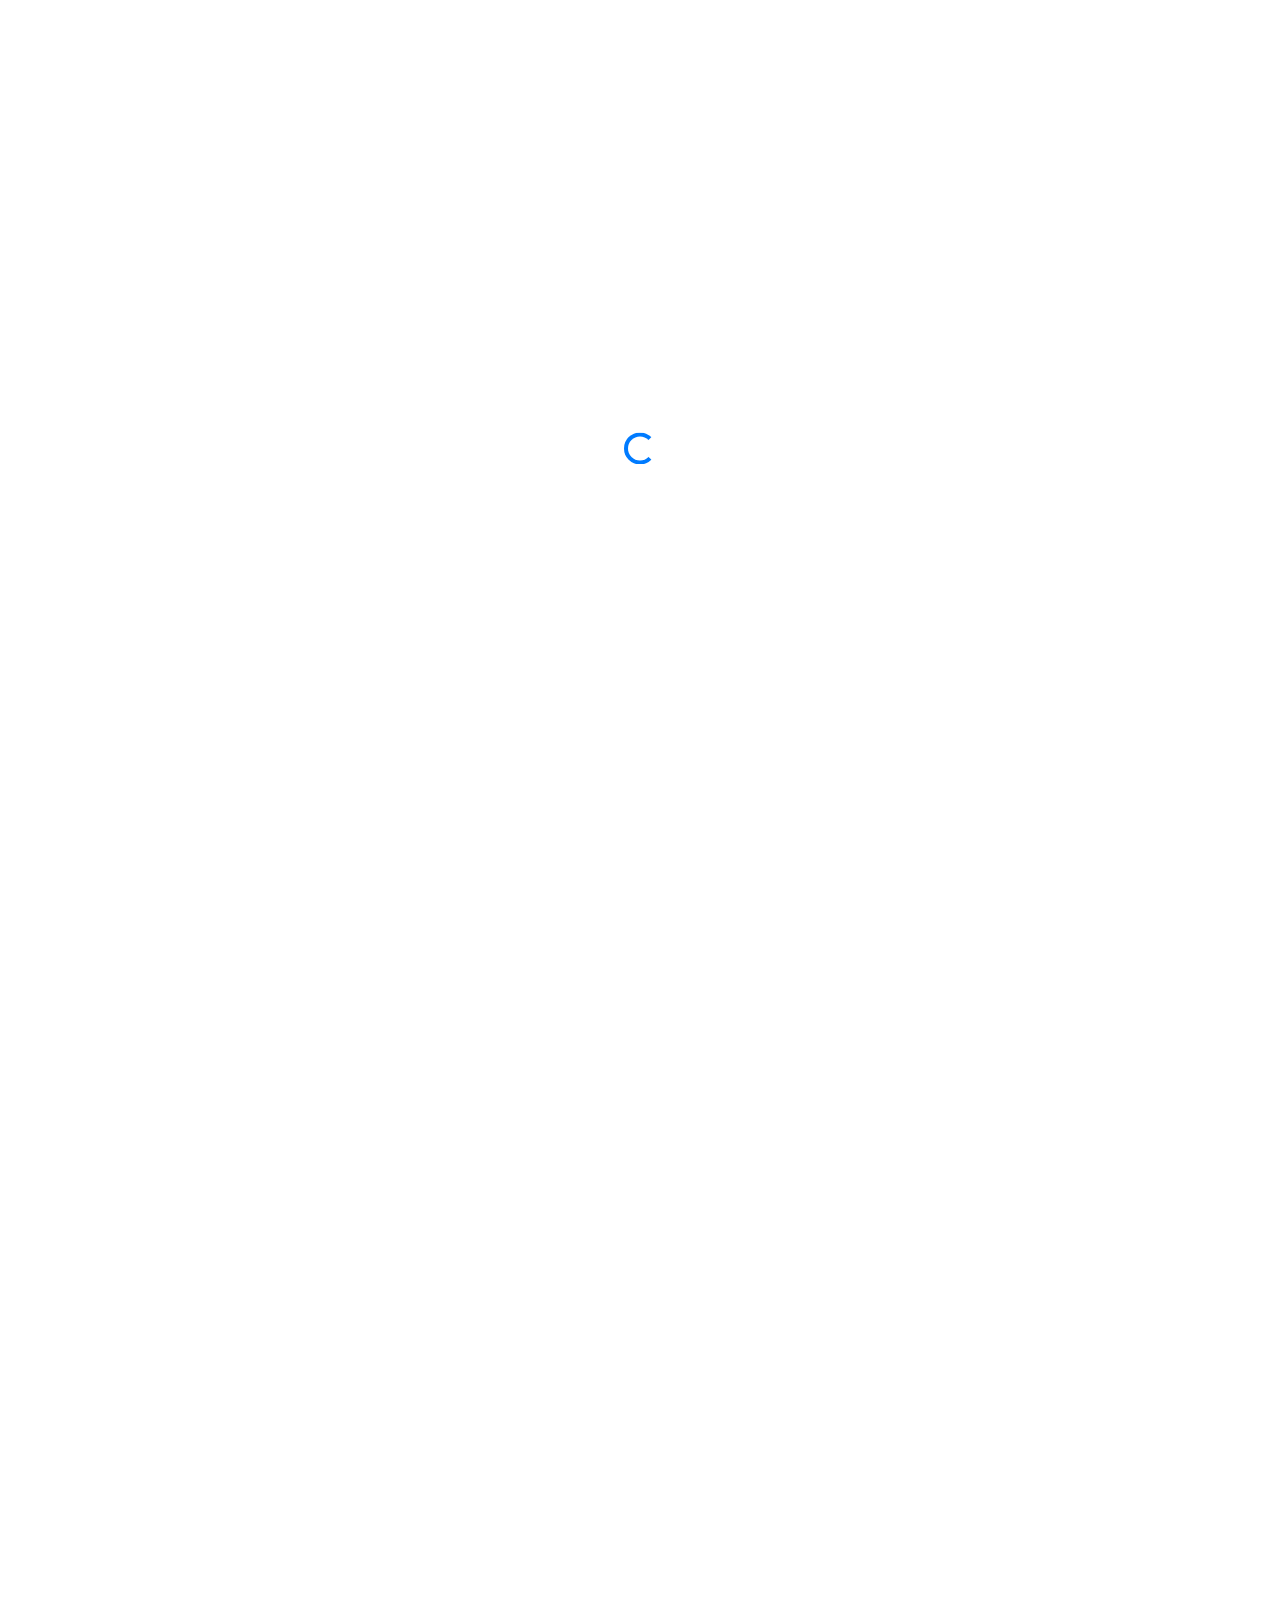
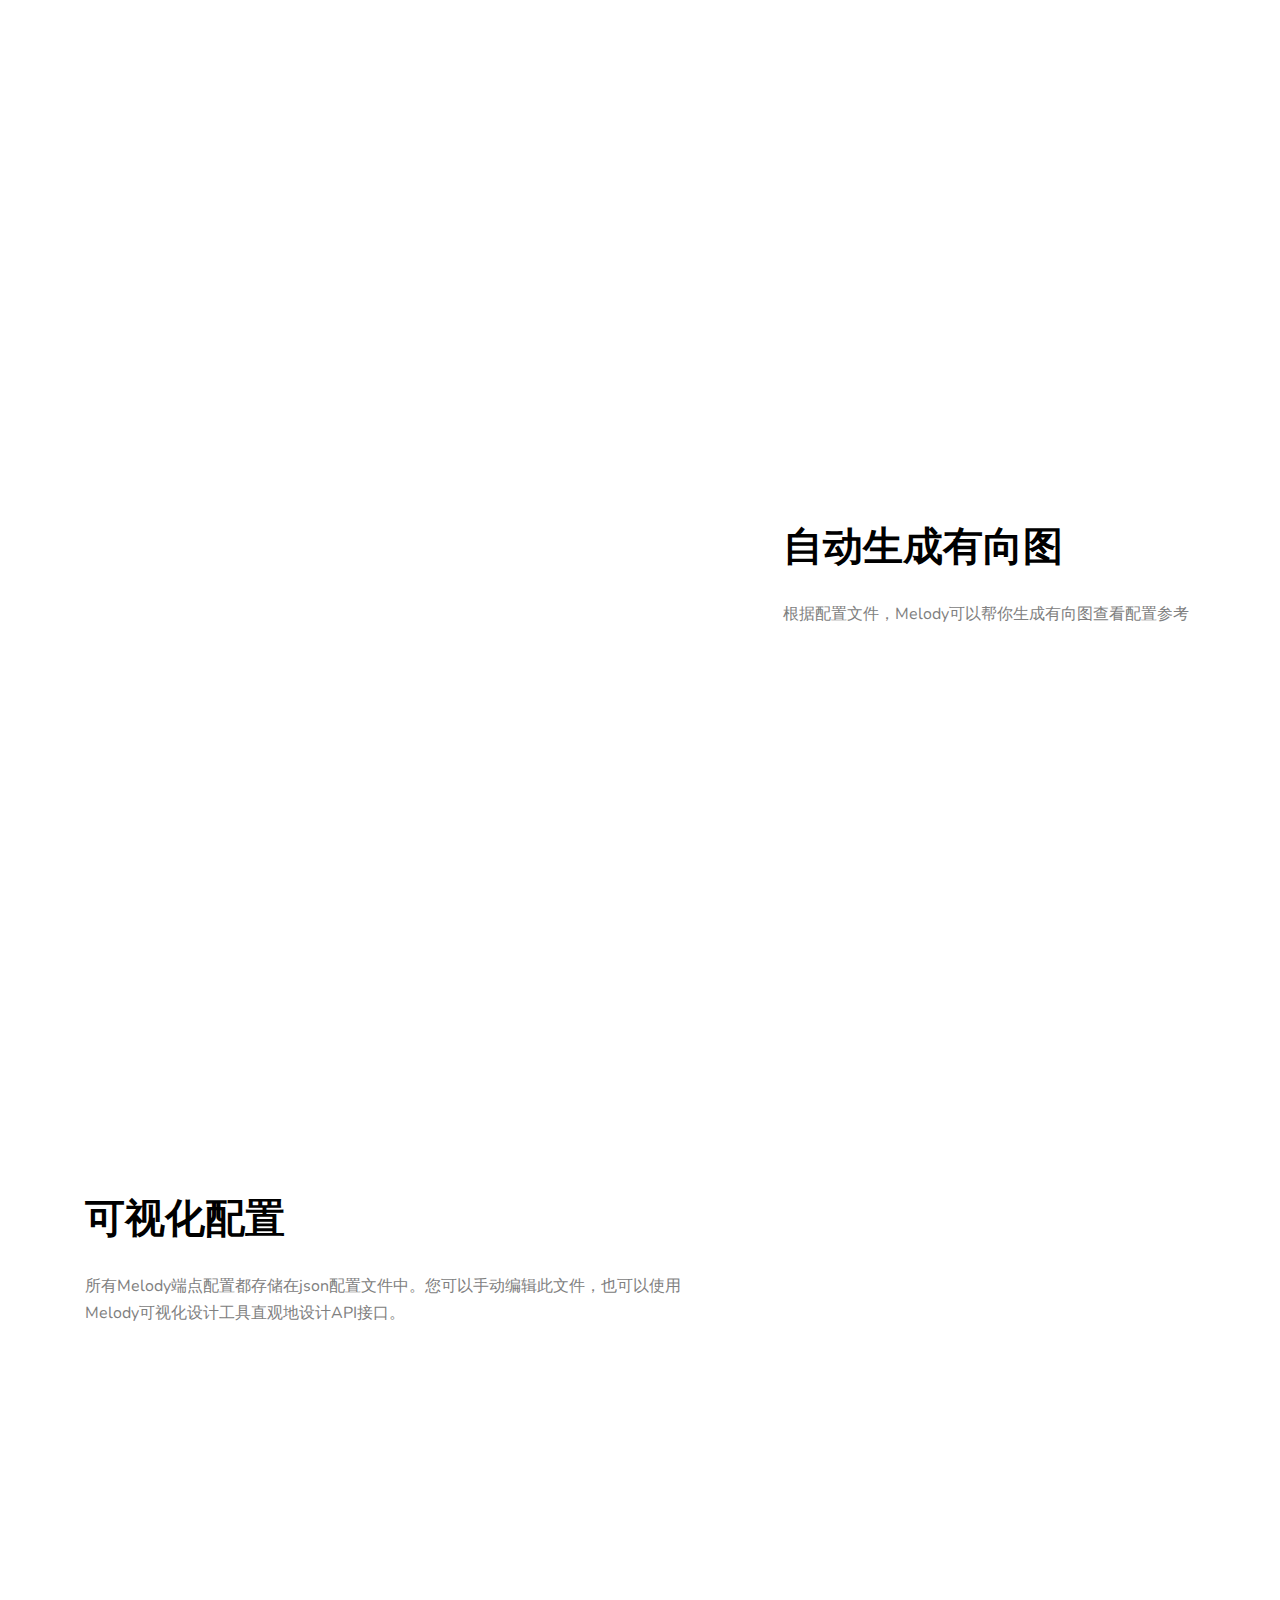
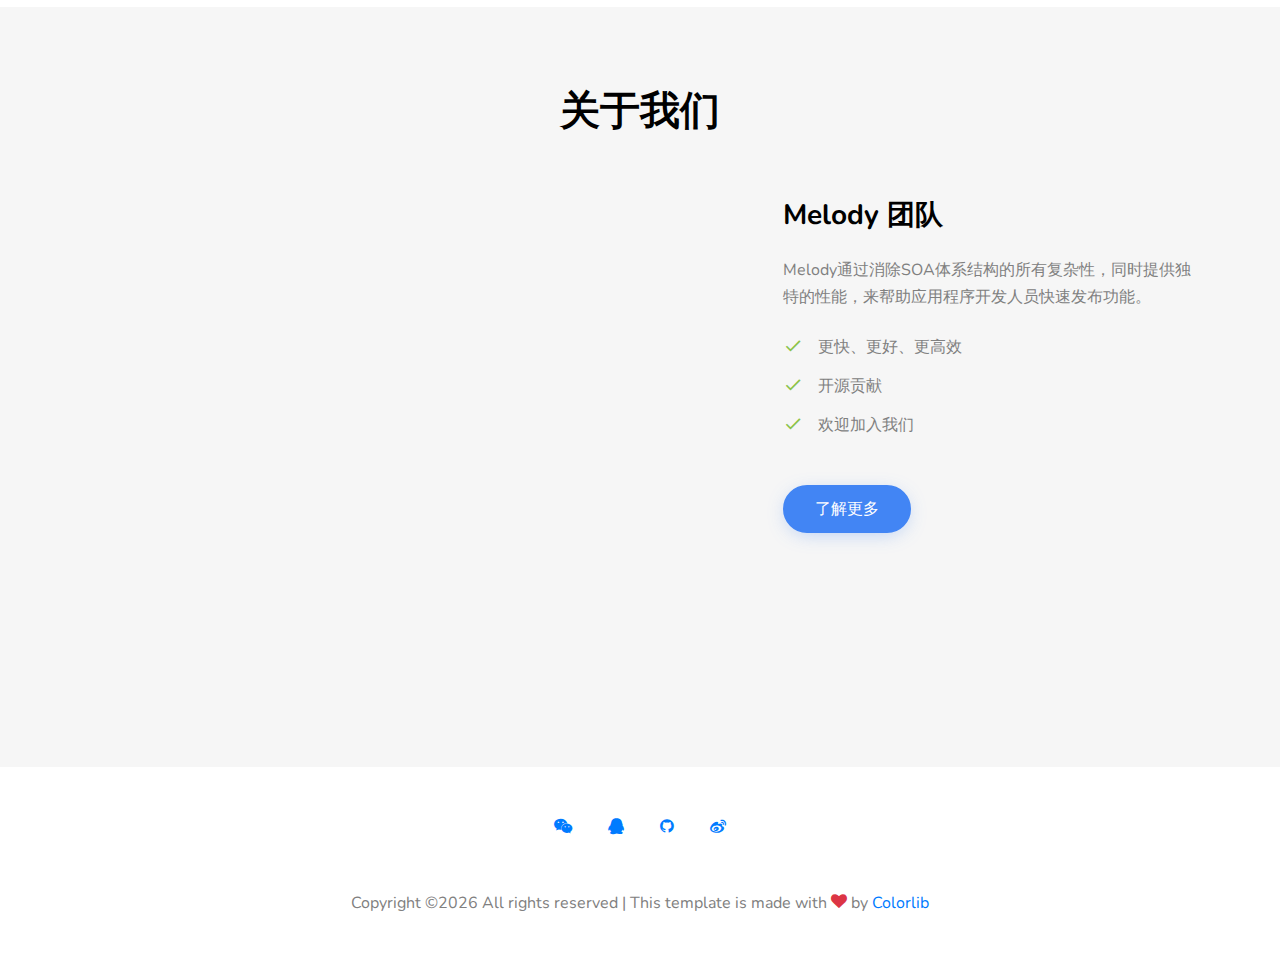
<file: index.html>
<!DOCTYPE html>
<html lang="zh">
  <head>
    <title>Melody API Getaway</title>
    <meta charset="utf-8">
    <meta name="viewport" content="width=device-width, initial-scale=1, shrink-to-fit=no">
    <link rel="manifest" href="manifest.json">
    <link rel="shortcut icon" href="favicon.ico"> 
    
    <link href="https://fonts.googleapis.com/css?family=Nunito:300,400,700" rel="stylesheet">
    <link rel="stylesheet" href="fonts/icomoon/style.css">

    <link rel="stylesheet" href="css/bootstrap.min.css">
    <link rel="stylesheet" href="css/jquery-ui.css">
    <link rel="stylesheet" href="css/owl.carousel.min.css">
    <link rel="stylesheet" href="css/owl.theme.default.min.css">
    <link rel="stylesheet" href="css/owl.theme.default.min.css">

    <link rel="stylesheet" href="css/jquery.fancybox.min.css">

    <link rel="stylesheet" href="css/bootstrap-datepicker.css">

    <link rel="stylesheet" href="fonts/flaticon/font/flaticon.css">

    <link rel="stylesheet" href="css/aos.css">

    <link rel="stylesheet" href="css/style.css">

  </head>
  <body data-spy="scroll" data-target=".site-navbar-target" data-offset="300">
  

  <div id="overlayer"></div>
  <div class="loader">
    <div class="spinner-border text-primary" role="status">
      <span class="sr-only">Loading...</span>
    </div>
  </div>

  <div class="site-wrap"  id="home-section" style="overflow: hidden;">

    <div class="site-mobile-menu site-navbar-target">
      <div class="site-mobile-menu-header">
        <div class="site-mobile-menu-close mt-3">
          <span class="icon-close2 js-menu-toggle"></span>
        </div>
      </div>
      <div class="site-mobile-menu-body"></div>
    </div>
   
   
    <header class="site-navbar py-4 js-sticky-header site-navbar-target" role="banner">

      <div class="container">
        <div class="row align-items-center">
          
          <div class="col-6 col-md-3 col-xl-4  d-block">
            <h1 class="mb-0 site-logo">
              <a href="index.html" class="text-black h2 mb-0">
                Melody
                <span class="text-primary">.</span>
              </a>
            </h1>
          </div>

          <div class="col-12 col-md-9 col-xl-8 main-menu">
            <nav class="site-navigation position-relative text-right" role="navigation">

              <ul class="site-menu main-menu js-clone-nav mr-auto d-none d-lg-block ml-0 pl-0">
                <li><a href="#home-section" class="nav-link">开始</a></li>
                <li><a href="#features-section" class="nav-link">特性</a></li>
                <li><a href="#about-section" class="nav-link">关于</a></li>
                <li><a href="https://granty1.github.io/melody-docs/" class="nav-link">文档</a></li>
                <li><a href="https://github.com/granty1/melody" class="nav-link">可视化配置</a></li>
                <li><a href="https://github.com/granty1/melody" class="nav-link">开源</a></li>
              </ul>
            </nav>
          </div>


          <div class="col-6 col-md-9 d-inline-block d-lg-none ml-md-0" ><a href="#" class="site-menu-toggle js-menu-toggle text-black float-right"><span class="icon-menu h3"></span></a></div>

        </div>
      </div>
      
    </header>
    

    <div class="site-blocks-cover" style="overflow: hidden;">
      <div class="container">
        <div class="row align-items-center justify-content-center">

          <div class="col-md-12" style="position: relative;" data-aos="fade-up" data-aos-delay="200">
            
            <!-- <img src="images/undraw_investing_7u74.svg" alt="Image" class="img-fluid img-absolute"> -->
            <img src="images/img-1.png" alt="Image" class="img-fluid img-absolute">

            <div class="row mb-4" data-aos="fade-up" data-aos-delay="200">
              <div class="col-lg-6 mr-auto">
                <h1>简易高效的API网关</h1>
                <p class="mb-5"><span class="text-primary">Melody</span>是一个强大的引擎，它可以 转换 、 聚合 或从您自己或第三方服务中处理数据。还实现了前端和微前端模式的后端，以消除处理多个REST服务的必要性，将客户机与微服务实现细节隔离开来。</p>
                <div>
                  <a href="https://github.com/granty1/melody/releases/tag/v1.0.0" class="btn btn-primary mr-2 mb-2">Get Melody 1.0</a>
                  <a href="https://github.com/granty1/melody" class="btn btn-info mr-2 mb-2">Clone in Github</a>
                </div>
              </div>
              
              
            </div>

          </div>
        </div>
      </div>
    </div>  


    <div class="site-section" id="features-section">
      <div class="container">
        <div class="row mb-5 justify-content-center text-center"  data-aos="fade-up">
          <div class="col-7 text-center  mb-5">
            <h2 class="section-title">支持特性</h2>
            <p class="lead"><span class="text-primary">Melody</span>的核心功能是创建一个API，该API充当许多微服务到单个端点的聚合器，为您自动完成繁重的工作。</p>
          </div>
        </div>
        <div class="row align-items-stretch">
          <div class="col-md-6 col-lg-4 mb-4 mb-lg-4" data-aos="fade-up">
            
            <div class="unit-4 d-block">
              <div class="unit-4-icon mb-3">
                <span class="icon-wrap"><span class="text-primary icon-autorenew"></span></span>
              </div>
              <div>
                <h3>内容转码</h3>
                <p>Melody可以使用多种内容编码类型，包括:json、string、noop、rss、yaml、xml，甚至许客户端通过解析其Accept标头进行选择。</p>
                <p><a href="#">Learn More</a></p>
              </div>
            </div>

          </div>
          <div class="col-md-6 col-lg-4 mb-4 mb-lg-4" data-aos="fade-up" data-aos-delay="100">

            <div class="unit-4 d-block">
              <div class="unit-4-icon mb-3">
                <span class="icon-wrap"><span class="text-primary icon-merge_type"></span></span>
              </div>
              <div>
                <h3>数据聚合</h3>
                <p>Melody允许你将多个不同编码的服务响应直接操作，包括:数据合并、筛选、过滤、分组、映射，同时也提供对数组元素的属性操作的支持。</p>
                <p><a href="#">Learn More</a></p>
              </div>
            </div>
          </div>
          <div class="col-md-6 col-lg-4 mb-4 mb-lg-4" data-aos="fade-up"  data-aos-delay="200">
            <div class="unit-4 d-block">
              <div class="unit-4-icon mb-3">
                <span class="icon-wrap"><span class="text-primary icon-language2"></span></span>
              </div>
              <div>
                <h3>流量控制</h3>
                <p>通过简单配置，即可自定义流量控制阈值、流量控制方式，分层细化配置规则，使控制更加严谨，同时可以指定从IP限定或者请求头限定。</p>
                <p><a href="#">Learn More</a></p>
              </div>
            </div>
          </div>


          <div class="col-md-6 col-lg-4 mb-4 mb-lg-4" data-aos="fade-up">
            <div class="unit-4 d-block">
              <div class="unit-4-icon mb-3">
                <span class="icon-wrap"><span class="text-primary icon-timeline"></span></span>
              </div>
              <div>
                <h3>顺序代理</h3>
                <p>网关大部分从不同的后端同时获取所有数据，但有时您需要延迟后端调用，直到注入上一个调用的结果为止。顺序代理允许您链接后端请求。</p>
                <p><a href="#">Learn More</a></p>
              </div>
            </div>
          </div>

          <div class="col-md-6 col-lg-4 mb-4 mb-lg-4" data-aos="fade-up" data-aos-delay="100">
            <div class="unit-4 d-block">
              <div class="unit-4-icon mb-3">
                <span class="icon-wrap"><span class="text-primary icon-library_books"></span></span>
              </div>
              <div>
                <h3>日志处理</h3>
                <p>日志一直是个头疼的问题，Melody本身提供了默认终端输出、syslog输出，同时也做了与类似graylog这样的服务的集成，方便您管理和查看。</p></p></p>
                <p><a href="#">Learn More</a></p>
              </div>
            </div>

            
          </div>
          
          <div class="col-md-6 col-lg-4 mb-4 mb-lg-4" data-aos="fade-up" data-aos-delay="200">
            <div class="unit-4 d-block">
              <div class="unit-4-icon mb-3">
                <span class="icon-wrap"><span class="text-primary icon-lock"></span></span>
              </div>
              <div>
                <h3>安全机制</h3>
                <p>针对网关本身，Melody实现了集中安全策略，包括:主机白名单、点劫持保护、MIME嗅探预防、XSS防护，同时允许HSTS，未来将集成OAuth2。</p>
                <p><a href="#">Learn More</a></p>
              </div>
            </div>
          </div>

        </div>
      </div>
    </div>
    
    <div class="feature-big">
      <div class="container">
        <div class="row mb-5 site-section">
          <div class="col-lg-7" data-aos="fade-right">
            <img src="images/undraw_gift_card_6ekc.svg" alt="Image" class="img-fluid">
          </div>
          <div class="col-lg-5 pl-lg-5 ml-auto mt-md-5">
            <h2 class="text-black">自动生成有向图</h2>
            <p class="mb-4">根据配置文件，Melody可以帮你生成有向图查看配置参考</p></p>
            <div data-aos="fade-left">
              <img src="images/config.png" alt="config.png" width="350px" height="170px">
            </div>
          </div>
        </div>

        <div class="mt-5 row mb-5 site-section ">
          <div class="col-lg-5 order-1 order-lg-2" data-aos="fade-left">
            <img src="images/undraw_metrics_gtu7.svg" alt="Image" class="img-fluid">
          </div>
          <div class="col-lg-7 pr-lg-5 mr-auto mt-5 order-2 order-lg-1">
            <h2 class="text-black">可视化配置</h2>
            <p class="mb-4">所有Melody端点配置都存储在json配置文件中。您可以手动编辑此文件，也可以使用Melody可视化设计工具直观地设计API接口。</p>
            
            

            <div class="author-box" data-aos="fade-right">
              <!-- <div class="d-flex mb-4"> -->
                <div class="mr-auto text-black">
                  <strong class="font-weight-bold mb-0">5分钟即可上手</strong>
                  </div>
              <!-- </div> -->
              <blockquote>&ldquo;不喜欢编辑文本文件吗？没问题，使用<a href="https://github.com/granty1/melody">可视化的配置方式</a>&rdquo;</blockquote>
            </div>
          </div>
        </div>
      </div>
    </div>


    <div class="site-section bg-light" id="about-section">
      <div class="container">
        <div class="row mb-5">
          <div class="col-12 text-center">
            <h2 class="section-title mb-3">关于我们</h2>
          </div>
        </div>
        <div class="row mb-5">
          <div class="col-lg-6" data-aos="fade-right">
            <img src="images/undraw_bookmarks_r6up.svg" alt="Image" class="img-fluid">
          </div>
          <div class="col-lg-5 ml-auto pl-lg-5">
            <h2 class="text-black mb-4 h3 font-weight-bold">Melody 团队</h2>
            <p class="mb-4">Melody通过消除SOA体系结构的所有复杂性，同时提供独特的性能，来帮助应用程序开发人员快速发布功能。</p>
            <ul class="ul-check mb-5 list-unstyled success">
              <li>更快、更好、更高效</li>
              <li>开源贡献</li>
              <li>欢迎加入我们</li>
            </ul>
            <p><a href="#" class="btn btn-primary">了解更多</a></p>
          </div>
        </div>

        
      </div>
    </div>

    <div class="footer py-5 text-center">
      <div class="container">
        <div class="row mb-5">
          <div class="col-12">
            <p class="mb-0">
              <a href="#" class="p-3"><span class="icon-wechat"></span></a>
              <a href="#" class="p-3"><span class="icon-qq"></span></a>
              <a href="https://github.com/granty1" class="p-3"><span class="icon-github"></span></a>
              <a href="#" class="p-3"><span class="icon-weibo"></span></a>
            </p>
          </div>
        </div>
        <div class="row">
          <div class="col-md-12">
            <p class="mb-0">
            <!-- Link back to Colorlib can't be removed. Template is licensed under CC BY 3.0. -->
            Copyright &copy;<script>document.write(new Date().getFullYear());</script> All rights reserved | This template is made with <i class="icon-heart text-danger" aria-hidden="true"></i> by <a href="https://colorlib.com" target="_blank" >Colorlib</a>
            <!-- Link back to Colorlib can't be removed. Template is licensed under CC BY 3.0. -->
            </p>
          </div>
        </div>
      </div>
    </div>
  </div> <!-- .site-wrap -->

  <script src="js/jquery-3.3.1.min.js"></script>
  <script src="js/jquery-ui.js"></script>
  <script src="js/popper.min.js"></script>
  <script src="js/bootstrap.min.js"></script>
  <script src="js/owl.carousel.min.js"></script>
  <script src="js/jquery.countdown.min.js"></script>
  <script src="js/bootstrap-datepicker.min.js"></script>
  <script src="js/jquery.easing.1.3.js"></script>
  <script src="js/aos.js"></script>
  <script src="js/jquery.fancybox.min.js"></script>
  <script src="js/jquery.sticky.js"></script>

  
  <script src="js/main.js"></script>
  
  </body>
</html>
</file>
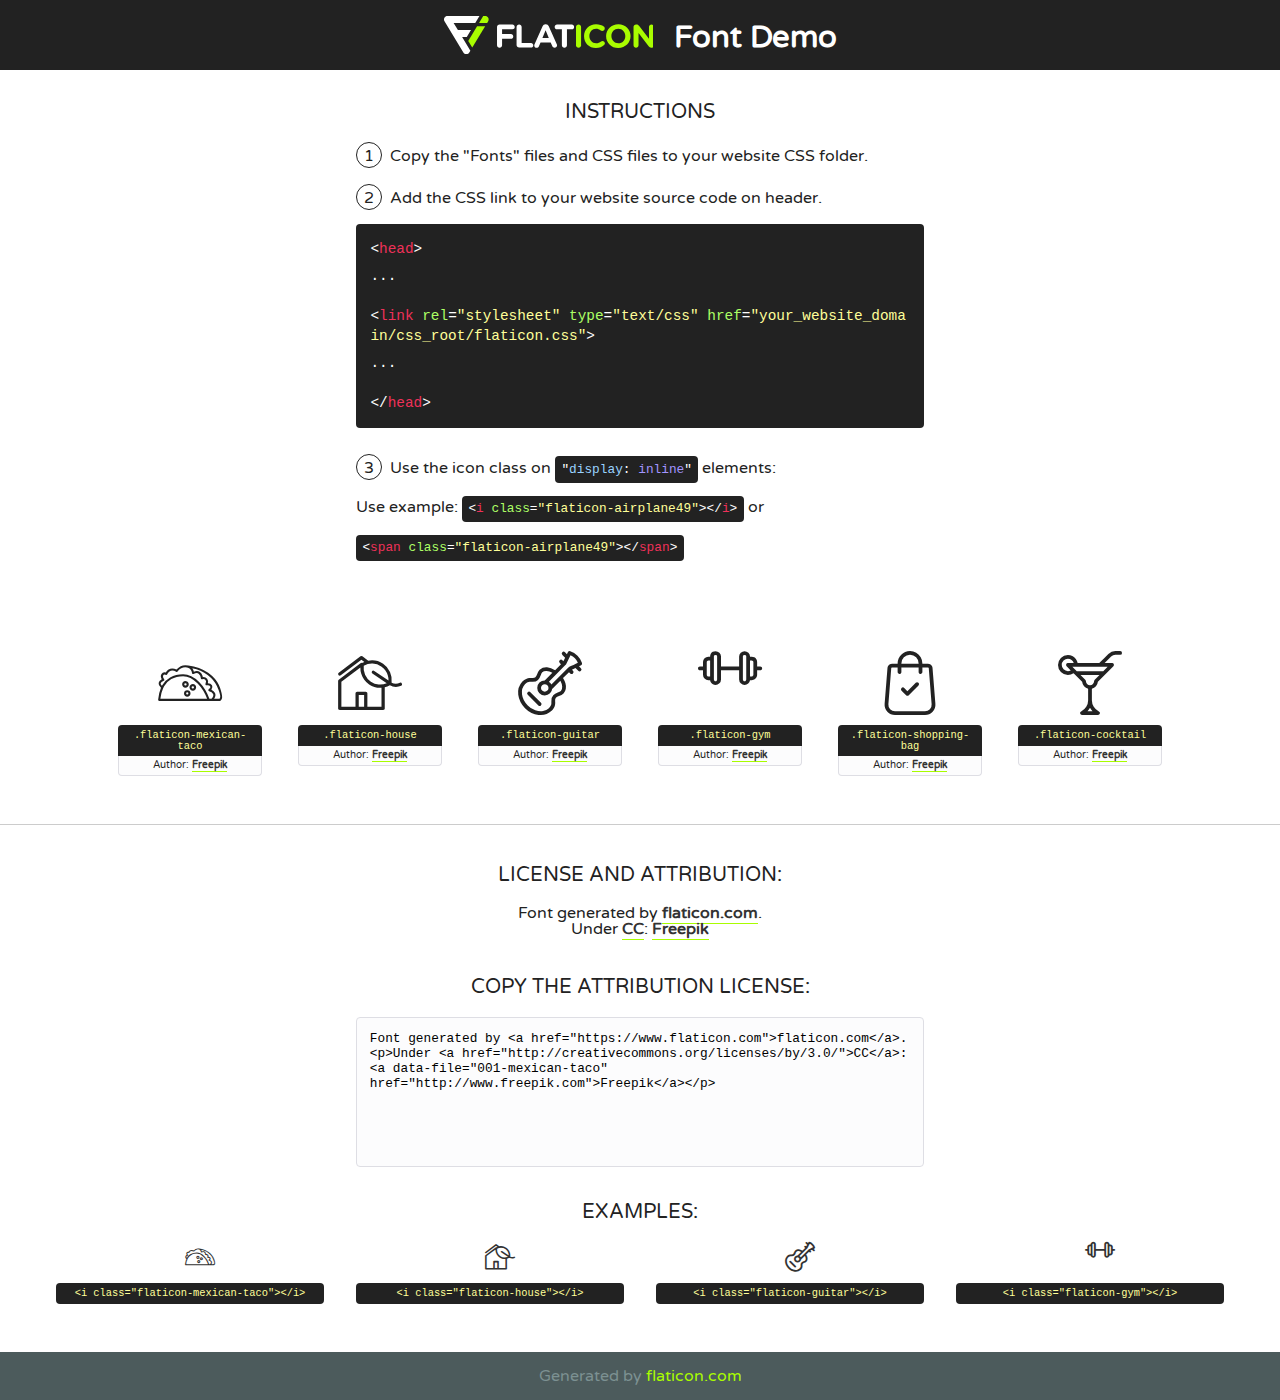
<file: fonts/flaticon/font/flaticon.html>
<!DOCTYPE html>
<!--
  Flaticon icon font: Flaticon
  Creation date: 11/02/2019 11:47
-->
<html>
<!DOCTYPE html>
<html>

<head>
    <title>Flaticon WebFont</title>
    <link href="http://fonts.googleapis.com/css?family=Varela+Round" rel="stylesheet" type="text/css" />
    <link rel="stylesheet" type="text/css" href="flaticon.css">
    <meta charset="UTF-8">
    <style>
    html, body, div, span, applet, object, iframe,
    h1, h2, h3, h4, h5, h6, p, blockquote, pre,
    a, abbr, acronym, address, big, cite, code,
    del, dfn, em, img, ins, kbd, q, s, samp,
    small, strike, strong, sub, sup, tt, var,
    b, u, i, center,
    dl, dt, dd, ol, ul, li,
    fieldset, form, label, legend,
    table, caption, tbody, tfoot, thead, tr, th, td,
    article, aside, canvas, details, embed, 
    figure, figcaption, footer, header, hgroup, 
    menu, nav, output, ruby, section, summary,
    time, mark, audio, video {
        margin: 0;
        padding: 0;
        border: 0;
        font-size: 100%;
        font: inherit;
        vertical-align: baseline;
    }
    /* HTML5 display-role reset for older browsers */
    article, aside, details, figcaption, figure, 
    footer, header, hgroup, menu, nav, section {
        display: block;
    }
    body {
        line-height: 1;
    }
    ol, ul {
        list-style: none;
    }
    blockquote, q {
        quotes: none;
    }
    blockquote:before, blockquote:after,
    q:before, q:after {
        content: '';
        content: none;
    }
    table {
        border-collapse: collapse;
        border-spacing: 0;
    }
    body {
        font-family: 'Varela Round', Helvetica, Arial, sans-serif;
        font-size: 16px;
        color: #222;
    }
    a {
        color: #333;
        border-bottom: 1px solid #a9fd00;
        font-weight: bold;
        text-decoration: none;
    }
    * {
        -moz-box-sizing: border-box;
        -webkit-box-sizing: border-box;
        box-sizing: border-box;
        margin: 0;
        padding: 0;
    }
    [class^="flaticon-"]:before, [class*=" flaticon-"]:before, [class^="flaticon-"]:after, [class*=" flaticon-"]:after {
        font-family: Flaticon;
        font-size: 30px;
        font-style: normal;
        margin-left: 20px;
        color: #333;
    }
    .wrapper {
        max-width: 600px;
        margin: auto;
        padding: 0 1em;
    }
    .title {
        font-size: 1.25em;
        text-align: center;
        margin-bottom: 1em;
        text-transform: uppercase;
    }
    header {
        text-align: center;
        background-color: #222;
        color: #fff;
        padding: 1em;
    }
    header .logo {
        width: 210px;
        height: 38px;
        display: inline-block;
        vertical-align: middle;
        margin-right: 1em;
        border: none;
    }
    header strong {
        font-size: 1.95em;
        font-weight: bold;
        vertical-align: middle;
        margin-top: 5px;
        display: inline-block;
    }
    .demo {
        margin: 2em auto;
        line-height: 1.25em;
    }
    .demo ul li {
        margin-bottom: 1em;
    }
    .demo ul li .num {
        color: #222;
        border-radius: 20px;
        display: inline-block;
        width: 26px;
        padding: 3px;
        height: 26px;
        text-align: center;
        margin-right: 0.5em;
        border: 1px solid #222;
    }
    .demo ul li code {
        background-color: #222;
        border-radius: 4px;
        padding: 0.25em 0.5em;
        display: inline-block;
        color: #fff;
        font-family: Consolas,Monaco,Lucida Console,Liberation Mono,DejaVu Sans Mono,Bitstream Vera Sans Mono,Courier New, monospace;
        font-weight: lighter;
        margin-top: 1em;
        font-size: 0.8em;
        word-break: break-all;
    }
    .demo ul li code.big {
        padding: 1em;
        font-size: 0.9em;
    }
    .demo ul li code .red {
        color: #EF3159;
    }
    .demo ul li code .green {
        color: #ACFF65;
    }
    .demo ul li code .yellow {
        color: #FFFF99;
    }
    .demo ul li code .blue {
        color: #99D3FF;
    }
    .demo ul li code .purple {
        color: #A295FF;
    }
    .demo ul li code .dots {
        margin-top: 0.5em;
        display: block;
    }
    #glyphs {
        border-bottom: 1px solid #ccc;
        padding: 2em 0;
        text-align: center;
    }
    .glyph {
        display: inline-block;
        width: 9em;
        margin: 1em;
        text-align: center;
        vertical-align: top;
        background: #FFF;
    }
    .glyph .glyph-icon {
        padding: 10px;
        display: block;
        font-family:"Flaticon";
        font-size: 64px;
        line-height: 1;
    }
    .glyph .glyph-icon:before {
        font-size: 64px;
        color: #222;
        margin-left: 0;
    }
    .class-name {
        font-size: 0.65em;
        background-color: #222;
        color: #fff;
        border-radius: 4px 4px 0 0;
        padding: 0.5em;
        color: #FFFF99;
        font-family: Consolas,Monaco,Lucida Console,Liberation Mono,DejaVu Sans Mono,Bitstream Vera Sans Mono,Courier New, monospace;
    }
    .author-name {
        font-size: 0.6em;
        background-color: #fcfcfd;
        border: 1px solid #DEDEE4;
        border-top: 0;
        border-radius: 0 0 4px 4px;
        padding: 0.5em;
    }
    .class-name:last-child {
        font-size: 10px;
        color:#888;
    }
    .class-name:last-child a {
        font-size: 10px;
        color:#555;
    }
    .class-name:last-child a:hover {
        color:#a9fd00;
    }
    .glyph > input {
        display: block;
        width: 100px;
        margin: 5px auto;
        text-align: center;
        font-size: 12px;
        cursor: text;
    }
    .glyph > input.icon-input {
        font-family:"Flaticon";
        font-size: 16px;
        margin-bottom: 10px;
    }
    .attribution .title {
        margin-top: 2em;
    }
    .attribution textarea {
        background-color: #fcfcfd;
        padding: 1em;
        border: none;
        box-shadow: none;
        border: 1px solid #DEDEE4;
        border-radius: 4px;
        resize: none;
        width: 100%;
        height: 150px;
        font-size: 0.8em;
        font-family: Consolas,Monaco,Lucida Console,Liberation Mono,DejaVu Sans Mono,Bitstream Vera Sans Mono,Courier New, monospace;
        -webkit-appearance: none;
    }
    .iconsuse {
        margin: 2em auto;
        text-align: center;
        max-width: 1200px;
    }
    .iconsuse:after {
        content: '';
        display: table;
        clear: both;
    }
    .iconsuse .image {
        float: left;
        width: 25%;
        padding: 0 1em;
    }
    .iconsuse .image p {
        margin-bottom: 1em;
    }
    .iconsuse .image span {
        display: block;
        font-size: 0.65em;
        background-color: #222;
        color: #fff;
        border-radius: 4px;
        padding: 0.5em;
        color: #FFFF99;
        margin-top: 1em;
        font-family: Consolas,Monaco,Lucida Console,Liberation Mono,DejaVu Sans Mono,Bitstream Vera Sans Mono,Courier New, monospace;
    }
    #footer {
        text-align: center;
        background-color: #4C5B5C;
        color: #7c9192;
        padding: 1em;
    }
    #footer a {
        border: none;
        color: #a9fd00;
        font-weight: normal;
    }
    @media (max-width: 960px) {
        .iconsuse .image {
            width: 50%;
        }
    }
    @media (max-width: 560px) {
        .iconsuse .image {
            width: 100%;
        }
    }
    </style>
</head>

<body class="characters-off">

    <header>
        <a href="https://www.flaticon.com" target="_blank" class="logo">
            <svg version="1.1" xmlns="http://www.w3.org/2000/svg" xmlns:xlink="http://www.w3.org/1999/xlink" xmlns:a="http://ns.adobe.com/AdobeSVGViewerExtensions/3.0/" viewBox="0 0 560.875 102.036" enable-background="new 0 0 560.875 102.036" xml:space="preserve">
                <defs>
                </defs>
                <g>
                    <g class="letters">
                        <path fill="#ffffff" d="M141.596,29.675c0-3.777,2.985-6.767,6.764-6.767h34.438c3.426,0,6.15,2.728,6.15,6.15
                        c0,3.43-2.724,6.149-6.15,6.149h-27.674v13.091h23.719c3.429,0,6.151,2.724,6.151,6.15c0,3.43-2.723,6.149-6.151,6.149h-23.719
                        v17.574c0,3.773-2.986,6.761-6.764,6.761c-3.779,0-6.764-2.989-6.764-6.761V29.675z"></path>
                        <path fill="#ffffff" d="M193.844,29.149c0-3.781,2.985-6.767,6.764-6.767c3.776,0,6.763,2.985,6.763,6.767v42.957h25.039
                        c3.426,0,6.149,2.726,6.149,6.153c0,3.425-2.723,6.15-6.149,6.15h-31.802c-3.779,0-6.764-2.986-6.764-6.768V29.149z"></path>
                        <path fill="#ffffff" d="M241.891,75.71l21.438-48.407c1.492-3.341,4.215-5.357,7.906-5.357h0.792
                        c3.686,0,6.323,2.017,7.815,5.357l21.439,48.407c0.436,0.967,0.701,1.845,0.701,2.723c0,3.602-2.809,6.501-6.414,6.501
                        c-3.161,0-5.269-1.845-6.499-4.655l-4.132-9.661h-27.059l-4.301,10.102c-1.144,2.631-3.426,4.214-6.237,4.214
                        c-3.517,0-6.24-2.81-6.24-6.325C241.1,77.64,241.451,76.677,241.891,75.71z M279.932,58.666l-8.521-20.297l-8.526,20.297H279.932
                        z"></path>
                        <path fill="#ffffff" d="M314.864,35.387H301.86c-3.429,0-6.239-2.813-6.239-6.238c0-3.429,2.811-6.24,6.239-6.24h39.533
                        c3.426,0,6.237,2.811,6.237,6.24c0,3.425-2.811,6.238-6.237,6.238h-13.001v42.785c0,3.773-2.99,6.761-6.764,6.761
                        c-3.779,0-6.764-2.989-6.764-6.761V35.387z"></path>
                        <path fill="#A9FD00" d="M352.615,29.149c0-3.781,2.985-6.767,6.767-6.767c3.774,0,6.761,2.985,6.761,6.767v49.024
                        c0,3.773-2.987,6.761-6.761,6.761c-3.781,0-6.767-2.989-6.767-6.761V29.149z"></path>
                        <path fill="#A9FD00" d="M374.132,53.836v-0.179c0-17.481,13.178-31.801,32.065-31.801c9.22,0,15.459,2.458,20.557,6.238
                        c1.402,1.054,2.637,2.985,2.637,5.357c0,3.692-2.985,6.59-6.681,6.59c-1.845,0-3.071-0.702-4.044-1.319
                        c-3.776-2.813-7.729-4.393-12.562-4.393c-10.364,0-17.831,8.611-17.831,19.154v0.173c0,10.542,7.291,19.329,17.831,19.329
                        c5.715,0,9.492-1.756,13.359-4.834c1.049-0.874,2.458-1.491,4.039-1.491c3.429,0,6.325,2.813,6.325,6.236
                        c0,2.106-1.056,3.78-2.282,4.834c-5.539,4.834-12.036,7.733-21.878,7.733C387.572,85.464,374.132,71.493,374.132,53.836z"></path>
                        <path fill="#A9FD00" d="M433.009,53.836v-0.179c0-17.481,13.79-31.801,32.766-31.801c18.981,0,32.592,14.143,32.592,31.628v0.173
                        c0,17.483-13.785,31.807-32.769,31.807C446.625,85.464,433.009,71.32,433.009,53.836z M484.224,53.836v-0.179
                        c0-10.539-7.725-19.326-18.626-19.326c-10.893,0-18.449,8.611-18.449,19.154v0.173c0,10.542,7.73,19.329,18.626,19.329
                        C476.676,72.986,484.224,64.378,484.224,53.836z"></path>
                        <path fill="#A9FD00" d="M506.233,29.321c0-3.774,2.99-6.763,6.767-6.763h1.401c3.252,0,5.183,1.583,7.029,3.953l26.093,34.265
                        V29.059c0-3.692,2.99-6.677,6.681-6.677c3.683,0,6.671,2.985,6.671,6.677v48.934c0,3.78-2.987,6.765-6.764,6.765h-0.436
                        c-3.257,0-5.188-1.581-7.034-3.953l-27.056-35.492v32.944c0,3.687-2.985,6.676-6.678,6.676c-3.683,0-6.673-2.989-6.673-6.676
                        V29.321z"></path>
                    </g>
                    <g class="insignia">
                        <path fill="#ffffff" d="M48.372,56.137h12.517l11.156-18.537H37.186L25.688,18.539h57.825L94.668,0H9.271
                        C5.925,0,2.842,1.801,1.198,4.716c-1.644,2.907-1.593,6.482,0.134,9.343l50.38,83.501c1.678,2.781,4.689,4.476,7.938,4.476
                        c3.246,0,6.257-1.695,7.935-4.476l2.898-4.804L48.372,56.137z"></path>
                        <g class="i">
                            <path fill="#A9FD00" d="M93.575,18.539h0.031v0.004l21.652,0.004l2.705-4.488c1.727-2.861,1.778-6.436,0.133-9.343
                            C116.454,1.801,113.371,0,110.026,0h-5.294L93.575,18.539z"></path>
                            <polygon fill="#A9FD00" points="88.291,27.356 64.725,66.486 75.519,84.404 109.942,27.356"></polygon>
                        </g>
                    </g>
                </g>
            </svg>
        </a>
        <strong>Font Demo</strong>
    </header>


    <section class="demo wrapper">

        <p class="title">Instructions</p>

        <ul>
            <li>
                <span class="num">1</span>Copy the "Fonts" files and CSS files to your website CSS folder.
            </li>
            <li>
                <span class="num">2</span>Add the CSS link to your website source code on header.
                <code class="big">
                    &lt;<span class="red">head</span>&gt;
                    <br/><span class="dots">...</span>
                    <br/>&lt;<span class="red">link</span> <span class="green">rel</span>=<span class="yellow">"stylesheet"</span> <span class="green">type</span>=<span class="yellow">"text/css"</span> <span class="green">href</span>=<span class="yellow">"your_website_domain/css_root/flaticon.css"</span>&gt;
                    <br/><span class="dots">...</span>
                    <br/>&lt;/<span class="red">head</span>&gt;
                </code>
            </li>

            <li>
                <p>
                    <span class="num">3</span>Use the icon class on <code>"<span class="blue">display</span>:<span class="purple"> inline</span>"</code> elements:
                    <br />
                    Use example: <code>&lt;<span class="red">i</span> <span class="green">class</span>=<span class="yellow">&quot;flaticon-airplane49&quot;</span>&gt;&lt;/<span class="red">i</span>&gt;</code> or <code>&lt;<span class="red">span</span> <span class="green">class</span>=<span class="yellow">&quot;flaticon-airplane49&quot;</span>&gt;&lt;/<span class="red">span</span>&gt;</code>
            </li>
        </ul>

    </section>




   <section id="glyphs">          
    
      
        <div class="glyph"><div class="glyph-icon flaticon-mexican-taco"></div>
            <div class="class-name">.flaticon-mexican-taco</div>
            <div class="author-name">Author: <a data-file="001-mexican-taco" href="http://www.freepik.com">Freepik</a> </div> 
        </div>        
        
        <div class="glyph"><div class="glyph-icon flaticon-house"></div>
            <div class="class-name">.flaticon-house</div>
            <div class="author-name">Author: <a data-file="002-house" href="http://www.freepik.com">Freepik</a> </div> 
        </div>        
        
        <div class="glyph"><div class="glyph-icon flaticon-guitar"></div>
            <div class="class-name">.flaticon-guitar</div>
            <div class="author-name">Author: <a data-file="003-guitar" href="http://www.freepik.com">Freepik</a> </div> 
        </div>        
        
        <div class="glyph"><div class="glyph-icon flaticon-gym"></div>
            <div class="class-name">.flaticon-gym</div>
            <div class="author-name">Author: <a data-file="004-gym" href="http://www.freepik.com">Freepik</a> </div> 
        </div>        
        
        <div class="glyph"><div class="glyph-icon flaticon-shopping-bag"></div>
            <div class="class-name">.flaticon-shopping-bag</div>
            <div class="author-name">Author: <a data-file="005-shopping-bag" href="http://www.freepik.com">Freepik</a> </div> 
        </div>        
        
        <div class="glyph"><div class="glyph-icon flaticon-cocktail"></div>
            <div class="class-name">.flaticon-cocktail</div>
            <div class="author-name">Author: <a data-file="006-cocktail" href="http://www.freepik.com">Freepik</a> </div> 
        </div>        
        

    </section>



    <section class="attribution wrapper"   style="text-align:center;">

      <div class="title">License and attribution:</div><div class="attrDiv">Font generated by <a href="https://www.flaticon.com">flaticon.com</a>. <div><p>Under <a href="http://creativecommons.org/licenses/by/3.0/">CC</a>: <a data-file="001-mexican-taco" href="http://www.freepik.com">Freepik</a></p>  </div>
      </div>
      <div class="title">Copy the Attribution License:</div>

    <textarea onclick="this.focus();this.select();">Font generated by &lt;a href=&quot;https://www.flaticon.com&quot;&gt;flaticon.com&lt;/a&gt;. <p>Under <a href="http://creativecommons.org/licenses/by/3.0/">CC</a>: <a data-file="001-mexican-taco" href="http://www.freepik.com">Freepik</a></p>  
     </textarea>

    </section>

    <section class="iconsuse">

          <div class="title">Examples:</div>            
             
            <div class="image">
                <p>
                    <i class="glyph-icon flaticon-mexican-taco"></i> 
                    <span>&lt;i class=&quot;flaticon-mexican-taco&quot;&gt;&lt;/i&gt;</span>
                </p>
            </div>
            
            <div class="image">
                <p>
                    <i class="glyph-icon flaticon-house"></i> 
                    <span>&lt;i class=&quot;flaticon-house&quot;&gt;&lt;/i&gt;</span>
                </p>
            </div>
            
            <div class="image">
                <p>
                    <i class="glyph-icon flaticon-guitar"></i> 
                    <span>&lt;i class=&quot;flaticon-guitar&quot;&gt;&lt;/i&gt;</span>
                </p>
            </div>
            
            <div class="image">
                <p>
                    <i class="glyph-icon flaticon-gym"></i> 
                    <span>&lt;i class=&quot;flaticon-gym&quot;&gt;&lt;/i&gt;</span>
                </p>
            </div>
                       
        </div>
                            
    </section>

<div id="footer">
    <div>Generated by <a href="https://www.flaticon.com">flaticon.com</a>
    </div>
</div>



</body>
</html>
</file>
<file: fonts/icomoon/style.css>
@font-face {
  font-family: 'icomoon';
  src:  url('fonts/icomoon.eot?10si43');
  src:  url('fonts/icomoon.eot?10si43#iefix') format('embedded-opentype'),
    url('fonts/icomoon.ttf?10si43') format('truetype'),
    url('fonts/icomoon.woff?10si43') format('woff'),
    url('fonts/icomoon.svg?10si43#icomoon') format('svg');
  font-weight: normal;
  font-style: normal;
}

[class^="icon-"], [class*=" icon-"] {
  /* use !important to prevent issues with browser extensions that change fonts */
  font-family: 'icomoon' !important;
  speak: none;
  font-style: normal;
  font-weight: normal;
  font-variant: normal;
  text-transform: none;
  line-height: 1;

  /* Better Font Rendering =========== */
  -webkit-font-smoothing: antialiased;
  -moz-osx-font-smoothing: grayscale;
}

.icon-asterisk:before {
  content: "\f069";
}
.icon-plus:before {
  content: "\f067";
}
.icon-question:before {
  content: "\f128";
}
.icon-minus:before {
  content: "\f068";
}
.icon-glass:before {
  content: "\f000";
}
.icon-music:before {
  content: "\f001";
}
.icon-search:before {
  content: "\f002";
}
.icon-envelope-o:before {
  content: "\f003";
}
.icon-heart:before {
  content: "\f004";
}
.icon-star:before {
  content: "\f005";
}
.icon-star-o:before {
  content: "\f006";
}
.icon-user:before {
  content: "\f007";
}
.icon-film:before {
  content: "\f008";
}
.icon-th-large:before {
  content: "\f009";
}
.icon-th:before {
  content: "\f00a";
}
.icon-th-list:before {
  content: "\f00b";
}
.icon-check:before {
  content: "\f00c";
}
.icon-close:before {
  content: "\f00d";
}
.icon-remove:before {
  content: "\f00d";
}
.icon-times:before {
  content: "\f00d";
}
.icon-search-plus:before {
  content: "\f00e";
}
.icon-search-minus:before {
  content: "\f010";
}
.icon-power-off:before {
  content: "\f011";
}
.icon-signal:before {
  content: "\f012";
}
.icon-cog:before {
  content: "\f013";
}
.icon-gear:before {
  content: "\f013";
}
.icon-trash-o:before {
  content: "\f014";
}
.icon-home:before {
  content: "\f015";
}
.icon-file-o:before {
  content: "\f016";
}
.icon-clock-o:before {
  content: "\f017";
}
.icon-road:before {
  content: "\f018";
}
.icon-download:before {
  content: "\f019";
}
.icon-arrow-circle-o-down:before {
  content: "\f01a";
}
.icon-arrow-circle-o-up:before {
  content: "\f01b";
}
.icon-inbox:before {
  content: "\f01c";
}
.icon-play-circle-o:before {
  content: "\f01d";
}
.icon-repeat:before {
  content: "\f01e";
}
.icon-rotate-right:before {
  content: "\f01e";
}
.icon-refresh:before {
  content: "\f021";
}
.icon-list-alt:before {
  content: "\f022";
}
.icon-lock:before {
  content: "\f023";
}
.icon-flag:before {
  content: "\f024";
}
.icon-headphones:before {
  content: "\f025";
}
.icon-volume-off:before {
  content: "\f026";
}
.icon-volume-down:before {
  content: "\f027";
}
.icon-volume-up:before {
  content: "\f028";
}
.icon-qrcode:before {
  content: "\f029";
}
.icon-barcode:before {
  content: "\f02a";
}
.icon-tag:before {
  content: "\f02b";
}
.icon-tags:before {
  content: "\f02c";
}
.icon-book:before {
  content: "\f02d";
}
.icon-bookmark:before {
  content: "\f02e";
}
.icon-print:before {
  content: "\f02f";
}
.icon-camera:before {
  content: "\f030";
}
.icon-font:before {
  content: "\f031";
}
.icon-bold:before {
  content: "\f032";
}
.icon-italic:before {
  content: "\f033";
}
.icon-text-height:before {
  content: "\f034";
}
.icon-text-width:before {
  content: "\f035";
}
.icon-align-left:before {
  content: "\f036";
}
.icon-align-center:before {
  content: "\f037";
}
.icon-align-right:before {
  content: "\f038";
}
.icon-align-justify:before {
  content: "\f039";
}
.icon-list:before {
  content: "\f03a";
}
.icon-dedent:before {
  content: "\f03b";
}
.icon-outdent:before {
  content: "\f03b";
}
.icon-indent:before {
  content: "\f03c";
}
.icon-video-camera:before {
  content: "\f03d";
}
.icon-image:before {
  content: "\f03e";
}
.icon-photo:before {
  content: "\f03e";
}
.icon-picture-o:before {
  content: "\f03e";
}
.icon-pencil:before {
  content: "\f040";
}
.icon-map-marker:before {
  content: "\f041";
}
.icon-adjust:before {
  content: "\f042";
}
.icon-tint:before {
  content: "\f043";
}
.icon-edit:before {
  content: "\f044";
}
.icon-pencil-square-o:before {
  content: "\f044";
}
.icon-share-square-o:before {
  content: "\f045";
}
.icon-check-square-o:before {
  content: "\f046";
}
.icon-arrows:before {
  content: "\f047";
}
.icon-step-backward:before {
  content: "\f048";
}
.icon-fast-backward:before {
  content: "\f049";
}
.icon-backward:before {
  content: "\f04a";
}
.icon-play:before {
  content: "\f04b";
}
.icon-pause:before {
  content: "\f04c";
}
.icon-stop:before {
  content: "\f04d";
}
.icon-forward:before {
  content: "\f04e";
}
.icon-fast-forward:before {
  content: "\f050";
}
.icon-step-forward:before {
  content: "\f051";
}
.icon-eject:before {
  content: "\f052";
}
.icon-chevron-left:before {
  content: "\f053";
}
.icon-chevron-right:before {
  content: "\f054";
}
.icon-plus-circle:before {
  content: "\f055";
}
.icon-minus-circle:before {
  content: "\f056";
}
.icon-times-circle:before {
  content: "\f057";
}
.icon-check-circle:before {
  content: "\f058";
}
.icon-question-circle:before {
  content: "\f059";
}
.icon-info-circle:before {
  content: "\f05a";
}
.icon-crosshairs:before {
  content: "\f05b";
}
.icon-times-circle-o:before {
  content: "\f05c";
}
.icon-check-circle-o:before {
  content: "\f05d";
}
.icon-ban:before {
  content: "\f05e";
}
.icon-arrow-left:before {
  content: "\f060";
}
.icon-arrow-right:before {
  content: "\f061";
}
.icon-arrow-up:before {
  content: "\f062";
}
.icon-arrow-down:before {
  content: "\f063";
}
.icon-mail-forward:before {
  content: "\f064";
}
.icon-share:before {
  content: "\f064";
}
.icon-expand:before {
  content: "\f065";
}
.icon-compress:before {
  content: "\f066";
}
.icon-exclamation-circle:before {
  content: "\f06a";
}
.icon-gift:before {
  content: "\f06b";
}
.icon-leaf:before {
  content: "\f06c";
}
.icon-fire:before {
  content: "\f06d";
}
.icon-eye:before {
  content: "\f06e";
}
.icon-eye-slash:before {
  content: "\f070";
}
.icon-exclamation-triangle:before {
  content: "\f071";
}
.icon-warning:before {
  content: "\f071";
}
.icon-plane:before {
  content: "\f072";
}
.icon-calendar:before {
  content: "\f073";
}
.icon-random:before {
  content: "\f074";
}
.icon-comment:before {
  content: "\f075";
}
.icon-magnet:before {
  content: "\f076";
}
.icon-chevron-up:before {
  content: "\f077";
}
.icon-chevron-down:before {
  content: "\f078";
}
.icon-retweet:before {
  content: "\f079";
}
.icon-shopping-cart:before {
  content: "\f07a";
}
.icon-folder:before {
  content: "\f07b";
}
.icon-folder-open:before {
  content: "\f07c";
}
.icon-arrows-v:before {
  content: "\f07d";
}
.icon-arrows-h:before {
  content: "\f07e";
}
.icon-bar-chart:before {
  content: "\f080";
}
.icon-bar-chart-o:before {
  content: "\f080";
}
.icon-twitter-square:before {
  content: "\f081";
}
.icon-facebook-square:before {
  content: "\f082";
}
.icon-camera-retro:before {
  content: "\f083";
}
.icon-key:before {
  content: "\f084";
}
.icon-cogs:before {
  content: "\f085";
}
.icon-gears:before {
  content: "\f085";
}
.icon-comments:before {
  content: "\f086";
}
.icon-thumbs-o-up:before {
  content: "\f087";
}
.icon-thumbs-o-down:before {
  content: "\f088";
}
.icon-star-half:before {
  content: "\f089";
}
.icon-heart-o:before {
  content: "\f08a";
}
.icon-sign-out:before {
  content: "\f08b";
}
.icon-linkedin-square:before {
  content: "\f08c";
}
.icon-thumb-tack:before {
  content: "\f08d";
}
.icon-external-link:before {
  content: "\f08e";
}
.icon-sign-in:before {
  content: "\f090";
}
.icon-trophy:before {
  content: "\f091";
}
.icon-github-square:before {
  content: "\f092";
}
.icon-upload:before {
  content: "\f093";
}
.icon-lemon-o:before {
  content: "\f094";
}
.icon-phone:before {
  content: "\f095";
}
.icon-square-o:before {
  content: "\f096";
}
.icon-bookmark-o:before {
  content: "\f097";
}
.icon-phone-square:before {
  content: "\f098";
}
.icon-twitter:before {
  content: "\f099";
}
.icon-facebook:before {
  content: "\f09a";
}
.icon-facebook-f:before {
  content: "\f09a";
}
.icon-github:before {
  content: "\f09b";
}
.icon-unlock:before {
  content: "\f09c";
}
.icon-credit-card:before {
  content: "\f09d";
}
.icon-feed:before {
  content: "\f09e";
}
.icon-rss:before {
  content: "\f09e";
}
.icon-hdd-o:before {
  content: "\f0a0";
}
.icon-bullhorn:before {
  content: "\f0a1";
}
.icon-bell-o:before {
  content: "\f0a2";
}
.icon-certificate:before {
  content: "\f0a3";
}
.icon-hand-o-right:before {
  content: "\f0a4";
}
.icon-hand-o-left:before {
  content: "\f0a5";
}
.icon-hand-o-up:before {
  content: "\f0a6";
}
.icon-hand-o-down:before {
  content: "\f0a7";
}
.icon-arrow-circle-left:before {
  content: "\f0a8";
}
.icon-arrow-circle-right:before {
  content: "\f0a9";
}
.icon-arrow-circle-up:before {
  content: "\f0aa";
}
.icon-arrow-circle-down:before {
  content: "\f0ab";
}
.icon-globe:before {
  content: "\f0ac";
}
.icon-wrench:before {
  content: "\f0ad";
}
.icon-tasks:before {
  content: "\f0ae";
}
.icon-filter:before {
  content: "\f0b0";
}
.icon-briefcase:before {
  content: "\f0b1";
}
.icon-arrows-alt:before {
  content: "\f0b2";
}
.icon-group:before {
  content: "\f0c0";
}
.icon-users:before {
  content: "\f0c0";
}
.icon-chain:before {
  content: "\f0c1";
}
.icon-link:before {
  content: "\f0c1";
}
.icon-cloud:before {
  content: "\f0c2";
}
.icon-flask:before {
  content: "\f0c3";
}
.icon-cut:before {
  content: "\f0c4";
}
.icon-scissors:before {
  content: "\f0c4";
}
.icon-copy:before {
  content: "\f0c5";
}
.icon-files-o:before {
  content: "\f0c5";
}
.icon-paperclip:before {
  content: "\f0c6";
}
.icon-floppy-o:before {
  content: "\f0c7";
}
.icon-save:before {
  content: "\f0c7";
}
.icon-square:before {
  content: "\f0c8";
}
.icon-bars:before {
  content: "\f0c9";
}
.icon-navicon:before {
  content: "\f0c9";
}
.icon-reorder:before {
  content: "\f0c9";
}
.icon-list-ul:before {
  content: "\f0ca";
}
.icon-list-ol:before {
  content: "\f0cb";
}
.icon-strikethrough:before {
  content: "\f0cc";
}
.icon-underline:before {
  content: "\f0cd";
}
.icon-table:before {
  content: "\f0ce";
}
.icon-magic:before {
  content: "\f0d0";
}
.icon-truck:before {
  content: "\f0d1";
}
.icon-pinterest:before {
  content: "\f0d2";
}
.icon-pinterest-square:before {
  content: "\f0d3";
}
.icon-google-plus-square:before {
  content: "\f0d4";
}
.icon-google-plus:before {
  content: "\f0d5";
}
.icon-money:before {
  content: "\f0d6";
}
.icon-caret-down:before {
  content: "\f0d7";
}
.icon-caret-up:before {
  content: "\f0d8";
}
.icon-caret-left:before {
  content: "\f0d9";
}
.icon-caret-right:before {
  content: "\f0da";
}
.icon-columns:before {
  content: "\f0db";
}
.icon-sort:before {
  content: "\f0dc";
}
.icon-unsorted:before {
  content: "\f0dc";
}
.icon-sort-desc:before {
  content: "\f0dd";
}
.icon-sort-down:before {
  content: "\f0dd";
}
.icon-sort-asc:before {
  content: "\f0de";
}
.icon-sort-up:before {
  content: "\f0de";
}
.icon-envelope:before {
  content: "\f0e0";
}
.icon-linkedin:before {
  content: "\f0e1";
}
.icon-rotate-left:before {
  content: "\f0e2";
}
.icon-undo:before {
  content: "\f0e2";
}
.icon-gavel:before {
  content: "\f0e3";
}
.icon-legal:before {
  content: "\f0e3";
}
.icon-dashboard:before {
  content: "\f0e4";
}
.icon-tachometer:before {
  content: "\f0e4";
}
.icon-comment-o:before {
  content: "\f0e5";
}
.icon-comments-o:before {
  content: "\f0e6";
}
.icon-bolt:before {
  content: "\f0e7";
}
.icon-flash:before {
  content: "\f0e7";
}
.icon-sitemap:before {
  content: "\f0e8";
}
.icon-umbrella:before {
  content: "\f0e9";
}
.icon-clipboard:before {
  content: "\f0ea";
}
.icon-paste:before {
  content: "\f0ea";
}
.icon-lightbulb-o:before {
  content: "\f0eb";
}
.icon-exchange:before {
  content: "\f0ec";
}
.icon-cloud-download:before {
  content: "\f0ed";
}
.icon-cloud-upload:before {
  content: "\f0ee";
}
.icon-user-md:before {
  content: "\f0f0";
}
.icon-stethoscope:before {
  content: "\f0f1";
}
.icon-suitcase:before {
  content: "\f0f2";
}
.icon-bell:before {
  content: "\f0f3";
}
.icon-coffee:before {
  content: "\f0f4";
}
.icon-cutlery:before {
  content: "\f0f5";
}
.icon-file-text-o:before {
  content: "\f0f6";
}
.icon-building-o:before {
  content: "\f0f7";
}
.icon-hospital-o:before {
  content: "\f0f8";
}
.icon-ambulance:before {
  content: "\f0f9";
}
.icon-medkit:before {
  content: "\f0fa";
}
.icon-fighter-jet:before {
  content: "\f0fb";
}
.icon-beer:before {
  content: "\f0fc";
}
.icon-h-square:before {
  content: "\f0fd";
}
.icon-plus-square:before {
  content: "\f0fe";
}
.icon-angle-double-left:before {
  content: "\f100";
}
.icon-angle-double-right:before {
  content: "\f101";
}
.icon-angle-double-up:before {
  content: "\f102";
}
.icon-angle-double-down:before {
  content: "\f103";
}
.icon-angle-left:before {
  content: "\f104";
}
.icon-angle-right:before {
  content: "\f105";
}
.icon-angle-up:before {
  content: "\f106";
}
.icon-angle-down:before {
  content: "\f107";
}
.icon-desktop:before {
  content: "\f108";
}
.icon-laptop:before {
  content: "\f109";
}
.icon-tablet:before {
  content: "\f10a";
}
.icon-mobile:before {
  content: "\f10b";
}
.icon-mobile-phone:before {
  content: "\f10b";
}
.icon-circle-o:before {
  content: "\f10c";
}
.icon-quote-left:before {
  content: "\f10d";
}
.icon-quote-right:before {
  content: "\f10e";
}
.icon-spinner:before {
  content: "\f110";
}
.icon-circle:before {
  content: "\f111";
}
.icon-mail-reply:before {
  content: "\f112";
}
.icon-reply:before {
  content: "\f112";
}
.icon-github-alt:before {
  content: "\f113";
}
.icon-folder-o:before {
  content: "\f114";
}
.icon-folder-open-o:before {
  content: "\f115";
}
.icon-smile-o:before {
  content: "\f118";
}
.icon-frown-o:before {
  content: "\f119";
}
.icon-meh-o:before {
  content: "\f11a";
}
.icon-gamepad:before {
  content: "\f11b";
}
.icon-keyboard-o:before {
  content: "\f11c";
}
.icon-flag-o:before {
  content: "\f11d";
}
.icon-flag-checkered:before {
  content: "\f11e";
}
.icon-terminal:before {
  content: "\f120";
}
.icon-code:before {
  content: "\f121";
}
.icon-mail-reply-all:before {
  content: "\f122";
}
.icon-reply-all:before {
  content: "\f122";
}
.icon-star-half-empty:before {
  content: "\f123";
}
.icon-star-half-full:before {
  content: "\f123";
}
.icon-star-half-o:before {
  content: "\f123";
}
.icon-location-arrow:before {
  content: "\f124";
}
.icon-crop:before {
  content: "\f125";
}
.icon-code-fork:before {
  content: "\f126";
}
.icon-chain-broken:before {
  content: "\f127";
}
.icon-unlink:before {
  content: "\f127";
}
.icon-info:before {
  content: "\f129";
}
.icon-exclamation:before {
  content: "\f12a";
}
.icon-superscript:before {
  content: "\f12b";
}
.icon-subscript:before {
  content: "\f12c";
}
.icon-eraser:before {
  content: "\f12d";
}
.icon-puzzle-piece:before {
  content: "\f12e";
}
.icon-microphone:before {
  content: "\f130";
}
.icon-microphone-slash:before {
  content: "\f131";
}
.icon-shield:before {
  content: "\f132";
}
.icon-calendar-o:before {
  content: "\f133";
}
.icon-fire-extinguisher:before {
  content: "\f134";
}
.icon-rocket:before {
  content: "\f135";
}
.icon-maxcdn:before {
  content: "\f136";
}
.icon-chevron-circle-left:before {
  content: "\f137";
}
.icon-chevron-circle-right:before {
  content: "\f138";
}
.icon-chevron-circle-up:before {
  content: "\f139";
}
.icon-chevron-circle-down:before {
  content: "\f13a";
}
.icon-html5:before {
  content: "\f13b";
}
.icon-css3:before {
  content: "\f13c";
}
.icon-anchor:before {
  content: "\f13d";
}
.icon-unlock-alt:before {
  content: "\f13e";
}
.icon-bullseye:before {
  content: "\f140";
}
.icon-ellipsis-h:before {
  content: "\f141";
}
.icon-ellipsis-v:before {
  content: "\f142";
}
.icon-rss-square:before {
  content: "\f143";
}
.icon-play-circle:before {
  content: "\f144";
}
.icon-ticket:before {
  content: "\f145";
}
.icon-minus-square:before {
  content: "\f146";
}
.icon-minus-square-o:before {
  content: "\f147";
}
.icon-level-up:before {
  content: "\f148";
}
.icon-level-down:before {
  content: "\f149";
}
.icon-check-square:before {
  content: "\f14a";
}
.icon-pencil-square:before {
  content: "\f14b";
}
.icon-external-link-square:before {
  content: "\f14c";
}
.icon-share-square:before {
  content: "\f14d";
}
.icon-compass:before {
  content: "\f14e";
}
.icon-caret-square-o-down:before {
  content: "\f150";
}
.icon-toggle-down:before {
  content: "\f150";
}
.icon-caret-square-o-up:before {
  content: "\f151";
}
.icon-toggle-up:before {
  content: "\f151";
}
.icon-caret-square-o-right:before {
  content: "\f152";
}
.icon-toggle-right:before {
  content: "\f152";
}
.icon-eur:before {
  content: "\f153";
}
.icon-euro:before {
  content: "\f153";
}
.icon-gbp:before {
  content: "\f154";
}
.icon-dollar:before {
  content: "\f155";
}
.icon-usd:before {
  content: "\f155";
}
.icon-inr:before {
  content: "\f156";
}
.icon-rupee:before {
  content: "\f156";
}
.icon-cny:before {
  content: "\f157";
}
.icon-jpy:before {
  content: "\f157";
}
.icon-rmb:before {
  content: "\f157";
}
.icon-yen:before {
  content: "\f157";
}
.icon-rouble:before {
  content: "\f158";
}
.icon-rub:before {
  content: "\f158";
}
.icon-ruble:before {
  content: "\f158";
}
.icon-krw:before {
  content: "\f159";
}
.icon-won:before {
  content: "\f159";
}
.icon-bitcoin:before {
  content: "\f15a";
}
.icon-btc:before {
  content: "\f15a";
}
.icon-file:before {
  content: "\f15b";
}
.icon-file-text:before {
  content: "\f15c";
}
.icon-sort-alpha-asc:before {
  content: "\f15d";
}
.icon-sort-alpha-desc:before {
  content: "\f15e";
}
.icon-sort-amount-asc:before {
  content: "\f160";
}
.icon-sort-amount-desc:before {
  content: "\f161";
}
.icon-sort-numeric-asc:before {
  content: "\f162";
}
.icon-sort-numeric-desc:before {
  content: "\f163";
}
.icon-thumbs-up:before {
  content: "\f164";
}
.icon-thumbs-down:before {
  content: "\f165";
}
.icon-youtube-square:before {
  content: "\f166";
}
.icon-youtube:before {
  content: "\f167";
}
.icon-xing:before {
  content: "\f168";
}
.icon-xing-square:before {
  content: "\f169";
}
.icon-youtube-play:before {
  content: "\f16a";
}
.icon-dropbox:before {
  content: "\f16b";
}
.icon-stack-overflow:before {
  content: "\f16c";
}
.icon-instagram:before {
  content: "\f16d";
}
.icon-flickr:before {
  content: "\f16e";
}
.icon-adn:before {
  content: "\f170";
}
.icon-bitbucket:before {
  content: "\f171";
}
.icon-bitbucket-square:before {
  content: "\f172";
}
.icon-tumblr:before {
  content: "\f173";
}
.icon-tumblr-square:before {
  content: "\f174";
}
.icon-long-arrow-down:before {
  content: "\f175";
}
.icon-long-arrow-up:before {
  content: "\f176";
}
.icon-long-arrow-left:before {
  content: "\f177";
}
.icon-long-arrow-right:before {
  content: "\f178";
}
.icon-apple:before {
  content: "\f179";
}
.icon-windows:before {
  content: "\f17a";
}
.icon-android:before {
  content: "\f17b";
}
.icon-linux:before {
  content: "\f17c";
}
.icon-dribbble:before {
  content: "\f17d";
}
.icon-skype:before {
  content: "\f17e";
}
.icon-foursquare:before {
  content: "\f180";
}
.icon-trello:before {
  content: "\f181";
}
.icon-female:before {
  content: "\f182";
}
.icon-male:before {
  content: "\f183";
}
.icon-gittip:before {
  content: "\f184";
}
.icon-gratipay:before {
  content: "\f184";
}
.icon-sun-o:before {
  content: "\f185";
}
.icon-moon-o:before {
  content: "\f186";
}
.icon-archive:before {
  content: "\f187";
}
.icon-bug:before {
  content: "\f188";
}
.icon-vk:before {
  content: "\f189";
}
.icon-weibo:before {
  content: "\f18a";
}
.icon-renren:before {
  content: "\f18b";
}
.icon-pagelines:before {
  content: "\f18c";
}
.icon-stack-exchange:before {
  content: "\f18d";
}
.icon-arrow-circle-o-right:before {
  content: "\f18e";
}
.icon-arrow-circle-o-left:before {
  content: "\f190";
}
.icon-caret-square-o-left:before {
  content: "\f191";
}
.icon-toggle-left:before {
  content: "\f191";
}
.icon-dot-circle-o:before {
  content: "\f192";
}
.icon-wheelchair:before {
  content: "\f193";
}
.icon-vimeo-square:before {
  content: "\f194";
}
.icon-try:before {
  content: "\f195";
}
.icon-turkish-lira:before {
  content: "\f195";
}
.icon-plus-square-o:before {
  content: "\f196";
}
.icon-space-shuttle:before {
  content: "\f197";
}
.icon-slack:before {
  content: "\f198";
}
.icon-envelope-square:before {
  content: "\f199";
}
.icon-wordpress:before {
  content: "\f19a";
}
.icon-openid:before {
  content: "\f19b";
}
.icon-bank:before {
  content: "\f19c";
}
.icon-institution:before {
  content: "\f19c";
}
.icon-university:before {
  content: "\f19c";
}
.icon-graduation-cap:before {
  content: "\f19d";
}
.icon-mortar-board:before {
  content: "\f19d";
}
.icon-yahoo:before {
  content: "\f19e";
}
.icon-google:before {
  content: "\f1a0";
}
.icon-reddit:before {
  content: "\f1a1";
}
.icon-reddit-square:before {
  content: "\f1a2";
}
.icon-stumbleupon-circle:before {
  content: "\f1a3";
}
.icon-stumbleupon:before {
  content: "\f1a4";
}
.icon-delicious:before {
  content: "\f1a5";
}
.icon-digg:before {
  content: "\f1a6";
}
.icon-pied-piper-pp:before {
  content: "\f1a7";
}
.icon-pied-piper-alt:before {
  content: "\f1a8";
}
.icon-drupal:before {
  content: "\f1a9";
}
.icon-joomla:before {
  content: "\f1aa";
}
.icon-language:before {
  content: "\f1ab";
}
.icon-fax:before {
  content: "\f1ac";
}
.icon-building:before {
  content: "\f1ad";
}
.icon-child:before {
  content: "\f1ae";
}
.icon-paw:before {
  content: "\f1b0";
}
.icon-spoon:before {
  content: "\f1b1";
}
.icon-cube:before {
  content: "\f1b2";
}
.icon-cubes:before {
  content: "\f1b3";
}
.icon-behance:before {
  content: "\f1b4";
}
.icon-behance-square:before {
  content: "\f1b5";
}
.icon-steam:before {
  content: "\f1b6";
}
.icon-steam-square:before {
  content: "\f1b7";
}
.icon-recycle:before {
  content: "\f1b8";
}
.icon-automobile:before {
  content: "\f1b9";
}
.icon-car:before {
  content: "\f1b9";
}
.icon-cab:before {
  content: "\f1ba";
}
.icon-taxi:before {
  content: "\f1ba";
}
.icon-tree:before {
  content: "\f1bb";
}
.icon-spotify:before {
  content: "\f1bc";
}
.icon-deviantart:before {
  content: "\f1bd";
}
.icon-soundcloud:before {
  content: "\f1be";
}
.icon-database:before {
  content: "\f1c0";
}
.icon-file-pdf-o:before {
  content: "\f1c1";
}
.icon-file-word-o:before {
  content: "\f1c2";
}
.icon-file-excel-o:before {
  content: "\f1c3";
}
.icon-file-powerpoint-o:before {
  content: "\f1c4";
}
.icon-file-image-o:before {
  content: "\f1c5";
}
.icon-file-photo-o:before {
  content: "\f1c5";
}
.icon-file-picture-o:before {
  content: "\f1c5";
}
.icon-file-archive-o:before {
  content: "\f1c6";
}
.icon-file-zip-o:before {
  content: "\f1c6";
}
.icon-file-audio-o:before {
  content: "\f1c7";
}
.icon-file-sound-o:before {
  content: "\f1c7";
}
.icon-file-movie-o:before {
  content: "\f1c8";
}
.icon-file-video-o:before {
  content: "\f1c8";
}
.icon-file-code-o:before {
  content: "\f1c9";
}
.icon-vine:before {
  content: "\f1ca";
}
.icon-codepen:before {
  content: "\f1cb";
}
.icon-jsfiddle:before {
  content: "\f1cc";
}
.icon-life-bouy:before {
  content: "\f1cd";
}
.icon-life-buoy:before {
  content: "\f1cd";
}
.icon-life-ring:before {
  content: "\f1cd";
}
.icon-life-saver:before {
  content: "\f1cd";
}
.icon-support:before {
  content: "\f1cd";
}
.icon-circle-o-notch:before {
  content: "\f1ce";
}
.icon-ra:before {
  content: "\f1d0";
}
.icon-rebel:before {
  content: "\f1d0";
}
.icon-resistance:before {
  content: "\f1d0";
}
.icon-empire:before {
  content: "\f1d1";
}
.icon-ge:before {
  content: "\f1d1";
}
.icon-git-square:before {
  content: "\f1d2";
}
.icon-git:before {
  content: "\f1d3";
}
.icon-hacker-news:before {
  content: "\f1d4";
}
.icon-y-combinator-square:before {
  content: "\f1d4";
}
.icon-yc-square:before {
  content: "\f1d4";
}
.icon-tencent-weibo:before {
  content: "\f1d5";
}
.icon-qq:before {
  content: "\f1d6";
}
.icon-wechat:before {
  content: "\f1d7";
}
.icon-weixin:before {
  content: "\f1d7";
}
.icon-paper-plane:before {
  content: "\f1d8";
}
.icon-send:before {
  content: "\f1d8";
}
.icon-paper-plane-o:before {
  content: "\f1d9";
}
.icon-send-o:before {
  content: "\f1d9";
}
.icon-history:before {
  content: "\f1da";
}
.icon-circle-thin:before {
  content: "\f1db";
}
.icon-header:before {
  content: "\f1dc";
}
.icon-paragraph:before {
  content: "\f1dd";
}
.icon-sliders:before {
  content: "\f1de";
}
.icon-share-alt:before {
  content: "\f1e0";
}
.icon-share-alt-square:before {
  content: "\f1e1";
}
.icon-bomb:before {
  content: "\f1e2";
}
.icon-futbol-o:before {
  content: "\f1e3";
}
.icon-soccer-ball-o:before {
  content: "\f1e3";
}
.icon-tty:before {
  content: "\f1e4";
}
.icon-binoculars:before {
  content: "\f1e5";
}
.icon-plug:before {
  content: "\f1e6";
}
.icon-slideshare:before {
  content: "\f1e7";
}
.icon-twitch:before {
  content: "\f1e8";
}
.icon-yelp:before {
  content: "\f1e9";
}
.icon-newspaper-o:before {
  content: "\f1ea";
}
.icon-wifi:before {
  content: "\f1eb";
}
.icon-calculator:before {
  content: "\f1ec";
}
.icon-paypal:before {
  content: "\f1ed";
}
.icon-google-wallet:before {
  content: "\f1ee";
}
.icon-cc-visa:before {
  content: "\f1f0";
}
.icon-cc-mastercard:before {
  content: "\f1f1";
}
.icon-cc-discover:before {
  content: "\f1f2";
}
.icon-cc-amex:before {
  content: "\f1f3";
}
.icon-cc-paypal:before {
  content: "\f1f4";
}
.icon-cc-stripe:before {
  content: "\f1f5";
}
.icon-bell-slash:before {
  content: "\f1f6";
}
.icon-bell-slash-o:before {
  content: "\f1f7";
}
.icon-trash:before {
  content: "\f1f8";
}
.icon-copyright:before {
  content: "\f1f9";
}
.icon-at:before {
  content: "\f1fa";
}
.icon-eyedropper:before {
  content: "\f1fb";
}
.icon-paint-brush:before {
  content: "\f1fc";
}
.icon-birthday-cake:before {
  content: "\f1fd";
}
.icon-area-chart:before {
  content: "\f1fe";
}
.icon-pie-chart:before {
  content: "\f200";
}
.icon-line-chart:before {
  content: "\f201";
}
.icon-lastfm:before {
  content: "\f202";
}
.icon-lastfm-square:before {
  content: "\f203";
}
.icon-toggle-off:before {
  content: "\f204";
}
.icon-toggle-on:before {
  content: "\f205";
}
.icon-bicycle:before {
  content: "\f206";
}
.icon-bus:before {
  content: "\f207";
}
.icon-ioxhost:before {
  content: "\f208";
}
.icon-angellist:before {
  content: "\f209";
}
.icon-cc:before {
  content: "\f20a";
}
.icon-ils:before {
  content: "\f20b";
}
.icon-shekel:before {
  content: "\f20b";
}
.icon-sheqel:before {
  content: "\f20b";
}
.icon-meanpath:before {
  content: "\f20c";
}
.icon-buysellads:before {
  content: "\f20d";
}
.icon-connectdevelop:before {
  content: "\f20e";
}
.icon-dashcube:before {
  content: "\f210";
}
.icon-forumbee:before {
  content: "\f211";
}
.icon-leanpub:before {
  content: "\f212";
}
.icon-sellsy:before {
  content: "\f213";
}
.icon-shirtsinbulk:before {
  content: "\f214";
}
.icon-simplybuilt:before {
  content: "\f215";
}
.icon-skyatlas:before {
  content: "\f216";
}
.icon-cart-plus:before {
  content: "\f217";
}
.icon-cart-arrow-down:before {
  content: "\f218";
}
.icon-diamond:before {
  content: "\f219";
}
.icon-ship:before {
  content: "\f21a";
}
.icon-user-secret:before {
  content: "\f21b";
}
.icon-motorcycle:before {
  content: "\f21c";
}
.icon-street-view:before {
  content: "\f21d";
}
.icon-heartbeat:before {
  content: "\f21e";
}
.icon-venus:before {
  content: "\f221";
}
.icon-mars:before {
  content: "\f222";
}
.icon-mercury:before {
  content: "\f223";
}
.icon-intersex:before {
  content: "\f224";
}
.icon-transgender:before {
  content: "\f224";
}
.icon-transgender-alt:before {
  content: "\f225";
}
.icon-venus-double:before {
  content: "\f226";
}
.icon-mars-double:before {
  content: "\f227";
}
.icon-venus-mars:before {
  content: "\f228";
}
.icon-mars-stroke:before {
  content: "\f229";
}
.icon-mars-stroke-v:before {
  content: "\f22a";
}
.icon-mars-stroke-h:before {
  content: "\f22b";
}
.icon-neuter:before {
  content: "\f22c";
}
.icon-genderless:before {
  content: "\f22d";
}
.icon-facebook-official:before {
  content: "\f230";
}
.icon-pinterest-p:before {
  content: "\f231";
}
.icon-whatsapp:before {
  content: "\f232";
}
.icon-server:before {
  content: "\f233";
}
.icon-user-plus:before {
  content: "\f234";
}
.icon-user-times:before {
  content: "\f235";
}
.icon-bed:before {
  content: "\f236";
}
.icon-hotel:before {
  content: "\f236";
}
.icon-viacoin:before {
  content: "\f237";
}
.icon-train:before {
  content: "\f238";
}
.icon-subway:before {
  content: "\f239";
}
.icon-medium:before {
  content: "\f23a";
}
.icon-y-combinator:before {
  content: "\f23b";
}
.icon-yc:before {
  content: "\f23b";
}
.icon-optin-monster:before {
  content: "\f23c";
}
.icon-opencart:before {
  content: "\f23d";
}
.icon-expeditedssl:before {
  content: "\f23e";
}
.icon-battery:before {
  content: "\f240";
}
.icon-battery-4:before {
  content: "\f240";
}
.icon-battery-full:before {
  content: "\f240";
}
.icon-battery-3:before {
  content: "\f241";
}
.icon-battery-three-quarters:before {
  content: "\f241";
}
.icon-battery-2:before {
  content: "\f242";
}
.icon-battery-half:before {
  content: "\f242";
}
.icon-battery-1:before {
  content: "\f243";
}
.icon-battery-quarter:before {
  content: "\f243";
}
.icon-battery-0:before {
  content: "\f244";
}
.icon-battery-empty:before {
  content: "\f244";
}
.icon-mouse-pointer:before {
  content: "\f245";
}
.icon-i-cursor:before {
  content: "\f246";
}
.icon-object-group:before {
  content: "\f247";
}
.icon-object-ungroup:before {
  content: "\f248";
}
.icon-sticky-note:before {
  content: "\f249";
}
.icon-sticky-note-o:before {
  content: "\f24a";
}
.icon-cc-jcb:before {
  content: "\f24b";
}
.icon-cc-diners-club:before {
  content: "\f24c";
}
.icon-clone:before {
  content: "\f24d";
}
.icon-balance-scale:before {
  content: "\f24e";
}
.icon-hourglass-o:before {
  content: "\f250";
}
.icon-hourglass-1:before {
  content: "\f251";
}
.icon-hourglass-start:before {
  content: "\f251";
}
.icon-hourglass-2:before {
  content: "\f252";
}
.icon-hourglass-half:before {
  content: "\f252";
}
.icon-hourglass-3:before {
  content: "\f253";
}
.icon-hourglass-end:before {
  content: "\f253";
}
.icon-hourglass:before {
  content: "\f254";
}
.icon-hand-grab-o:before {
  content: "\f255";
}
.icon-hand-rock-o:before {
  content: "\f255";
}
.icon-hand-paper-o:before {
  content: "\f256";
}
.icon-hand-stop-o:before {
  content: "\f256";
}
.icon-hand-scissors-o:before {
  content: "\f257";
}
.icon-hand-lizard-o:before {
  content: "\f258";
}
.icon-hand-spock-o:before {
  content: "\f259";
}
.icon-hand-pointer-o:before {
  content: "\f25a";
}
.icon-hand-peace-o:before {
  content: "\f25b";
}
.icon-trademark:before {
  content: "\f25c";
}
.icon-registered:before {
  content: "\f25d";
}
.icon-creative-commons:before {
  content: "\f25e";
}
.icon-gg:before {
  content: "\f260";
}
.icon-gg-circle:before {
  content: "\f261";
}
.icon-tripadvisor:before {
  content: "\f262";
}
.icon-odnoklassniki:before {
  content: "\f263";
}
.icon-odnoklassniki-square:before {
  content: "\f264";
}
.icon-get-pocket:before {
  content: "\f265";
}
.icon-wikipedia-w:before {
  content: "\f266";
}
.icon-safari:before {
  content: "\f267";
}
.icon-chrome:before {
  content: "\f268";
}
.icon-firefox:before {
  content: "\f269";
}
.icon-opera:before {
  content: "\f26a";
}
.icon-internet-explorer:before {
  content: "\f26b";
}
.icon-television:before {
  content: "\f26c";
}
.icon-tv:before {
  content: "\f26c";
}
.icon-contao:before {
  content: "\f26d";
}
.icon-500px:before {
  content: "\f26e";
}
.icon-amazon:before {
  content: "\f270";
}
.icon-calendar-plus-o:before {
  content: "\f271";
}
.icon-calendar-minus-o:before {
  content: "\f272";
}
.icon-calendar-times-o:before {
  content: "\f273";
}
.icon-calendar-check-o:before {
  content: "\f274";
}
.icon-industry:before {
  content: "\f275";
}
.icon-map-pin:before {
  content: "\f276";
}
.icon-map-signs:before {
  content: "\f277";
}
.icon-map-o:before {
  content: "\f278";
}
.icon-map:before {
  content: "\f279";
}
.icon-commenting:before {
  content: "\f27a";
}
.icon-commenting-o:before {
  content: "\f27b";
}
.icon-houzz:before {
  content: "\f27c";
}
.icon-vimeo:before {
  content: "\f27d";
}
.icon-black-tie:before {
  content: "\f27e";
}
.icon-fonticons:before {
  content: "\f280";
}
.icon-reddit-alien:before {
  content: "\f281";
}
.icon-edge:before {
  content: "\f282";
}
.icon-credit-card-alt:before {
  content: "\f283";
}
.icon-codiepie:before {
  content: "\f284";
}
.icon-modx:before {
  content: "\f285";
}
.icon-fort-awesome:before {
  content: "\f286";
}
.icon-usb:before {
  content: "\f287";
}
.icon-product-hunt:before {
  content: "\f288";
}
.icon-mixcloud:before {
  content: "\f289";
}
.icon-scribd:before {
  content: "\f28a";
}
.icon-pause-circle:before {
  content: "\f28b";
}
.icon-pause-circle-o:before {
  content: "\f28c";
}
.icon-stop-circle:before {
  content: "\f28d";
}
.icon-stop-circle-o:before {
  content: "\f28e";
}
.icon-shopping-bag:before {
  content: "\f290";
}
.icon-shopping-basket:before {
  content: "\f291";
}
.icon-hashtag:before {
  content: "\f292";
}
.icon-bluetooth:before {
  content: "\f293";
}
.icon-bluetooth-b:before {
  content: "\f294";
}
.icon-percent:before {
  content: "\f295";
}
.icon-gitlab:before {
  content: "\f296";
}
.icon-wpbeginner:before {
  content: "\f297";
}
.icon-wpforms:before {
  content: "\f298";
}
.icon-envira:before {
  content: "\f299";
}
.icon-universal-access:before {
  content: "\f29a";
}
.icon-wheelchair-alt:before {
  content: "\f29b";
}
.icon-question-circle-o:before {
  content: "\f29c";
}
.icon-blind:before {
  content: "\f29d";
}
.icon-audio-description:before {
  content: "\f29e";
}
.icon-volume-control-phone:before {
  content: "\f2a0";
}
.icon-braille:before {
  content: "\f2a1";
}
.icon-assistive-listening-systems:before {
  content: "\f2a2";
}
.icon-american-sign-language-interpreting:before {
  content: "\f2a3";
}
.icon-asl-interpreting:before {
  content: "\f2a3";
}
.icon-deaf:before {
  content: "\f2a4";
}
.icon-deafness:before {
  content: "\f2a4";
}
.icon-hard-of-hearing:before {
  content: "\f2a4";
}
.icon-glide:before {
  content: "\f2a5";
}
.icon-glide-g:before {
  content: "\f2a6";
}
.icon-sign-language:before {
  content: "\f2a7";
}
.icon-signing:before {
  content: "\f2a7";
}
.icon-low-vision:before {
  content: "\f2a8";
}
.icon-viadeo:before {
  content: "\f2a9";
}
.icon-viadeo-square:before {
  content: "\f2aa";
}
.icon-snapchat:before {
  content: "\f2ab";
}
.icon-snapchat-ghost:before {
  content: "\f2ac";
}
.icon-snapchat-square:before {
  content: "\f2ad";
}
.icon-pied-piper:before {
  content: "\f2ae";
}
.icon-first-order:before {
  content: "\f2b0";
}
.icon-yoast:before {
  content: "\f2b1";
}
.icon-themeisle:before {
  content: "\f2b2";
}
.icon-google-plus-circle:before {
  content: "\f2b3";
}
.icon-google-plus-official:before {
  content: "\f2b3";
}
.icon-fa:before {
  content: "\f2b4";
}
.icon-font-awesome:before {
  content: "\f2b4";
}
.icon-handshake-o:before {
  content: "\f2b5";
}
.icon-envelope-open:before {
  content: "\f2b6";
}
.icon-envelope-open-o:before {
  content: "\f2b7";
}
.icon-linode:before {
  content: "\f2b8";
}
.icon-address-book:before {
  content: "\f2b9";
}
.icon-address-book-o:before {
  content: "\f2ba";
}
.icon-address-card:before {
  content: "\f2bb";
}
.icon-vcard:before {
  content: "\f2bb";
}
.icon-address-card-o:before {
  content: "\f2bc";
}
.icon-vcard-o:before {
  content: "\f2bc";
}
.icon-user-circle:before {
  content: "\f2bd";
}
.icon-user-circle-o:before {
  content: "\f2be";
}
.icon-user-o:before {
  content: "\f2c0";
}
.icon-id-badge:before {
  content: "\f2c1";
}
.icon-drivers-license:before {
  content: "\f2c2";
}
.icon-id-card:before {
  content: "\f2c2";
}
.icon-drivers-license-o:before {
  content: "\f2c3";
}
.icon-id-card-o:before {
  content: "\f2c3";
}
.icon-quora:before {
  content: "\f2c4";
}
.icon-free-code-camp:before {
  content: "\f2c5";
}
.icon-telegram:before {
  content: "\f2c6";
}
.icon-thermometer:before {
  content: "\f2c7";
}
.icon-thermometer-4:before {
  content: "\f2c7";
}
.icon-thermometer-full:before {
  content: "\f2c7";
}
.icon-thermometer-3:before {
  content: "\f2c8";
}
.icon-thermometer-three-quarters:before {
  content: "\f2c8";
}
.icon-thermometer-2:before {
  content: "\f2c9";
}
.icon-thermometer-half:before {
  content: "\f2c9";
}
.icon-thermometer-1:before {
  content: "\f2ca";
}
.icon-thermometer-quarter:before {
  content: "\f2ca";
}
.icon-thermometer-0:before {
  content: "\f2cb";
}
.icon-thermometer-empty:before {
  content: "\f2cb";
}
.icon-shower:before {
  content: "\f2cc";
}
.icon-bath:before {
  content: "\f2cd";
}
.icon-bathtub:before {
  content: "\f2cd";
}
.icon-s15:before {
  content: "\f2cd";
}
.icon-podcast:before {
  content: "\f2ce";
}
.icon-window-maximize:before {
  content: "\f2d0";
}
.icon-window-minimize:before {
  content: "\f2d1";
}
.icon-window-restore:before {
  content: "\f2d2";
}
.icon-times-rectangle:before {
  content: "\f2d3";
}
.icon-window-close:before {
  content: "\f2d3";
}
.icon-times-rectangle-o:before {
  content: "\f2d4";
}
.icon-window-close-o:before {
  content: "\f2d4";
}
.icon-bandcamp:before {
  content: "\f2d5";
}
.icon-grav:before {
  content: "\f2d6";
}
.icon-etsy:before {
  content: "\f2d7";
}
.icon-imdb:before {
  content: "\f2d8";
}
.icon-ravelry:before {
  content: "\f2d9";
}
.icon-eercast:before {
  content: "\f2da";
}
.icon-microchip:before {
  content: "\f2db";
}
.icon-snowflake-o:before {
  content: "\f2dc";
}
.icon-superpowers:before {
  content: "\f2dd";
}
.icon-wpexplorer:before {
  content: "\f2de";
}
.icon-meetup:before {
  content: "\f2e0";
}
.icon-3d_rotation:before {
  content: "\e84d";
}
.icon-ac_unit:before {
  content: "\eb3b";
}
.icon-alarm:before {
  content: "\e855";
}
.icon-access_alarms:before {
  content: "\e191";
}
.icon-schedule:before {
  content: "\e8b5";
}
.icon-accessibility:before {
  content: "\e84e";
}
.icon-accessible:before {
  content: "\e914";
}
.icon-account_balance:before {
  content: "\e84f";
}
.icon-account_balance_wallet:before {
  content: "\e850";
}
.icon-account_box:before {
  content: "\e851";
}
.icon-account_circle:before {
  content: "\e853";
}
.icon-adb:before {
  content: "\e60e";
}
.icon-add:before {
  content: "\e145";
}
.icon-add_a_photo:before {
  content: "\e439";
}
.icon-alarm_add:before {
  content: "\e856";
}
.icon-add_alert:before {
  content: "\e003";
}
.icon-add_box:before {
  content: "\e146";
}
.icon-add_circle:before {
  content: "\e147";
}
.icon-control_point:before {
  content: "\e3ba";
}
.icon-add_location:before {
  content: "\e567";
}
.icon-add_shopping_cart:before {
  content: "\e854";
}
.icon-queue:before {
  content: "\e03c";
}
.icon-add_to_queue:before {
  content: "\e05c";
}
.icon-adjust2:before {
  content: "\e39e";
}
.icon-airline_seat_flat:before {
  content: "\e630";
}
.icon-airline_seat_flat_angled:before {
  content: "\e631";
}
.icon-airline_seat_individual_suite:before {
  content: "\e632";
}
.icon-airline_seat_legroom_extra:before {
  content: "\e633";
}
.icon-airline_seat_legroom_normal:before {
  content: "\e634";
}
.icon-airline_seat_legroom_reduced:before {
  content: "\e635";
}
.icon-airline_seat_recline_extra:before {
  content: "\e636";
}
.icon-airline_seat_recline_normal:before {
  content: "\e637";
}
.icon-flight:before {
  content: "\e539";
}
.icon-airplanemode_inactive:before {
  content: "\e194";
}
.icon-airplay:before {
  content: "\e055";
}
.icon-airport_shuttle:before {
  content: "\eb3c";
}
.icon-alarm_off:before {
  content: "\e857";
}
.icon-alarm_on:before {
  content: "\e858";
}
.icon-album:before {
  content: "\e019";
}
.icon-all_inclusive:before {
  content: "\eb3d";
}
.icon-all_out:before {
  content: "\e90b";
}
.icon-android2:before {
  content: "\e859";
}
.icon-announcement:before {
  content: "\e85a";
}
.icon-apps:before {
  content: "\e5c3";
}
.icon-archive2:before {
  content: "\e149";
}
.icon-arrow_back:before {
  content: "\e5c4";
}
.icon-arrow_downward:before {
  content: "\e5db";
}
.icon-arrow_drop_down:before {
  content: "\e5c5";
}
.icon-arrow_drop_down_circle:before {
  content: "\e5c6";
}
.icon-arrow_drop_up:before {
  content: "\e5c7";
}
.icon-arrow_forward:before {
  content: "\e5c8";
}
.icon-arrow_upward:before {
  content: "\e5d8";
}
.icon-art_track:before {
  content: "\e060";
}
.icon-aspect_ratio:before {
  content: "\e85b";
}
.icon-poll:before {
  content: "\e801";
}
.icon-assignment:before {
  content: "\e85d";
}
.icon-assignment_ind:before {
  content: "\e85e";
}
.icon-assignment_late:before {
  content: "\e85f";
}
.icon-assignment_return:before {
  content: "\e860";
}
.icon-assignment_returned:before {
  content: "\e861";
}
.icon-assignment_turned_in:before {
  content: "\e862";
}
.icon-assistant:before {
  content: "\e39f";
}
.icon-flag2:before {
  content: "\e153";
}
.icon-attach_file:before {
  content: "\e226";
}
.icon-attach_money:before {
  content: "\e227";
}
.icon-attachment:before {
  content: "\e2bc";
}
.icon-audiotrack:before {
  content: "\e3a1";
}
.icon-autorenew:before {
  content: "\e863";
}
.icon-av_timer:before {
  content: "\e01b";
}
.icon-backspace:before {
  content: "\e14a";
}
.icon-cloud_upload:before {
  content: "\e2c3";
}
.icon-battery_alert:before {
  content: "\e19c";
}
.icon-battery_charging_full:before {
  content: "\e1a3";
}
.icon-battery_std:before {
  content: "\e1a5";
}
.icon-battery_unknown:before {
  content: "\e1a6";
}
.icon-beach_access:before {
  content: "\eb3e";
}
.icon-beenhere:before {
  content: "\e52d";
}
.icon-block:before {
  content: "\e14b";
}
.icon-bluetooth2:before {
  content: "\e1a7";
}
.icon-bluetooth_searching:before {
  content: "\e1aa";
}
.icon-bluetooth_connected:before {
  content: "\e1a8";
}
.icon-bluetooth_disabled:before {
  content: "\e1a9";
}
.icon-blur_circular:before {
  content: "\e3a2";
}
.icon-blur_linear:before {
  content: "\e3a3";
}
.icon-blur_off:before {
  content: "\e3a4";
}
.icon-blur_on:before {
  content: "\e3a5";
}
.icon-class:before {
  content: "\e86e";
}
.icon-turned_in:before {
  content: "\e8e6";
}
.icon-turned_in_not:before {
  content: "\e8e7";
}
.icon-border_all:before {
  content: "\e228";
}
.icon-border_bottom:before {
  content: "\e229";
}
.icon-border_clear:before {
  content: "\e22a";
}
.icon-border_color:before {
  content: "\e22b";
}
.icon-border_horizontal:before {
  content: "\e22c";
}
.icon-border_inner:before {
  content: "\e22d";
}
.icon-border_left:before {
  content: "\e22e";
}
.icon-border_outer:before {
  content: "\e22f";
}
.icon-border_right:before {
  content: "\e230";
}
.icon-border_style:before {
  content: "\e231";
}
.icon-border_top:before {
  content: "\e232";
}
.icon-border_vertical:before {
  content: "\e233";
}
.icon-branding_watermark:before {
  content: "\e06b";
}
.icon-brightness_1:before {
  content: "\e3a6";
}
.icon-brightness_2:before {
  content: "\e3a7";
}
.icon-brightness_3:before {
  content: "\e3a8";
}
.icon-brightness_4:before {
  content: "\e3a9";
}
.icon-brightness_low:before {
  content: "\e1ad";
}
.icon-brightness_medium:before {
  content: "\e1ae";
}
.icon-brightness_high:before {
  content: "\e1ac";
}
.icon-brightness_auto:before {
  content: "\e1ab";
}
.icon-broken_image:before {
  content: "\e3ad";
}
.icon-brush:before {
  content: "\e3ae";
}
.icon-bubble_chart:before {
  content: "\e6dd";
}
.icon-bug_report:before {
  content: "\e868";
}
.icon-build:before {
  content: "\e869";
}
.icon-burst_mode:before {
  content: "\e43c";
}
.icon-domain:before {
  content: "\e7ee";
}
.icon-business_center:before {
  content: "\eb3f";
}
.icon-cached:before {
  content: "\e86a";
}
.icon-cake:before {
  content: "\e7e9";
}
.icon-phone2:before {
  content: "\e0cd";
}
.icon-call_end:before {
  content: "\e0b1";
}
.icon-call_made:before {
  content: "\e0b2";
}
.icon-merge_type:before {
  content: "\e252";
}
.icon-call_missed:before {
  content: "\e0b4";
}
.icon-call_missed_outgoing:before {
  content: "\e0e4";
}
.icon-call_received:before {
  content: "\e0b5";
}
.icon-call_split:before {
  content: "\e0b6";
}
.icon-call_to_action:before {
  content: "\e06c";
}
.icon-camera2:before {
  content: "\e3af";
}
.icon-photo_camera:before {
  content: "\e412";
}
.icon-camera_enhance:before {
  content: "\e8fc";
}
.icon-camera_front:before {
  content: "\e3b1";
}
.icon-camera_rear:before {
  content: "\e3b2";
}
.icon-camera_roll:before {
  content: "\e3b3";
}
.icon-cancel:before {
  content: "\e5c9";
}
.icon-redeem:before {
  content: "\e8b1";
}
.icon-card_membership:before {
  content: "\e8f7";
}
.icon-card_travel:before {
  content: "\e8f8";
}
.icon-casino:before {
  content: "\eb40";
}
.icon-cast:before {
  content: "\e307";
}
.icon-cast_connected:before {
  content: "\e308";
}
.icon-center_focus_strong:before {
  content: "\e3b4";
}
.icon-center_focus_weak:before {
  content: "\e3b5";
}
.icon-change_history:before {
  content: "\e86b";
}
.icon-chat:before {
  content: "\e0b7";
}
.icon-chat_bubble:before {
  content: "\e0ca";
}
.icon-chat_bubble_outline:before {
  content: "\e0cb";
}
.icon-check2:before {
  content: "\e5ca";
}
.icon-check_box:before {
  content: "\e834";
}
.icon-check_box_outline_blank:before {
  content: "\e835";
}
.icon-check_circle:before {
  content: "\e86c";
}
.icon-navigate_before:before {
  content: "\e408";
}
.icon-navigate_next:before {
  content: "\e409";
}
.icon-child_care:before {
  content: "\eb41";
}
.icon-child_friendly:before {
  content: "\eb42";
}
.icon-chrome_reader_mode:before {
  content: "\e86d";
}
.icon-close2:before {
  content: "\e5cd";
}
.icon-clear_all:before {
  content: "\e0b8";
}
.icon-closed_caption:before {
  content: "\e01c";
}
.icon-wb_cloudy:before {
  content: "\e42d";
}
.icon-cloud_circle:before {
  content: "\e2be";
}
.icon-cloud_done:before {
  content: "\e2bf";
}
.icon-cloud_download:before {
  content: "\e2c0";
}
.icon-cloud_off:before {
  content: "\e2c1";
}
.icon-cloud_queue:before {
  content: "\e2c2";
}
.icon-code2:before {
  content: "\e86f";
}
.icon-photo_library:before {
  content: "\e413";
}
.icon-collections_bookmark:before {
  content: "\e431";
}
.icon-palette:before {
  content: "\e40a";
}
.icon-colorize:before {
  content: "\e3b8";
}
.icon-comment2:before {
  content: "\e0b9";
}
.icon-compare:before {
  content: "\e3b9";
}
.icon-compare_arrows:before {
  content: "\e915";
}
.icon-laptop2:before {
  content: "\e31e";
}
.icon-confirmation_number:before {
  content: "\e638";
}
.icon-contact_mail:before {
  content: "\e0d0";
}
.icon-contact_phone:before {
  content: "\e0cf";
}
.icon-contacts:before {
  content: "\e0ba";
}
.icon-content_copy:before {
  content: "\e14d";
}
.icon-content_cut:before {
  content: "\e14e";
}
.icon-content_paste:before {
  content: "\e14f";
}
.icon-control_point_duplicate:before {
  content: "\e3bb";
}
.icon-copyright2:before {
  content: "\e90c";
}
.icon-mode_edit:before {
  content: "\e254";
}
.icon-create_new_folder:before {
  content: "\e2cc";
}
.icon-payment:before {
  content: "\e8a1";
}
.icon-crop2:before {
  content: "\e3be";
}
.icon-crop_16_9:before {
  content: "\e3bc";
}
.icon-crop_3_2:before {
  content: "\e3bd";
}
.icon-crop_landscape:before {
  content: "\e3c3";
}
.icon-crop_7_5:before {
  content: "\e3c0";
}
.icon-crop_din:before {
  content: "\e3c1";
}
.icon-crop_free:before {
  content: "\e3c2";
}
.icon-crop_original:before {
  content: "\e3c4";
}
.icon-crop_portrait:before {
  content: "\e3c5";
}
.icon-crop_rotate:before {
  content: "\e437";
}
.icon-crop_square:before {
  content: "\e3c6";
}
.icon-dashboard2:before {
  content: "\e871";
}
.icon-data_usage:before {
  content: "\e1af";
}
.icon-date_range:before {
  content: "\e916";
}
.icon-dehaze:before {
  content: "\e3c7";
}
.icon-delete:before {
  content: "\e872";
}
.icon-delete_forever:before {
  content: "\e92b";
}
.icon-delete_sweep:before {
  content: "\e16c";
}
.icon-description:before {
  content: "\e873";
}
.icon-desktop_mac:before {
  content: "\e30b";
}
.icon-desktop_windows:before {
  content: "\e30c";
}
.icon-details:before {
  content: "\e3c8";
}
.icon-developer_board:before {
  content: "\e30d";
}
.icon-developer_mode:before {
  content: "\e1b0";
}
.icon-device_hub:before {
  content: "\e335";
}
.icon-phonelink:before {
  content: "\e326";
}
.icon-devices_other:before {
  content: "\e337";
}
.icon-dialer_sip:before {
  content: "\e0bb";
}
.icon-dialpad:before {
  content: "\e0bc";
}
.icon-directions:before {
  content: "\e52e";
}
.icon-directions_bike:before {
  content: "\e52f";
}
.icon-directions_boat:before {
  content: "\e532";
}
.icon-directions_bus:before {
  content: "\e530";
}
.icon-directions_car:before {
  content: "\e531";
}
.icon-directions_railway:before {
  content: "\e534";
}
.icon-directions_run:before {
  content: "\e566";
}
.icon-directions_transit:before {
  content: "\e535";
}
.icon-directions_walk:before {
  content: "\e536";
}
.icon-disc_full:before {
  content: "\e610";
}
.icon-dns:before {
  content: "\e875";
}
.icon-not_interested:before {
  content: "\e033";
}
.icon-do_not_disturb_alt:before {
  content: "\e611";
}
.icon-do_not_disturb_off:before {
  content: "\e643";
}
.icon-remove_circle:before {
  content: "\e15c";
}
.icon-dock:before {
  content: "\e30e";
}
.icon-done:before {
  content: "\e876";
}
.icon-done_all:before {
  content: "\e877";
}
.icon-donut_large:before {
  content: "\e917";
}
.icon-donut_small:before {
  content: "\e918";
}
.icon-drafts:before {
  content: "\e151";
}
.icon-drag_handle:before {
  content: "\e25d";
}
.icon-time_to_leave:before {
  content: "\e62c";
}
.icon-dvr:before {
  content: "\e1b2";
}
.icon-edit_location:before {
  content: "\e568";
}
.icon-eject2:before {
  content: "\e8fb";
}
.icon-markunread:before {
  content: "\e159";
}
.icon-enhanced_encryption:before {
  content: "\e63f";
}
.icon-equalizer:before {
  content: "\e01d";
}
.icon-error:before {
  content: "\e000";
}
.icon-error_outline:before {
  content: "\e001";
}
.icon-euro_symbol:before {
  content: "\e926";
}
.icon-ev_station:before {
  content: "\e56d";
}
.icon-insert_invitation:before {
  content: "\e24f";
}
.icon-event_available:before {
  content: "\e614";
}
.icon-event_busy:before {
  content: "\e615";
}
.icon-event_note:before {
  content: "\e616";
}
.icon-event_seat:before {
  content: "\e903";
}
.icon-exit_to_app:before {
  content: "\e879";
}
.icon-expand_less:before {
  content: "\e5ce";
}
.icon-expand_more:before {
  content: "\e5cf";
}
.icon-explicit:before {
  content: "\e01e";
}
.icon-explore:before {
  content: "\e87a";
}
.icon-exposure:before {
  content: "\e3ca";
}
.icon-exposure_neg_1:before {
  content: "\e3cb";
}
.icon-exposure_neg_2:before {
  content: "\e3cc";
}
.icon-exposure_plus_1:before {
  content: "\e3cd";
}
.icon-exposure_plus_2:before {
  content: "\e3ce";
}
.icon-exposure_zero:before {
  content: "\e3cf";
}
.icon-extension:before {
  content: "\e87b";
}
.icon-face:before {
  content: "\e87c";
}
.icon-fast_forward:before {
  content: "\e01f";
}
.icon-fast_rewind:before {
  content: "\e020";
}
.icon-favorite:before {
  content: "\e87d";
}
.icon-favorite_border:before {
  content: "\e87e";
}
.icon-featured_play_list:before {
  content: "\e06d";
}
.icon-featured_video:before {
  content: "\e06e";
}
.icon-sms_failed:before {
  content: "\e626";
}
.icon-fiber_dvr:before {
  content: "\e05d";
}
.icon-fiber_manual_record:before {
  content: "\e061";
}
.icon-fiber_new:before {
  content: "\e05e";
}
.icon-fiber_pin:before {
  content: "\e06a";
}
.icon-fiber_smart_record:before {
  content: "\e062";
}
.icon-get_app:before {
  content: "\e884";
}
.icon-file_upload:before {
  content: "\e2c6";
}
.icon-filter2:before {
  content: "\e3d3";
}
.icon-filter_1:before {
  content: "\e3d0";
}
.icon-filter_2:before {
  content: "\e3d1";
}
.icon-filter_3:before {
  content: "\e3d2";
}
.icon-filter_4:before {
  content: "\e3d4";
}
.icon-filter_5:before {
  content: "\e3d5";
}
.icon-filter_6:before {
  content: "\e3d6";
}
.icon-filter_7:before {
  content: "\e3d7";
}
.icon-filter_8:before {
  content: "\e3d8";
}
.icon-filter_9:before {
  content: "\e3d9";
}
.icon-filter_9_plus:before {
  content: "\e3da";
}
.icon-filter_b_and_w:before {
  content: "\e3db";
}
.icon-filter_center_focus:before {
  content: "\e3dc";
}
.icon-filter_drama:before {
  content: "\e3dd";
}
.icon-filter_frames:before {
  content: "\e3de";
}
.icon-terrain:before {
  content: "\e564";
}
.icon-filter_list:before {
  content: "\e152";
}
.icon-filter_none:before {
  content: "\e3e0";
}
.icon-filter_tilt_shift:before {
  content: "\e3e2";
}
.icon-filter_vintage:before {
  content: "\e3e3";
}
.icon-find_in_page:before {
  content: "\e880";
}
.icon-find_replace:before {
  content: "\e881";
}
.icon-fingerprint:before {
  content: "\e90d";
}
.icon-first_page:before {
  content: "\e5dc";
}
.icon-fitness_center:before {
  content: "\eb43";
}
.icon-flare:before {
  content: "\e3e4";
}
.icon-flash_auto:before {
  content: "\e3e5";
}
.icon-flash_off:before {
  content: "\e3e6";
}
.icon-flash_on:before {
  content: "\e3e7";
}
.icon-flight_land:before {
  content: "\e904";
}
.icon-flight_takeoff:before {
  content: "\e905";
}
.icon-flip:before {
  content: "\e3e8";
}
.icon-flip_to_back:before {
  content: "\e882";
}
.icon-flip_to_front:before {
  content: "\e883";
}
.icon-folder2:before {
  content: "\e2c7";
}
.icon-folder_open:before {
  content: "\e2c8";
}
.icon-folder_shared:before {
  content: "\e2c9";
}
.icon-folder_special:before {
  content: "\e617";
}
.icon-font_download:before {
  content: "\e167";
}
.icon-format_align_center:before {
  content: "\e234";
}
.icon-format_align_justify:before {
  content: "\e235";
}
.icon-format_align_left:before {
  content: "\e236";
}
.icon-format_align_right:before {
  content: "\e237";
}
.icon-format_bold:before {
  content: "\e238";
}
.icon-format_clear:before {
  content: "\e239";
}
.icon-format_color_fill:before {
  content: "\e23a";
}
.icon-format_color_reset:before {
  content: "\e23b";
}
.icon-format_color_text:before {
  content: "\e23c";
}
.icon-format_indent_decrease:before {
  content: "\e23d";
}
.icon-format_indent_increase:before {
  content: "\e23e";
}
.icon-format_italic:before {
  content: "\e23f";
}
.icon-format_line_spacing:before {
  content: "\e240";
}
.icon-format_list_bulleted:before {
  content: "\e241";
}
.icon-format_list_numbered:before {
  content: "\e242";
}
.icon-format_paint:before {
  content: "\e243";
}
.icon-format_quote:before {
  content: "\e244";
}
.icon-format_shapes:before {
  content: "\e25e";
}
.icon-format_size:before {
  content: "\e245";
}
.icon-format_strikethrough:before {
  content: "\e246";
}
.icon-format_textdirection_l_to_r:before {
  content: "\e247";
}
.icon-format_textdirection_r_to_l:before {
  content: "\e248";
}
.icon-format_underlined:before {
  content: "\e249";
}
.icon-question_answer:before {
  content: "\e8af";
}
.icon-forward2:before {
  content: "\e154";
}
.icon-forward_10:before {
  content: "\e056";
}
.icon-forward_30:before {
  content: "\e057";
}
.icon-forward_5:before {
  content: "\e058";
}
.icon-free_breakfast:before {
  content: "\eb44";
}
.icon-fullscreen:before {
  content: "\e5d0";
}
.icon-fullscreen_exit:before {
  content: "\e5d1";
}
.icon-functions:before {
  content: "\e24a";
}
.icon-g_translate:before {
  content: "\e927";
}
.icon-games:before {
  content: "\e021";
}
.icon-gavel2:before {
  content: "\e90e";
}
.icon-gesture:before {
  content: "\e155";
}
.icon-gif:before {
  content: "\e908";
}
.icon-goat:before {
  content: "\e900";
}
.icon-golf_course:before {
  content: "\eb45";
}
.icon-my_location:before {
  content: "\e55c";
}
.icon-location_searching:before {
  content: "\e1b7";
}
.icon-location_disabled:before {
  content: "\e1b6";
}
.icon-star2:before {
  content: "\e838";
}
.icon-gradient:before {
  content: "\e3e9";
}
.icon-grain:before {
  content: "\e3ea";
}
.icon-graphic_eq:before {
  content: "\e1b8";
}
.icon-grid_off:before {
  content: "\e3eb";
}
.icon-grid_on:before {
  content: "\e3ec";
}
.icon-people:before {
  content: "\e7fb";
}
.icon-group_add:before {
  content: "\e7f0";
}
.icon-group_work:before {
  content: "\e886";
}
.icon-hd:before {
  content: "\e052";
}
.icon-hdr_off:before {
  content: "\e3ed";
}
.icon-hdr_on:before {
  content: "\e3ee";
}
.icon-hdr_strong:before {
  content: "\e3f1";
}
.icon-hdr_weak:before {
  content: "\e3f2";
}
.icon-headset:before {
  content: "\e310";
}
.icon-headset_mic:before {
  content: "\e311";
}
.icon-healing:before {
  content: "\e3f3";
}
.icon-hearing:before {
  content: "\e023";
}
.icon-help:before {
  content: "\e887";
}
.icon-help_outline:before {
  content: "\e8fd";
}
.icon-high_quality:before {
  content: "\e024";
}
.icon-highlight:before {
  content: "\e25f";
}
.icon-highlight_off:before {
  content: "\e888";
}
.icon-restore:before {
  content: "\e8b3";
}
.icon-home2:before {
  content: "\e88a";
}
.icon-hot_tub:before {
  content: "\eb46";
}
.icon-local_hotel:before {
  content: "\e549";
}
.icon-hourglass_empty:before {
  content: "\e88b";
}
.icon-hourglass_full:before {
  content: "\e88c";
}
.icon-http:before {
  content: "\e902";
}
.icon-lock2:before {
  content: "\e897";
}
.icon-photo2:before {
  content: "\e410";
}
.icon-image_aspect_ratio:before {
  content: "\e3f5";
}
.icon-import_contacts:before {
  content: "\e0e0";
}
.icon-import_export:before {
  content: "\e0c3";
}
.icon-important_devices:before {
  content: "\e912";
}
.icon-inbox2:before {
  content: "\e156";
}
.icon-indeterminate_check_box:before {
  content: "\e909";
}
.icon-info2:before {
  content: "\e88e";
}
.icon-info_outline:before {
  content: "\e88f";
}
.icon-input:before {
  content: "\e890";
}
.icon-insert_comment:before {
  content: "\e24c";
}
.icon-insert_drive_file:before {
  content: "\e24d";
}
.icon-tag_faces:before {
  content: "\e420";
}
.icon-link2:before {
  content: "\e157";
}
.icon-invert_colors:before {
  content: "\e891";
}
.icon-invert_colors_off:before {
  content: "\e0c4";
}
.icon-iso:before {
  content: "\e3f6";
}
.icon-keyboard:before {
  content: "\e312";
}
.icon-keyboard_arrow_down:before {
  content: "\e313";
}
.icon-keyboard_arrow_left:before {
  content: "\e314";
}
.icon-keyboard_arrow_right:before {
  content: "\e315";
}
.icon-keyboard_arrow_up:before {
  content: "\e316";
}
.icon-keyboard_backspace:before {
  content: "\e317";
}
.icon-keyboard_capslock:before {
  content: "\e318";
}
.icon-keyboard_hide:before {
  content: "\e31a";
}
.icon-keyboard_return:before {
  content: "\e31b";
}
.icon-keyboard_tab:before {
  content: "\e31c";
}
.icon-keyboard_voice:before {
  content: "\e31d";
}
.icon-kitchen:before {
  content: "\eb47";
}
.icon-label:before {
  content: "\e892";
}
.icon-label_outline:before {
  content: "\e893";
}
.icon-language2:before {
  content: "\e894";
}
.icon-laptop_chromebook:before {
  content: "\e31f";
}
.icon-laptop_mac:before {
  content: "\e320";
}
.icon-laptop_windows:before {
  content: "\e321";
}
.icon-last_page:before {
  content: "\e5dd";
}
.icon-open_in_new:before {
  content: "\e89e";
}
.icon-layers:before {
  content: "\e53b";
}
.icon-layers_clear:before {
  content: "\e53c";
}
.icon-leak_add:before {
  content: "\e3f8";
}
.icon-leak_remove:before {
  content: "\e3f9";
}
.icon-lens:before {
  content: "\e3fa";
}
.icon-library_books:before {
  content: "\e02f";
}
.icon-library_music:before {
  content: "\e030";
}
.icon-lightbulb_outline:before {
  content: "\e90f";
}
.icon-line_style:before {
  content: "\e919";
}
.icon-line_weight:before {
  content: "\e91a";
}
.icon-linear_scale:before {
  content: "\e260";
}
.icon-linked_camera:before {
  content: "\e438";
}
.icon-list2:before {
  content: "\e896";
}
.icon-live_help:before {
  content: "\e0c6";
}
.icon-live_tv:before {
  content: "\e639";
}
.icon-local_play:before {
  content: "\e553";
}
.icon-local_airport:before {
  content: "\e53d";
}
.icon-local_atm:before {
  content: "\e53e";
}
.icon-local_bar:before {
  content: "\e540";
}
.icon-local_cafe:before {
  content: "\e541";
}
.icon-local_car_wash:before {
  content: "\e542";
}
.icon-local_convenience_store:before {
  content: "\e543";
}
.icon-restaurant_menu:before {
  content: "\e561";
}
.icon-local_drink:before {
  content: "\e544";
}
.icon-local_florist:before {
  content: "\e545";
}
.icon-local_gas_station:before {
  content: "\e546";
}
.icon-shopping_cart:before {
  content: "\e8cc";
}
.icon-local_hospital:before {
  content: "\e548";
}
.icon-local_laundry_service:before {
  content: "\e54a";
}
.icon-local_library:before {
  content: "\e54b";
}
.icon-local_mall:before {
  content: "\e54c";
}
.icon-theaters:before {
  content: "\e8da";
}
.icon-local_offer:before {
  content: "\e54e";
}
.icon-local_parking:before {
  content: "\e54f";
}
.icon-local_pharmacy:before {
  content: "\e550";
}
.icon-local_pizza:before {
  content: "\e552";
}
.icon-print2:before {
  content: "\e8ad";
}
.icon-local_shipping:before {
  content: "\e558";
}
.icon-local_taxi:before {
  content: "\e559";
}
.icon-location_city:before {
  content: "\e7f1";
}
.icon-location_off:before {
  content: "\e0c7";
}
.icon-room:before {
  content: "\e8b4";
}
.icon-lock_open:before {
  content: "\e898";
}
.icon-lock_outline:before {
  content: "\e899";
}
.icon-looks:before {
  content: "\e3fc";
}
.icon-looks_3:before {
  content: "\e3fb";
}
.icon-looks_4:before {
  content: "\e3fd";
}
.icon-looks_5:before {
  content: "\e3fe";
}
.icon-looks_6:before {
  content: "\e3ff";
}
.icon-looks_one:before {
  content: "\e400";
}
.icon-looks_two:before {
  content: "\e401";
}
.icon-sync:before {
  content: "\e627";
}
.icon-loupe:before {
  content: "\e402";
}
.icon-low_priority:before {
  content: "\e16d";
}
.icon-loyalty:before {
  content: "\e89a";
}
.icon-mail_outline:before {
  content: "\e0e1";
}
.icon-map2:before {
  content: "\e55b";
}
.icon-markunread_mailbox:before {
  content: "\e89b";
}
.icon-memory:before {
  content: "\e322";
}
.icon-menu:before {
  content: "\e5d2";
}
.icon-message:before {
  content: "\e0c9";
}
.icon-mic:before {
  content: "\e029";
}
.icon-mic_none:before {
  content: "\e02a";
}
.icon-mic_off:before {
  content: "\e02b";
}
.icon-mms:before {
  content: "\e618";
}
.icon-mode_comment:before {
  content: "\e253";
}
.icon-monetization_on:before {
  content: "\e263";
}
.icon-money_off:before {
  content: "\e25c";
}
.icon-monochrome_photos:before {
  content: "\e403";
}
.icon-mood_bad:before {
  content: "\e7f3";
}
.icon-more:before {
  content: "\e619";
}
.icon-more_horiz:before {
  content: "\e5d3";
}
.icon-more_vert:before {
  content: "\e5d4";
}
.icon-motorcycle2:before {
  content: "\e91b";
}
.icon-mouse:before {
  content: "\e323";
}
.icon-move_to_inbox:before {
  content: "\e168";
}
.icon-movie_creation:before {
  content: "\e404";
}
.icon-movie_filter:before {
  content: "\e43a";
}
.icon-multiline_chart:before {
  content: "\e6df";
}
.icon-music_note:before {
  content: "\e405";
}
.icon-music_video:before {
  content: "\e063";
}
.icon-nature:before {
  content: "\e406";
}
.icon-nature_people:before {
  content: "\e407";
}
.icon-navigation:before {
  content: "\e55d";
}
.icon-near_me:before {
  content: "\e569";
}
.icon-network_cell:before {
  content: "\e1b9";
}
.icon-network_check:before {
  content: "\e640";
}
.icon-network_locked:before {
  content: "\e61a";
}
.icon-network_wifi:before {
  content: "\e1ba";
}
.icon-new_releases:before {
  content: "\e031";
}
.icon-next_week:before {
  content: "\e16a";
}
.icon-nfc:before {
  content: "\e1bb";
}
.icon-no_encryption:before {
  content: "\e641";
}
.icon-signal_cellular_no_sim:before {
  content: "\e1ce";
}
.icon-note:before {
  content: "\e06f";
}
.icon-note_add:before {
  content: "\e89c";
}
.icon-notifications:before {
  content: "\e7f4";
}
.icon-notifications_active:before {
  content: "\e7f7";
}
.icon-notifications_none:before {
  content: "\e7f5";
}
.icon-notifications_off:before {
  content: "\e7f6";
}
.icon-notifications_paused:before {
  content: "\e7f8";
}
.icon-offline_pin:before {
  content: "\e90a";
}
.icon-ondemand_video:before {
  content: "\e63a";
}
.icon-opacity:before {
  content: "\e91c";
}
.icon-open_in_browser:before {
  content: "\e89d";
}
.icon-open_with:before {
  content: "\e89f";
}
.icon-pages:before {
  content: "\e7f9";
}
.icon-pageview:before {
  content: "\e8a0";
}
.icon-pan_tool:before {
  content: "\e925";
}
.icon-panorama:before {
  content: "\e40b";
}
.icon-radio_button_unchecked:before {
  content: "\e836";
}
.icon-panorama_horizontal:before {
  content: "\e40d";
}
.icon-panorama_vertical:before {
  content: "\e40e";
}
.icon-panorama_wide_angle:before {
  content: "\e40f";
}
.icon-party_mode:before {
  content: "\e7fa";
}
.icon-pause2:before {
  content: "\e034";
}
.icon-pause_circle_filled:before {
  content: "\e035";
}
.icon-pause_circle_outline:before {
  content: "\e036";
}
.icon-people_outline:before {
  content: "\e7fc";
}
.icon-perm_camera_mic:before {
  content: "\e8a2";
}
.icon-perm_contact_calendar:before {
  content: "\e8a3";
}
.icon-perm_data_setting:before {
  content: "\e8a4";
}
.icon-perm_device_information:before {
  content: "\e8a5";
}
.icon-person_outline:before {
  content: "\e7ff";
}
.icon-perm_media:before {
  content: "\e8a7";
}
.icon-perm_phone_msg:before {
  content: "\e8a8";
}
.icon-perm_scan_wifi:before {
  content: "\e8a9";
}
.icon-person:before {
  content: "\e7fd";
}
.icon-person_add:before {
  content: "\e7fe";
}
.icon-person_pin:before {
  content: "\e55a";
}
.icon-person_pin_circle:before {
  content: "\e56a";
}
.icon-personal_video:before {
  content: "\e63b";
}
.icon-pets:before {
  content: "\e91d";
}
.icon-phone_android:before {
  content: "\e324";
}
.icon-phone_bluetooth_speaker:before {
  content: "\e61b";
}
.icon-phone_forwarded:before {
  content: "\e61c";
}
.icon-phone_in_talk:before {
  content: "\e61d";
}
.icon-phone_iphone:before {
  content: "\e325";
}
.icon-phone_locked:before {
  content: "\e61e";
}
.icon-phone_missed:before {
  content: "\e61f";
}
.icon-phone_paused:before {
  content: "\e620";
}
.icon-phonelink_erase:before {
  content: "\e0db";
}
.icon-phonelink_lock:before {
  content: "\e0dc";
}
.icon-phonelink_off:before {
  content: "\e327";
}
.icon-phonelink_ring:before {
  content: "\e0dd";
}
.icon-phonelink_setup:before {
  content: "\e0de";
}
.icon-photo_album:before {
  content: "\e411";
}
.icon-photo_filter:before {
  content: "\e43b";
}
.icon-photo_size_select_actual:before {
  content: "\e432";
}
.icon-photo_size_select_large:before {
  content: "\e433";
}
.icon-photo_size_select_small:before {
  content: "\e434";
}
.icon-picture_as_pdf:before {
  content: "\e415";
}
.icon-picture_in_picture:before {
  content: "\e8aa";
}
.icon-picture_in_picture_alt:before {
  content: "\e911";
}
.icon-pie_chart:before {
  content: "\e6c4";
}
.icon-pie_chart_outlined:before {
  content: "\e6c5";
}
.icon-pin_drop:before {
  content: "\e55e";
}
.icon-play_arrow:before {
  content: "\e037";
}
.icon-play_circle_filled:before {
  content: "\e038";
}
.icon-play_circle_outline:before {
  content: "\e039";
}
.icon-play_for_work:before {
  content: "\e906";
}
.icon-playlist_add:before {
  content: "\e03b";
}
.icon-playlist_add_check:before {
  content: "\e065";
}
.icon-playlist_play:before {
  content: "\e05f";
}
.icon-plus_one:before {
  content: "\e800";
}
.icon-polymer:before {
  content: "\e8ab";
}
.icon-pool:before {
  content: "\eb48";
}
.icon-portable_wifi_off:before {
  content: "\e0ce";
}
.icon-portrait:before {
  content: "\e416";
}
.icon-power:before {
  content: "\e63c";
}
.icon-power_input:before {
  content: "\e336";
}
.icon-power_settings_new:before {
  content: "\e8ac";
}
.icon-pregnant_woman:before {
  content: "\e91e";
}
.icon-present_to_all:before {
  content: "\e0df";
}
.icon-priority_high:before {
  content: "\e645";
}
.icon-public:before {
  content: "\e80b";
}
.icon-publish:before {
  content: "\e255";
}
.icon-queue_music:before {
  content: "\e03d";
}
.icon-queue_play_next:before {
  content: "\e066";
}
.icon-radio:before {
  content: "\e03e";
}
.icon-radio_button_checked:before {
  content: "\e837";
}
.icon-rate_review:before {
  content: "\e560";
}
.icon-receipt:before {
  content: "\e8b0";
}
.icon-recent_actors:before {
  content: "\e03f";
}
.icon-record_voice_over:before {
  content: "\e91f";
}
.icon-redo:before {
  content: "\e15a";
}
.icon-refresh2:before {
  content: "\e5d5";
}
.icon-remove2:before {
  content: "\e15b";
}
.icon-remove_circle_outline:before {
  content: "\e15d";
}
.icon-remove_from_queue:before {
  content: "\e067";
}
.icon-visibility:before {
  content: "\e8f4";
}
.icon-remove_shopping_cart:before {
  content: "\e928";
}
.icon-reorder2:before {
  content: "\e8fe";
}
.icon-repeat2:before {
  content: "\e040";
}
.icon-repeat_one:before {
  content: "\e041";
}
.icon-replay:before {
  content: "\e042";
}
.icon-replay_10:before {
  content: "\e059";
}
.icon-replay_30:before {
  content: "\e05a";
}
.icon-replay_5:before {
  content: "\e05b";
}
.icon-reply2:before {
  content: "\e15e";
}
.icon-reply_all:before {
  content: "\e15f";
}
.icon-report:before {
  content: "\e160";
}
.icon-warning2:before {
  content: "\e002";
}
.icon-restaurant:before {
  content: "\e56c";
}
.icon-restore_page:before {
  content: "\e929";
}
.icon-ring_volume:before {
  content: "\e0d1";
}
.icon-room_service:before {
  content: "\eb49";
}
.icon-rotate_90_degrees_ccw:before {
  content: "\e418";
}
.icon-rotate_left:before {
  content: "\e419";
}
.icon-rotate_right:before {
  content: "\e41a";
}
.icon-rounded_corner:before {
  content: "\e920";
}
.icon-router:before {
  content: "\e328";
}
.icon-rowing:before {
  content: "\e921";
}
.icon-rss_feed:before {
  content: "\e0e5";
}
.icon-rv_hookup:before {
  content: "\e642";
}
.icon-satellite:before {
  content: "\e562";
}
.icon-save2:before {
  content: "\e161";
}
.icon-scanner:before {
  content: "\e329";
}
.icon-school:before {
  content: "\e80c";
}
.icon-screen_lock_landscape:before {
  content: "\e1be";
}
.icon-screen_lock_portrait:before {
  content: "\e1bf";
}
.icon-screen_lock_rotation:before {
  content: "\e1c0";
}
.icon-screen_rotation:before {
  content: "\e1c1";
}
.icon-screen_share:before {
  content: "\e0e2";
}
.icon-sd_storage:before {
  content: "\e1c2";
}
.icon-search2:before {
  content: "\e8b6";
}
.icon-security:before {
  content: "\e32a";
}
.icon-select_all:before {
  content: "\e162";
}
.icon-send2:before {
  content: "\e163";
}
.icon-sentiment_dissatisfied:before {
  content: "\e811";
}
.icon-sentiment_neutral:before {
  content: "\e812";
}
.icon-sentiment_satisfied:before {
  content: "\e813";
}
.icon-sentiment_very_dissatisfied:before {
  content: "\e814";
}
.icon-sentiment_very_satisfied:before {
  content: "\e815";
}
.icon-settings:before {
  content: "\e8b8";
}
.icon-settings_applications:before {
  content: "\e8b9";
}
.icon-settings_backup_restore:before {
  content: "\e8ba";
}
.icon-settings_bluetooth:before {
  content: "\e8bb";
}
.icon-settings_brightness:before {
  content: "\e8bd";
}
.icon-settings_cell:before {
  content: "\e8bc";
}
.icon-settings_ethernet:before {
  content: "\e8be";
}
.icon-settings_input_antenna:before {
  content: "\e8bf";
}
.icon-settings_input_composite:before {
  content: "\e8c1";
}
.icon-settings_input_hdmi:before {
  content: "\e8c2";
}
.icon-settings_input_svideo:before {
  content: "\e8c3";
}
.icon-settings_overscan:before {
  content: "\e8c4";
}
.icon-settings_phone:before {
  content: "\e8c5";
}
.icon-settings_power:before {
  content: "\e8c6";
}
.icon-settings_remote:before {
  content: "\e8c7";
}
.icon-settings_system_daydream:before {
  content: "\e1c3";
}
.icon-settings_voice:before {
  content: "\e8c8";
}
.icon-share2:before {
  content: "\e80d";
}
.icon-shop:before {
  content: "\e8c9";
}
.icon-shop_two:before {
  content: "\e8ca";
}
.icon-shopping_basket:before {
  content: "\e8cb";
}
.icon-short_text:before {
  content: "\e261";
}
.icon-show_chart:before {
  content: "\e6e1";
}
.icon-shuffle:before {
  content: "\e043";
}
.icon-signal_cellular_4_bar:before {
  content: "\e1c8";
}
.icon-signal_cellular_connected_no_internet_4_bar:before {
  content: "\e1cd";
}
.icon-signal_cellular_null:before {
  content: "\e1cf";
}
.icon-signal_cellular_off:before {
  content: "\e1d0";
}
.icon-signal_wifi_4_bar:before {
  content: "\e1d8";
}
.icon-signal_wifi_4_bar_lock:before {
  content: "\e1d9";
}
.icon-signal_wifi_off:before {
  content: "\e1da";
}
.icon-sim_card:before {
  content: "\e32b";
}
.icon-sim_card_alert:before {
  content: "\e624";
}
.icon-skip_next:before {
  content: "\e044";
}
.icon-skip_previous:before {
  content: "\e045";
}
.icon-slideshow:before {
  content: "\e41b";
}
.icon-slow_motion_video:before {
  content: "\e068";
}
.icon-stay_primary_portrait:before {
  content: "\e0d6";
}
.icon-smoke_free:before {
  content: "\eb4a";
}
.icon-smoking_rooms:before {
  content: "\eb4b";
}
.icon-textsms:before {
  content: "\e0d8";
}
.icon-snooze:before {
  content: "\e046";
}
.icon-sort2:before {
  content: "\e164";
}
.icon-sort_by_alpha:before {
  content: "\e053";
}
.icon-spa:before {
  content: "\eb4c";
}
.icon-space_bar:before {
  content: "\e256";
}
.icon-speaker:before {
  content: "\e32d";
}
.icon-speaker_group:before {
  content: "\e32e";
}
.icon-speaker_notes:before {
  content: "\e8cd";
}
.icon-speaker_notes_off:before {
  content: "\e92a";
}
.icon-speaker_phone:before {
  content: "\e0d2";
}
.icon-spellcheck:before {
  content: "\e8ce";
}
.icon-star_border:before {
  content: "\e83a";
}
.icon-star_half:before {
  content: "\e839";
}
.icon-stars:before {
  content: "\e8d0";
}
.icon-stay_primary_landscape:before {
  content: "\e0d5";
}
.icon-stop2:before {
  content: "\e047";
}
.icon-stop_screen_share:before {
  content: "\e0e3";
}
.icon-storage:before {
  content: "\e1db";
}
.icon-store_mall_directory:before {
  content: "\e563";
}
.icon-straighten:before {
  content: "\e41c";
}
.icon-streetview:before {
  content: "\e56e";
}
.icon-strikethrough_s:before {
  content: "\e257";
}
.icon-style:before {
  content: "\e41d";
}
.icon-subdirectory_arrow_left:before {
  content: "\e5d9";
}
.icon-subdirectory_arrow_right:before {
  content: "\e5da";
}
.icon-subject:before {
  content: "\e8d2";
}
.icon-subscriptions:before {
  content: "\e064";
}
.icon-subtitles:before {
  content: "\e048";
}
.icon-subway2:before {
  content: "\e56f";
}
.icon-supervisor_account:before {
  content: "\e8d3";
}
.icon-surround_sound:before {
  content: "\e049";
}
.icon-swap_calls:before {
  content: "\e0d7";
}
.icon-swap_horiz:before {
  content: "\e8d4";
}
.icon-swap_vert:before {
  content: "\e8d5";
}
.icon-swap_vertical_circle:before {
  content: "\e8d6";
}
.icon-switch_camera:before {
  content: "\e41e";
}
.icon-switch_video:before {
  content: "\e41f";
}
.icon-sync_disabled:before {
  content: "\e628";
}
.icon-sync_problem:before {
  content: "\e629";
}
.icon-system_update:before {
  content: "\e62a";
}
.icon-system_update_alt:before {
  content: "\e8d7";
}
.icon-tab:before {
  content: "\e8d8";
}
.icon-tab_unselected:before {
  content: "\e8d9";
}
.icon-tablet2:before {
  content: "\e32f";
}
.icon-tablet_android:before {
  content: "\e330";
}
.icon-tablet_mac:before {
  content: "\e331";
}
.icon-tap_and_play:before {
  content: "\e62b";
}
.icon-text_fields:before {
  content: "\e262";
}
.icon-text_format:before {
  content: "\e165";
}
.icon-texture:before {
  content: "\e421";
}
.icon-thumb_down:before {
  content: "\e8db";
}
.icon-thumb_up:before {
  content: "\e8dc";
}
.icon-thumbs_up_down:before {
  content: "\e8dd";
}
.icon-timelapse:before {
  content: "\e422";
}
.icon-timeline:before {
  content: "\e922";
}
.icon-timer:before {
  content: "\e425";
}
.icon-timer_10:before {
  content: "\e423";
}
.icon-timer_3:before {
  content: "\e424";
}
.icon-timer_off:before {
  content: "\e426";
}
.icon-title:before {
  content: "\e264";
}
.icon-toc:before {
  content: "\e8de";
}
.icon-today:before {
  content: "\e8df";
}
.icon-toll:before {
  content: "\e8e0";
}
.icon-tonality:before {
  content: "\e427";
}
.icon-touch_app:before {
  content: "\e913";
}
.icon-toys:before {
  content: "\e332";
}
.icon-track_changes:before {
  content: "\e8e1";
}
.icon-traffic:before {
  content: "\e565";
}
.icon-train2:before {
  content: "\e570";
}
.icon-tram:before {
  content: "\e571";
}
.icon-transfer_within_a_station:before {
  content: "\e572";
}
.icon-transform:before {
  content: "\e428";
}
.icon-translate:before {
  content: "\e8e2";
}
.icon-trending_down:before {
  content: "\e8e3";
}
.icon-trending_flat:before {
  content: "\e8e4";
}
.icon-trending_up:before {
  content: "\e8e5";
}
.icon-tune:before {
  content: "\e429";
}
.icon-tv2:before {
  content: "\e333";
}
.icon-unarchive:before {
  content: "\e169";
}
.icon-undo2:before {
  content: "\e166";
}
.icon-unfold_less:before {
  content: "\e5d6";
}
.icon-unfold_more:before {
  content: "\e5d7";
}
.icon-update:before {
  content: "\e923";
}
.icon-usb2:before {
  content: "\e1e0";
}
.icon-verified_user:before {
  content: "\e8e8";
}
.icon-vertical_align_bottom:before {
  content: "\e258";
}
.icon-vertical_align_center:before {
  content: "\e259";
}
.icon-vertical_align_top:before {
  content: "\e25a";
}
.icon-vibration:before {
  content: "\e62d";
}
.icon-video_call:before {
  content: "\e070";
}
.icon-video_label:before {
  content: "\e071";
}
.icon-video_library:before {
  content: "\e04a";
}
.icon-videocam:before {
  content: "\e04b";
}
.icon-videocam_off:before {
  content: "\e04c";
}
.icon-videogame_asset:before {
  content: "\e338";
}
.icon-view_agenda:before {
  content: "\e8e9";
}
.icon-view_array:before {
  content: "\e8ea";
}
.icon-view_carousel:before {
  content: "\e8eb";
}
.icon-view_column:before {
  content: "\e8ec";
}
.icon-view_comfy:before {
  content: "\e42a";
}
.icon-view_compact:before {
  content: "\e42b";
}
.icon-view_day:before {
  content: "\e8ed";
}
.icon-view_headline:before {
  content: "\e8ee";
}
.icon-view_list:before {
  content: "\e8ef";
}
.icon-view_module:before {
  content: "\e8f0";
}
.icon-view_quilt:before {
  content: "\e8f1";
}
.icon-view_stream:before {
  content: "\e8f2";
}
.icon-view_week:before {
  content: "\e8f3";
}
.icon-vignette:before {
  content: "\e435";
}
.icon-visibility_off:before {
  content: "\e8f5";
}
.icon-voice_chat:before {
  content: "\e62e";
}
.icon-voicemail:before {
  content: "\e0d9";
}
.icon-volume_down:before {
  content: "\e04d";
}
.icon-volume_mute:before {
  content: "\e04e";
}
.icon-volume_off:before {
  content: "\e04f";
}
.icon-volume_up:before {
  content: "\e050";
}
.icon-vpn_key:before {
  content: "\e0da";
}
.icon-vpn_lock:before {
  content: "\e62f";
}
.icon-wallpaper:before {
  content: "\e1bc";
}
.icon-watch:before {
  content: "\e334";
}
.icon-watch_later:before {
  content: "\e924";
}
.icon-wb_auto:before {
  content: "\e42c";
}
.icon-wb_incandescent:before {
  content: "\e42e";
}
.icon-wb_iridescent:before {
  content: "\e436";
}
.icon-wb_sunny:before {
  content: "\e430";
}
.icon-wc:before {
  content: "\e63d";
}
.icon-web:before {
  content: "\e051";
}
.icon-web_asset:before {
  content: "\e069";
}
.icon-weekend:before {
  content: "\e16b";
}
.icon-whatshot:before {
  content: "\e80e";
}
.icon-widgets:before {
  content: "\e1bd";
}
.icon-wifi2:before {
  content: "\e63e";
}
.icon-wifi_lock:before {
  content: "\e1e1";
}
.icon-wifi_tethering:before {
  content: "\e1e2";
}
.icon-work:before {
  content: "\e8f9";
}
.icon-wrap_text:before {
  content: "\e25b";
}
.icon-youtube_searched_for:before {
  content: "\e8fa";
}
.icon-zoom_in:before {
  content: "\e8ff";
}
.icon-zoom_out:before {
  content: "\e901";
}
.icon-zoom_out_map:before {
  content: "\e56b";
}
</file>
<file: fonts/flaticon/font/flaticon.css>
/*
  	Flaticon icon font: Flaticon
  	Creation date: 11/02/2019 11:47
  	*/

@font-face {
  font-family: "Flaticon";
  src: url("./Flaticon.eot");
  src: url("./Flaticon.eot?#iefix") format("embedded-opentype"),
       url("./Flaticon.woff2") format("woff2"),
       url("./Flaticon.woff") format("woff"),
       url("./Flaticon.ttf") format("truetype"),
       url("./Flaticon.svg#Flaticon") format("svg");
  font-weight: normal;
  font-style: normal;
}

@media screen and (-webkit-min-device-pixel-ratio:0) {
  @font-face {
    font-family: "Flaticon";
    src: url("./Flaticon.svg#Flaticon") format("svg");
  }
}

[class^="flaticon-"]:before, [class*=" flaticon-"]:before,
[class^="flaticon-"]:after, [class*=" flaticon-"]:after {   
  font-family: Flaticon;
        font-style: normal;
  font-weight: normal;
  font-variant: normal;
  text-transform: none;
  line-height: 1;

  /* Better Font Rendering =========== */
  -webkit-font-smoothing: antialiased;
  -moz-osx-font-smoothing: grayscale;
}

.flaticon-mexican-taco:before { content: "\f100"; }
.flaticon-house:before { content: "\f101"; }
.flaticon-guitar:before { content: "\f102"; }
.flaticon-gym:before { content: "\f103"; }
.flaticon-shopping-bag:before { content: "\f104"; }
.flaticon-cocktail:before { content: "\f105"; }
</file>
<file: css/style.css>
/* Base */
body {
  line-height: 1.7;
  color: gray;
  font-weight: 400;
  font-size: 1rem; }

::-moz-selection {
  background: #000;
  color: #fff; }

::selection {
  background: #000;
  color: #fff; }

a {
  -webkit-transition: .3s all ease;
  -o-transition: .3s all ease;
  transition: .3s all ease; }
  a:hover {
    text-decoration: none; }

h1, h2, h3, h4, h5,
.h1, .h2, .h3, .h4, .h5 {
  font-family: "Nunito", -apple-system, BlinkMacSystemFont, "Segoe UI", Roboto, "Helvetica Neue", Arial, sans-serif, "Apple Color Emoji", "Segoe UI Emoji", "Segoe UI Symbol", "Noto Color Emoji"; }

.bg-light {
  background: #f6f6f6 !important; }

.border-2 {
  border-width: 2px; }

.text-black {
  color: #000 !important; }

.bg-black {
  background: #000 !important; }

.color-black-opacity-5 {
  color: rgba(0, 0, 0, 0.5); }

.color-white-opacity-5 {
  color: rgba(255, 255, 255, 0.5); }

.site-wrap:before {
  -webkit-transition: .3s all ease-in-out;
  -o-transition: .3s all ease-in-out;
  transition: .3s all ease-in-out;
  background: rgba(0, 0, 0, 0.6);
  content: "";
  position: absolute;
  z-index: 2000;
  top: 0;
  left: 0;
  right: 0;
  bottom: 0;
  opacity: 0;
  visibility: hidden; }

.offcanvas-menu .site-wrap {
  height: 100%;
  width: 100%;
  z-index: 2;
  overflow: hidden; }
  .offcanvas-menu .site-wrap:before {
    opacity: 1;
    visibility: visible; }

.offcanvas-menu {
  position: relative; }
  .offcanvas-menu:after {
    position: absolute;
    content: "";
    top: 0;
    left: 0;
    top: 0;
    right: 0;
    z-index: 21;
    background: rgba(0, 0, 0, 0.2); }

.btn {
  font-size: 16px;
  border-radius: 30px;
  padding: 10px 30px; }
  .btn:hover, .btn:active, .btn:focus {
    outline: none;
    -webkit-box-shadow: none !important;
    box-shadow: none !important; }
  .btn.btn-primary {
    border-width: 2px;
    background: #4285f4;
    border-color: #4285f4;
    color: #fff;
    position: relative;
    top: 0;
    -webkit-transition: .3s all ease;
    -o-transition: .3s all ease;
    transition: .3s all ease;
    -webkit-box-shadow: 0 4px 20px -5px rgba(66, 133, 244, 0.4);
    box-shadow: 0 4px 20px -5px rgba(66, 133, 244, 0.4); }
    .btn.btn-primary:hover {
      top: -2px;
      background: #4285f4;
      border-color: #4285f4;
      color: #fff;
      -webkit-box-shadow: 0 5px 30px -5px rgba(66, 133, 244, 0.7) !important;
      box-shadow: 0 5px 30px -5px rgba(66, 133, 244, 0.7) !important; }

.line-height-1 {
  line-height: 1 !important; }

.bg-black {
  background: #000; }

.form-control {
  height: 43px;
  border-radius: 30px;
  font-family: "Nunito", -apple-system, BlinkMacSystemFont, "Segoe UI", Roboto, "Helvetica Neue", Arial, sans-serif, "Apple Color Emoji", "Segoe UI Emoji", "Segoe UI Symbol", "Noto Color Emoji"; }
  .form-control:active, .form-control:focus {
    border-color: #4285f4; }
  .form-control:hover, .form-control:active, .form-control:focus {
    -webkit-box-shadow: none !important;
    box-shadow: none !important; }

.site-section {
  padding: 2.5em 0; }
  @media (min-width: 768px) {
    .site-section {
      padding: 5em 0; } }
  .site-section.site-section-sm {
    padding: 4em 0; }

.site-section-heading {
  padding-bottom: 20px;
  margin-bottom: 0px;
  position: relative;
  font-size: 2.5rem; }
  @media (min-width: 768px) {
    .site-section-heading {
      font-size: 3rem; } }

.border-top {
  border-top: 1px solid #edf0f5 !important; }

.site-footer {
  padding: 4em 0;
  background: #333333; }
  @media (min-width: 768px) {
    .site-footer {
      padding: 8em 0; } }
  .site-footer .border-top {
    border-top: 1px solid rgba(255, 255, 255, 0.1) !important; }
  .site-footer p {
    color: #737373; }
  .site-footer h2, .site-footer h3, .site-footer h4, .site-footer h5 {
    color: #fff; }
  .site-footer a {
    color: #999999; }
    .site-footer a:hover {
      color: white; }
  .site-footer ul li {
    margin-bottom: 10px; }
  .site-footer .footer-heading {
    font-size: 16px;
    color: #fff; }

.bg-text-line {
  display: inline;
  background: #000;
  -webkit-box-shadow: 20px 0 0 #000, -20px 0 0 #000;
  box-shadow: 20px 0 0 #000, -20px 0 0 #000; }

.text-white-opacity-05 {
  color: rgba(255, 255, 255, 0.5); }

.text-black-opacity-05 {
  color: rgba(0, 0, 0, 0.5); }

.hover-bg-enlarge {
  overflow: hidden;
  position: relative; }
  @media (max-width: 991.98px) {
    .hover-bg-enlarge {
      height: auto !important; } }
  .hover-bg-enlarge > div {
    -webkit-transform: scale(1);
    -ms-transform: scale(1);
    transform: scale(1);
    -webkit-transition: .8s all ease-in-out;
    -o-transition: .8s all ease-in-out;
    transition: .8s all ease-in-out; }
  .hover-bg-enlarge:hover > div, .hover-bg-enlarge:focus > div, .hover-bg-enlarge:active > div {
    -webkit-transform: scale(1.2);
    -ms-transform: scale(1.2);
    transform: scale(1.2); }
  @media (max-width: 991.98px) {
    .hover-bg-enlarge .bg-image-md-height {
      height: 300px !important; } }

.bg-image {
  background-size: cover;
  background-position: center center;
  background-repeat: no-repeat;
  background-attachment: fixed; }
  .bg-image.overlay {
    position: relative; }
    .bg-image.overlay:after {
      position: absolute;
      content: "";
      top: 0;
      left: 0;
      right: 0;
      bottom: 0;
      z-index: 0;
      width: 100%;
      background: rgba(0, 0, 0, 0.7); }
  .bg-image > .container {
    position: relative;
    z-index: 1; }

@media (max-width: 991.98px) {
  .img-md-fluid {
    max-width: 100%; } }

@media (max-width: 991.98px) {
  .display-1, .display-3 {
    font-size: 3rem; } }

.play-single-big {
  width: 90px;
  height: 90px;
  display: inline-block;
  border: 2px solid #fff;
  color: #fff !important;
  border-radius: 50%;
  position: relative;
  -webkit-transition: .3s all ease-in-out;
  -o-transition: .3s all ease-in-out;
  transition: .3s all ease-in-out; }
  .play-single-big > span {
    font-size: 50px;
    position: absolute;
    top: 50%;
    left: 50%;
    -webkit-transform: translate(-40%, -50%);
    -ms-transform: translate(-40%, -50%);
    transform: translate(-40%, -50%); }
  .play-single-big:hover {
    width: 120px;
    height: 120px; }

.overlap-to-top {
  margin-top: -150px; }

.ul-check {
  margin-bottom: 50px; }
  .ul-check li {
    position: relative;
    padding-left: 35px;
    margin-bottom: 15px;
    line-height: 1.5; }
    .ul-check li:before {
      left: 0;
      font-size: 20px;
      top: -.3rem;
      font-family: "icomoon";
      content: "\e5ca";
      position: absolute; }
  .ul-check.white li:before {
    color: #fff; }
  .ul-check.success li:before {
    color: #8bc34a; }
  .ul-check.primary li:before {
    color: #4285f4; }

.select-wrap, .wrap-icon {
  position: relative; }
  .select-wrap .icon, .wrap-icon .icon {
    position: absolute;
    right: 10px;
    top: 50%;
    -webkit-transform: translateY(-50%);
    -ms-transform: translateY(-50%);
    transform: translateY(-50%);
    font-size: 22px; }
  .select-wrap select, .wrap-icon select {
    -webkit-appearance: none;
    -moz-appearance: none;
    appearance: none;
    width: 100%; }

/* Navbar */
.site-navbar {
  margin-bottom: 0px;
  z-index: 1999;
  position: absolute;
  width: 100%;
  background: #fff; }
  .site-navbar .site-logo {
    position: relative;
    left: 0;
    top: -5px; }
  .site-navbar .site-navigation.border-bottom {
    border-bottom: 1px solid #f3f3f4 !important; }
  .site-navbar .site-navigation .site-menu {
    margin-bottom: 0; }
    .site-navbar .site-navigation .site-menu .active {
      color: #4285f4;
      display: inline-block;
      padding: 15px 20px; }
    .site-navbar .site-navigation .site-menu a {
      text-decoration: none !important;
      display: inline-block; }
    .site-navbar .site-navigation .site-menu > li {
      display: inline-block; }
      .site-navbar .site-navigation .site-menu > li > a {
        padding: 15px 20px;
        color: #000;
        display: inline-block;
        text-decoration: none !important; }
        .site-navbar .site-navigation .site-menu > li > a:hover {
          color: #4285f4; }
    .site-navbar .site-navigation .site-menu .has-children {
      position: relative; }
      .site-navbar .site-navigation .site-menu .has-children > a {
        position: relative;
        padding-right: 20px; }
        .site-navbar .site-navigation .site-menu .has-children > a:before {
          position: absolute;
          content: "\e313";
          font-size: 16px;
          top: 50%;
          right: 0;
          -webkit-transform: translateY(-50%);
          -ms-transform: translateY(-50%);
          transform: translateY(-50%);
          font-family: 'icomoon'; }
      .site-navbar .site-navigation .site-menu .has-children .dropdown {
        visibility: hidden;
        opacity: 0;
        top: 100%;
        position: absolute;
        text-align: left;
        border-top: 2px solid #4285f4;
        -webkit-box-shadow: 0 2px 10px -2px rgba(0, 0, 0, 0.1);
        box-shadow: 0 2px 10px -2px rgba(0, 0, 0, 0.1);
        border-left: 1px solid #edf0f5;
        border-right: 1px solid #edf0f5;
        border-bottom: 1px solid #edf0f5;
        padding: 0px 0;
        margin-top: 20px;
        margin-left: 0px;
        background: #fff;
        -webkit-transition: 0.2s 0s;
        -o-transition: 0.2s 0s;
        transition: 0.2s 0s; }
        .site-navbar .site-navigation .site-menu .has-children .dropdown.arrow-top {
          position: absolute; }
          .site-navbar .site-navigation .site-menu .has-children .dropdown.arrow-top:before {
            bottom: 100%;
            display: none;
            left: 20%;
            border: solid transparent;
            content: " ";
            height: 0;
            width: 0;
            position: absolute;
            pointer-events: none; }
          .site-navbar .site-navigation .site-menu .has-children .dropdown.arrow-top:before {
            border-color: rgba(136, 183, 213, 0);
            border-bottom-color: #fff;
            border-width: 10px;
            margin-left: -10px; }
        .site-navbar .site-navigation .site-menu .has-children .dropdown a {
          text-transform: none;
          letter-spacing: normal;
          -webkit-transition: 0s all;
          -o-transition: 0s all;
          transition: 0s all;
          color: #343a40; }
        .site-navbar .site-navigation .site-menu .has-children .dropdown .active > a {
          color: #4285f4 !important; }
        .site-navbar .site-navigation .site-menu .has-children .dropdown > li {
          list-style: none;
          padding: 0;
          margin: 0;
          min-width: 200px; }
          .site-navbar .site-navigation .site-menu .has-children .dropdown > li > a {
            padding: 9px 20px;
            display: block; }
            .site-navbar .site-navigation .site-menu .has-children .dropdown > li > a:hover {
              background: #f4f5f9;
              color: #25262a; }
          .site-navbar .site-navigation .site-menu .has-children .dropdown > li.has-children > a:before {
            content: "\e315";
            right: 20px; }
          .site-navbar .site-navigation .site-menu .has-children .dropdown > li.has-children > .dropdown, .site-navbar .site-navigation .site-menu .has-children .dropdown > li.has-children > ul {
            left: 100%;
            top: 0; }
          .site-navbar .site-navigation .site-menu .has-children .dropdown > li.has-children:hover > a, .site-navbar .site-navigation .site-menu .has-children .dropdown > li.has-children:active > a, .site-navbar .site-navigation .site-menu .has-children .dropdown > li.has-children:focus > a {
            background: #f4f5f9;
            color: #25262a; }
      .site-navbar .site-navigation .site-menu .has-children:hover > a, .site-navbar .site-navigation .site-menu .has-children:focus > a, .site-navbar .site-navigation .site-menu .has-children:active > a {
        color: #4285f4; }
      .site-navbar .site-navigation .site-menu .has-children:hover, .site-navbar .site-navigation .site-menu .has-children:focus, .site-navbar .site-navigation .site-menu .has-children:active {
        cursor: pointer; }
        .site-navbar .site-navigation .site-menu .has-children:hover > .dropdown, .site-navbar .site-navigation .site-menu .has-children:focus > .dropdown, .site-navbar .site-navigation .site-menu .has-children:active > .dropdown {
          -webkit-transition-delay: 0s;
          -o-transition-delay: 0s;
          transition-delay: 0s;
          margin-top: 0px;
          visibility: visible;
          opacity: 1; }

.site-mobile-menu {
  width: 300px;
  position: fixed;
  right: 0;
  z-index: 2000;
  padding-top: 20px;
  background: #fff;
  height: calc(100vh);
  -webkit-transform: translateX(110%);
  -ms-transform: translateX(110%);
  transform: translateX(110%);
  -webkit-box-shadow: -10px 0 20px -10px rgba(0, 0, 0, 0.1);
  box-shadow: -10px 0 20px -10px rgba(0, 0, 0, 0.1);
  -webkit-transition: .3s all ease-in-out;
  -o-transition: .3s all ease-in-out;
  transition: .3s all ease-in-out; }
  .offcanvas-menu .site-mobile-menu {
    -webkit-transform: translateX(0%);
    -ms-transform: translateX(0%);
    transform: translateX(0%); }
  .site-mobile-menu .site-mobile-menu-header {
    width: 100%;
    float: left;
    padding-left: 20px;
    padding-right: 20px; }
    .site-mobile-menu .site-mobile-menu-header .site-mobile-menu-close {
      float: right;
      margin-top: 8px; }
      .site-mobile-menu .site-mobile-menu-header .site-mobile-menu-close span {
        font-size: 30px;
        display: inline-block;
        padding-left: 10px;
        padding-right: 0px;
        line-height: 1;
        cursor: pointer;
        -webkit-transition: .3s all ease;
        -o-transition: .3s all ease;
        transition: .3s all ease; }
        .site-mobile-menu .site-mobile-menu-header .site-mobile-menu-close span:hover {
          color: #25262a; }
    .site-mobile-menu .site-mobile-menu-header .site-mobile-menu-logo {
      float: left;
      margin-top: 10px;
      margin-left: 0px; }
      .site-mobile-menu .site-mobile-menu-header .site-mobile-menu-logo a {
        display: inline-block;
        text-transform: uppercase; }
        .site-mobile-menu .site-mobile-menu-header .site-mobile-menu-logo a img {
          max-width: 70px; }
        .site-mobile-menu .site-mobile-menu-header .site-mobile-menu-logo a:hover {
          text-decoration: none; }
  .site-mobile-menu .site-mobile-menu-body {
    overflow-y: scroll;
    -webkit-overflow-scrolling: touch;
    position: relative;
    padding: 0 20px 20px 20px;
    height: calc(100vh - 52px);
    padding-bottom: 150px; }
  .site-mobile-menu .site-nav-wrap {
    padding: 0;
    margin: 0;
    list-style: none;
    position: relative; }
    .site-mobile-menu .site-nav-wrap a {
      padding: 10px 20px;
      display: block;
      position: relative;
      color: #212529; }
      .site-mobile-menu .site-nav-wrap a:hover {
        color: #4285f4; }
    .site-mobile-menu .site-nav-wrap li {
      position: relative;
      display: block; }
      .site-mobile-menu .site-nav-wrap li .active {
        color: #4285f4; }
    .site-mobile-menu .site-nav-wrap .arrow-collapse {
      position: absolute;
      right: 0px;
      top: 10px;
      z-index: 20;
      width: 36px;
      height: 36px;
      text-align: center;
      cursor: pointer;
      border-radius: 50%; }
      .site-mobile-menu .site-nav-wrap .arrow-collapse:hover {
        background: #f8f9fa; }
      .site-mobile-menu .site-nav-wrap .arrow-collapse:before {
        font-size: 12px;
        z-index: 20;
        font-family: "icomoon";
        content: "\f078";
        position: absolute;
        top: 50%;
        left: 50%;
        -webkit-transform: translate(-50%, -50%) rotate(-180deg);
        -ms-transform: translate(-50%, -50%) rotate(-180deg);
        transform: translate(-50%, -50%) rotate(-180deg);
        -webkit-transition: .3s all ease;
        -o-transition: .3s all ease;
        transition: .3s all ease; }
      .site-mobile-menu .site-nav-wrap .arrow-collapse.collapsed:before {
        -webkit-transform: translate(-50%, -50%);
        -ms-transform: translate(-50%, -50%);
        transform: translate(-50%, -50%); }
    .site-mobile-menu .site-nav-wrap > li {
      display: block;
      position: relative;
      float: left;
      width: 100%; }
      .site-mobile-menu .site-nav-wrap > li > a {
        padding-left: 20px;
        font-size: 20px; }
      .site-mobile-menu .site-nav-wrap > li > ul {
        padding: 0;
        margin: 0;
        list-style: none; }
        .site-mobile-menu .site-nav-wrap > li > ul > li {
          display: block; }
          .site-mobile-menu .site-nav-wrap > li > ul > li > a {
            padding-left: 40px;
            font-size: 16px; }
          .site-mobile-menu .site-nav-wrap > li > ul > li > ul {
            padding: 0;
            margin: 0; }
            .site-mobile-menu .site-nav-wrap > li > ul > li > ul > li {
              display: block; }
              .site-mobile-menu .site-nav-wrap > li > ul > li > ul > li > a {
                font-size: 16px;
                padding-left: 60px; }
    .site-mobile-menu .site-nav-wrap[data-class="social"] {
      float: left;
      width: 100%;
      margin-top: 30px;
      padding-bottom: 5em; }
      .site-mobile-menu .site-nav-wrap[data-class="social"] > li {
        width: auto; }
        .site-mobile-menu .site-nav-wrap[data-class="social"] > li:first-child a {
          padding-left: 15px !important; }

.sticky-wrapper {
  position: absolute;
  z-index: 100;
  width: 100%; }
  .sticky-wrapper .site-navbar {
    -webkit-transition: .3s all ease;
    -o-transition: .3s all ease;
    transition: .3s all ease; }
  .sticky-wrapper.is-sticky .site-navbar {
    -webkit-box-shadow: 4px 0 20px -10px rgba(0, 0, 0, 0.2);
    box-shadow: 4px 0 20px -10px rgba(0, 0, 0, 0.2); }
  .sticky-wrapper .shrink {
    padding-top: 10px !important;
    padding-bottom: 10px !important; }

/* Blocks */
.primary-gradient, .bg-image2.overlay:before {
  background: #4286f4;
  background: -moz-linear-gradient(left, #4286f4 0%, #42e2f4 100%);
  background: -webkit-gradient(left top, right top, color-stop(0%, #4286f4), color-stop(100%, #42e2f4));
  background: -webkit-linear-gradient(left, #4286f4 0%, #42e2f4 100%);
  background: -o-linear-gradient(left, #4286f4 0%, #42e2f4 100%);
  background: -ms-linear-gradient(left, #4286f4 0%, #42e2f4 100%);
  background: -webkit-gradient(linear, left top, right top, from(#4286f4), to(#42e2f4));
  background: linear-gradient(to right, #4286f4 0%, #42e2f4 100%);
  filter: progid:DXImageTransform.Microsoft.gradient( startColorstr='#4286f4', endColorstr='#42e2f4', GradientType=1 ); }

.site-blocks-cover {
  background-size: cover;
  background-size: 120% 200%;
  background-repeat: no-repeat;
  background-position: top;
  position: relative; }
  .site-blocks-cover:after {
    position: absolute;
    background-image: url("../images/svg_1.svg");
    content: "";
    right: 0; }
  .site-blocks-cover.overlay {
    position: relative; }
    .site-blocks-cover.overlay:before {
      position: absolute;
      content: "";
      left: 0;
      bottom: 0;
      right: 0;
      top: 0;
      background: rgba(0, 0, 0, 0.2); }
  .site-blocks-cover .player {
    position: absolute;
    bottom: -250px;
    width: 100%; }
  .site-blocks-cover, .site-blocks-cover > .container > .row {
    min-height: 600px;
    height: calc(100vh); }
  .site-blocks-cover.inner-page-cover, .site-blocks-cover.inner-page-cover > .container > .row {
    min-height: 400px;
    height: calc(20vh); }
  .site-blocks-cover h1 {
    font-size: 3.5rem;
    font-weight: 400;
    color: #000;
    font-weight: 900; }
    @media (max-width: 991.98px) {
      .site-blocks-cover h1 {
        font-size: 2rem; } }
  .site-blocks-cover p {
    color: #6c757d;
    font-size: 1rem;
    font-weight: 300; }
  .site-blocks-cover .intro-text {
    font-size: 16px;
    line-height: 1.5; }
  @media (max-width: 991.98px) {
    .site-blocks-cover .display-1 {
      font-size: 3rem; } }

.img-absolute {
  position: absolute;
  bottom: 0;
  right: 0;
  top: 60%;
  -webkit-transform: translateY(-50%) translateX(10%);
  -ms-transform: translateY(-50%) translateX(10%);
  transform: translateY(-50%) translateX(10%); }
  .img-absolute img {
    max-width: 100%; }
  @media (max-width: 991.98px) {
    .img-absolute {
      display: none;
      position: relative;
      top: auto;
      -webkit-transform: translateY(0%) translateX(0%);
      -ms-transform: translateY(0%) translateX(0%);
      transform: translateY(0%) translateX(0%);
      margin-bottom: 30px; } }

.site-block-subscribe .btn {
  padding-left: 20px;
  padding-right: 20px; }

.site-block-subscribe .form-control {
  font-weight: 300;
  border-color: #fff !important;
  height: 80px;
  font-size: 22px;
  color: #fff;
  padding-left: 30px;
  padding-right: 30px; }
  .site-block-subscribe .form-control::-webkit-input-placeholder {
    /* Chrome/Opera/Safari */
    color: rgba(255, 255, 255, 0.5);
    font-weight: 200;
    font-style: italic; }
  .site-block-subscribe .form-control::-moz-placeholder {
    /* Firefox 19+ */
    color: rgba(255, 255, 255, 0.5);
    font-weight: 200;
    font-style: italic; }
  .site-block-subscribe .form-control:-ms-input-placeholder {
    /* IE 10+ */
    color: rgba(255, 255, 255, 0.5);
    font-weight: 200;
    font-style: italic; }
  .site-block-subscribe .form-control:-moz-placeholder {
    /* Firefox 18- */
    color: rgba(255, 255, 255, 0.5);
    font-weight: 200;
    font-style: italic; }

.bg-light {
  background: #ccc; }

.team-member {
  position: relative;
  float: left;
  width: 100%;
  overflow: hidden; }
  .team-member img {
    -webkit-transition: .3s all ease;
    -o-transition: .3s all ease;
    transition: .3s all ease;
    -webkit-transform: scale(1);
    -ms-transform: scale(1);
    transform: scale(1); }
  .team-member:before {
    position: absolute;
    content: "";
    top: 0;
    left: 0;
    right: 0;
    bottom: 0;
    background: rgba(66, 133, 244, 0.8);
    z-index: 2;
    height: 100%;
    width: 100%;
    opacity: 0;
    visibility: hidden;
    -webkit-transition: .3s all ease;
    -o-transition: .3s all ease;
    transition: .3s all ease; }
  .team-member .text {
    top: 50%;
    text-align: center;
    position: absolute;
    padding: 20px;
    -webkit-transform: translateY(-30%);
    -ms-transform: translateY(-30%);
    transform: translateY(-30%);
    -webkit-transition: .5s all ease;
    -o-transition: .5s all ease;
    transition: .5s all ease;
    opacity: 0;
    visibility: hidden;
    color: #fff; }
  .team-member:hover:before, .team-member:focus:before, .team-member:active:before {
    opacity: 1;
    visibility: visible; }
  .team-member:hover img, .team-member:focus img, .team-member:active img {
    -webkit-transform: scale(1.1);
    -ms-transform: scale(1.1);
    transform: scale(1.1); }
  .team-member:hover .text, .team-member:focus .text, .team-member:active .text {
    -webkit-transform: translateY(-50%);
    -ms-transform: translateY(-50%);
    transform: translateY(-50%);
    -webkit-transition-delay: .2s;
    -o-transition-delay: .2s;
    transition-delay: .2s;
    opacity: 1;
    visibility: visible;
    z-index: 4; }

.feature-blocks-1 {
  position: relative;
  margin-top: -70px;
  z-index: 2;
  color: #999999; }
  .feature-blocks-1.no-margin-top {
    margin-top: 0px; }
  .feature-blocks-1 .feature-block-1 {
    position: relative;
    top: 0;
    -webkit-transition: .3s all ease;
    -o-transition: .3s all ease;
    transition: .3s all ease;
    overflow: hidden;
    z-index: 1; }
    .feature-blocks-1 .feature-block-1.bg {
      position: relative;
      background-size: cover;
      -webkit-transform: scale(1);
      -ms-transform: scale(1);
      transform: scale(1);
      -webkit-transition: .3s all ease-in-out;
      -o-transition: .3s all ease-in-out;
      transition: .3s all ease-in-out; }
    .feature-blocks-1 .feature-block-1 .text {
      z-index: 10;
      position: relative;
      opacity: 0;
      visibility: hidden;
      -webkit-transition: .3s all ease-in-out;
      -o-transition: .3s all ease-in-out;
      transition: .3s all ease-in-out; }
    .feature-blocks-1 .feature-block-1:before {
      content: "";
      position: absolute;
      top: 0;
      z-index: 1;
      bottom: 0;
      left: 0;
      right: 0;
      background: transparent;
      -webkit-transition: .3s all ease-in-out;
      -o-transition: .3s all ease-in-out;
      transition: .3s all ease-in-out; }
    .feature-blocks-1 .feature-block-1 p {
      color: #cccccc; }
    .feature-blocks-1 .feature-block-1:hover, .feature-blocks-1 .feature-block-1:focus, .feature-blocks-1 .feature-block-1:active {
      top: -10px;
      -webkit-box-shadow: 0 10px 40px -5px rgba(0, 0, 0, 0.4);
      box-shadow: 0 10px 40px -5px rgba(0, 0, 0, 0.4); }
      .feature-blocks-1 .feature-block-1:hover .text, .feature-blocks-1 .feature-block-1:focus .text, .feature-blocks-1 .feature-block-1:active .text {
        opacity: 1;
        visibility: visible; }
      .feature-blocks-1 .feature-block-1:hover.bg, .feature-blocks-1 .feature-block-1:focus.bg, .feature-blocks-1 .feature-block-1:active.bg {
        position: relative;
        background-size: cover;
        -webkit-transform: scale(1.1);
        -ms-transform: scale(1.1);
        transform: scale(1.1);
        z-index: 2; }
      .feature-blocks-1 .feature-block-1:hover:before, .feature-blocks-1 .feature-block-1:focus:before, .feature-blocks-1 .feature-block-1:active:before {
        background: rgba(0, 0, 0, 0.9); }

.site-blocks-vs .bg-image {
  padding-top: 3em;
  padding-bottom: 3em; }
  @media (min-width: 992px) {
    .site-blocks-vs .bg-image {
      padding-top: 5em;
      padding-bottom: 5em; } }

.site-blocks-vs .image {
  width: 80px;
  -webkit-box-flex: 0;
  -ms-flex: 0 0 80px;
  flex: 0 0 80px; }
  @media (max-width: 991.98px) {
    .site-blocks-vs .image {
      margin-left: auto !important;
      margin-right: auto !important; } }
  .site-blocks-vs .image img {
    border-radius: 50%; }
  .site-blocks-vs .image.image-small {
    width: 50px;
    -webkit-box-flex: 0;
    -ms-flex: 0 0 50px;
    flex: 0 0 50px; }

.site-blocks-vs .country {
  color: rgba(255, 255, 255, 0.7); }

.match-entry {
  position: relative;
  -webkit-transition: .2s all ease-in-out;
  -o-transition: .2s all ease-in-out;
  transition: .2s all ease-in-out;
  border-bottom: 1px solid rgba(0, 0, 0, 0.05); }
  .match-entry .small {
    color: #ccc;
    font-weight: normal;
    letter-spacing: .15em; }
  .match-entry:hover {
    -webkit-transform: scale(1.05);
    -ms-transform: scale(1.05);
    transform: scale(1.05);
    z-index: 90;
    -webkit-box-shadow: 0 5px 40px -5px rgba(0, 0, 0, 0.1);
    box-shadow: 0 5px 40px -5px rgba(0, 0, 0, 0.1); }

.post-entry {
  position: relative;
  overflow: hidden;
  border: 1px solid #e6e6e6; }
  .post-entry, .post-entry .text {
    border-radius: 4px;
    border-top: none !important; }
  .post-entry .date {
    color: #ccc;
    font-weight: normal;
    letter-spacing: .1em; }
  .post-entry .image {
    overflow: hidden;
    position: relative; }
    .post-entry .image img {
      -webkit-transition: .3s all ease;
      -o-transition: .3s all ease;
      transition: .3s all ease;
      -webkit-transform: scale(1);
      -ms-transform: scale(1);
      transform: scale(1); }
  .post-entry:hover .image img, .post-entry:active .image img, .post-entry:focus .image img {
    -webkit-transform: scale(1.2);
    -ms-transform: scale(1.2);
    transform: scale(1.2); }

.site-block-tab .nav-item {
  text-transform: uppercase;
  font-size: 0.8rem;
  margin: 0 20px; }
  .site-block-tab .nav-item:first-child {
    margin-left: 0 !important; }
  .site-block-tab .nav-item > a {
    padding-left: 0 !important;
    background: none !important;
    padding-right: 0 !important;
    border-bottom: 2px solid transparent;
    border-radius: 0 !important;
    font-weight: bold;
    color: #cccccc; }
    .site-block-tab .nav-item > a:hover, .site-block-tab .nav-item > a.active {
      border-bottom: 2px solid #4285f4;
      color: #000; }

.block-13, .slide-one-item {
  position: relative;
  z-index: 1; }
  .block-13 .owl-nav, .slide-one-item .owl-nav {
    position: relative;
    position: absolute;
    bottom: -90px;
    left: 50%;
    -webkit-transform: translateX(-50%);
    -ms-transform: translateX(-50%);
    transform: translateX(-50%); }
    .block-13 .owl-nav .owl-prev, .block-13 .owl-nav .owl-next, .slide-one-item .owl-nav .owl-prev, .slide-one-item .owl-nav .owl-next {
      position: relative;
      display: inline-block;
      padding: 20px;
      font-size: 30px;
      color: #000; }
      .block-13 .owl-nav .owl-prev.disabled, .block-13 .owl-nav .owl-next.disabled, .slide-one-item .owl-nav .owl-prev.disabled, .slide-one-item .owl-nav .owl-next.disabled {
        opacity: .2; }

.slide-one-item.home-slider .owl-nav {
  position: absolute !important;
  top: 50% !important;
  bottom: auto !important;
  width: 100%; }
  @media (max-width: 991.98px) {
    .slide-one-item.home-slider .owl-nav {
      display: none; } }

.slide-one-item.home-slider .owl-prev {
  left: 10px !important; }

.slide-one-item.home-slider .owl-next {
  right: 10px !important; }

.slide-one-item.home-slider .owl-prev, .slide-one-item.home-slider .owl-next {
  color: #fff;
  position: absolute !important;
  top: 50%;
  padding: 0px;
  height: 50px;
  width: 50px;
  border-radius: 50%;
  -webkit-transform: translateY(-50%);
  -ms-transform: translateY(-50%);
  transform: translateY(-50%);
  background: rgba(0, 0, 0, 0.2);
  -webkit-transition: .3s all ease-in-out;
  -o-transition: .3s all ease-in-out;
  transition: .3s all ease-in-out;
  line-height: 0;
  text-align: center;
  font-size: 25px; }
  @media (min-width: 768px) {
    .slide-one-item.home-slider .owl-prev, .slide-one-item.home-slider .owl-next {
      font-size: 25px; } }
  .slide-one-item.home-slider .owl-prev > span, .slide-one-item.home-slider .owl-next > span {
    position: absolute;
    line-height: 0;
    top: 50%;
    left: 50%;
    -webkit-transform: translate(-50%, -50%);
    -ms-transform: translate(-50%, -50%);
    transform: translate(-50%, -50%); }
  .slide-one-item.home-slider .owl-prev:hover, .slide-one-item.home-slider .owl-prev:focus, .slide-one-item.home-slider .owl-next:hover, .slide-one-item.home-slider .owl-next:focus {
    background: black; }

.slide-one-item.home-slider:hover .owl-nav, .slide-one-item.home-slider:focus .owl-nav, .slide-one-item.home-slider:active .owl-nav {
  opacity: 10;
  visibility: visible; }

.slide-one-item .owl-dots {
  text-align: center; }
  .slide-one-item .owl-dots .owl-dot {
    display: inline-block;
    margin: 4px; }
    .slide-one-item .owl-dots .owl-dot span {
      display: inline-block;
      width: 10px;
      height: 10px;
      border-radius: 50%;
      background: #dee2e6; }
    .slide-one-item .owl-dots .owl-dot.active span {
      background: #4285f4; }

.block-12 {
  position: relative; }
  .block-12 figure {
    position: relative; }
    .block-12 figure:before {
      content: '';
      position: absolute;
      top: 0;
      right: 0;
      bottom: 0;
      left: 0;
      background: -moz-linear-gradient(top, transparent 0%, transparent 18%, rgba(0, 0, 0, 0.8) 99%, rgba(0, 0, 0, 0.8) 100%);
      background: -webkit-linear-gradient(top, transparent 0%, transparent 18%, rgba(0, 0, 0, 0.8) 99%, rgba(0, 0, 0, 0.8) 100%);
      background: -webkit-gradient(linear, left top, left bottom, from(transparent), color-stop(18%, transparent), color-stop(99%, rgba(0, 0, 0, 0.8)), to(rgba(0, 0, 0, 0.8)));
      background: -o-linear-gradient(top, transparent 0%, transparent 18%, rgba(0, 0, 0, 0.8) 99%, rgba(0, 0, 0, 0.8) 100%);
      background: linear-gradient(to bottom, transparent 0%, transparent 18%, rgba(0, 0, 0, 0.8) 99%, rgba(0, 0, 0, 0.8) 100%);
      filter: progid:DXImageTransform.Microsoft.gradient( startColorstr='#00000000', endColorstr='#cc000000',GradientType=0 ); }
  .block-12 .text-overlay {
    position: absolute;
    bottom: 20px;
    left: 20px;
    right: 20px;
    z-index: 10; }
    .block-12 .text-overlay h2 {
      color: #fff; }
  .block-12 .text {
    position: relative;
    top: -100px; }
    .block-12 .text .meta {
      text-transform: uppercase;
      padding-left: 40px;
      color: #fff;
      display: block;
      margin-bottom: 20px; }
    .block-12 .text .text-inner {
      -webkit-box-shadow: 0 0 20px -5px rgba(0, 0, 0, 0.3);
      box-shadow: 0 0 20px -5px rgba(0, 0, 0, 0.3);
      background: #fff;
      padding: 10px;
      margin-right: 30px;
      position: relative; }
      @media (min-width: 576px) {
        .block-12 .text .text-inner {
          padding: 20px; } }
      @media (min-width: 768px) {
        .block-12 .text .text-inner {
          padding: 30px 40px; } }
      .block-12 .text .text-inner:before {
        position: absolute;
        content: "";
        width: 80px;
        height: 4px;
        margin-top: -4px;
        background: #4285f4;
        top: 0; }
      .block-12 .text .text-inner .heading {
        font-size: 20px;
        margin: 0;
        padding: 0; }

.block-16 figure {
  position: relative; }
  .block-16 figure .play-button {
    position: absolute;
    top: 50%;
    left: 50%;
    -webkit-transform: translate(-50%, -50%);
    -ms-transform: translate(-50%, -50%);
    transform: translate(-50%, -50%);
    font-size: 20px;
    width: 70px;
    height: 70px;
    background: #fff;
    display: block;
    border-radius: 50%;
    opacity: 1;
    color: #4285f4 !important; }
    .block-16 figure .play-button:hover {
      opacity: 1; }
    .block-16 figure .play-button > span {
      position: absolute;
      left: 55%;
      top: 50%;
      -webkit-transform: translate(-60%, -50%);
      -ms-transform: translate(-60%, -50%);
      transform: translate(-60%, -50%); }

.block-25 ul, .block-25 ul li {
  padding: 0;
  margin: 0; }

.block-25 ul li a .image {
  -webkit-box-flex: 0;
  -ms-flex: 0 0 90px;
  flex: 0 0 90px; }
  .block-25 ul li a .image img {
    border-radius: 4px;
    max-width: 100%;
    opacity: 1;
    -webkit-transition: .3s all ease-in-out;
    -o-transition: .3s all ease-in-out;
    transition: .3s all ease-in-out; }

.block-25 ul li a .text .heading {
  font-size: 18px;
  line-height: 1.5;
  margin: 0;
  padding: 0;
  -webkit-transition: .3s all ease;
  -o-transition: .3s all ease;
  transition: .3s all ease;
  color: #999999; }

.block-25 ul li a .meta {
  color: #4285f4; }

.block-25 ul li a:hover img {
  opacity: .5; }

.block-25 ul li a:hover .text .heading {
  color: #fff; }

#date-countdown .countdown-block {
  color: #b3b3b3; }

#date-countdown .label {
  font-size: 40px;
  color: #000; }

.next-match .image {
  width: 50px;
  border-radius: 50%; }

.player {
  position: relative; }
  .player img {
    max-width: 100px;
    border-radius: 50%;
    margin-bottom: 20px; }
  .player .team-number {
    position: absolute;
    width: 30px;
    height: 30px;
    background: #4285f4;
    border-radius: 50%;
    color: #fff; }
    .player .team-number > span {
      position: absolute;
      -webkit-transform: translate(-50%, -50%);
      -ms-transform: translate(-50%, -50%);
      transform: translate(-50%, -50%);
      left: 50%;
      top: 50%; }
  .player h2 {
    font-size: 20px;
    letter-spacing: .2em;
    text-transform: uppercase; }
  .player .position {
    font-size: 14px;
    color: #b3b3b3;
    text-transform: uppercase; }

.site-block-27 ul, .site-block-27 ul li {
  padding: 0;
  margin: 0; }

.site-block-27 ul li {
  display: inline-block;
  margin-bottom: 4px; }
  .site-block-27 ul li a, .site-block-27 ul li span {
    text-align: center;
    display: inline-block;
    width: 40px;
    height: 40px;
    line-height: 40px;
    border-radius: 50%;
    border: 1px solid #ccc; }
  .site-block-27 ul li.active a, .site-block-27 ul li.active span {
    background: #4285f4;
    color: #fff;
    border: 1px solid transparent; }

.site-block-feature-7 .icon {
  -webkit-transition: .2s all ease-in-out;
  -o-transition: .2s all ease-in-out;
  transition: .2s all ease-in-out;
  position: relative;
  -webkit-transform: scale(1);
  -ms-transform: scale(1);
  transform: scale(1); }

.site-block-feature-7:hover .icon, .site-block-feature-7:focus .icon, .site-block-feature-7:active .icon {
  -webkit-transform: scale(1.2);
  -ms-transform: scale(1.2);
  transform: scale(1.2); }

.unit-1 {
  position: relative;
  width: 100%;
  overflow: hidden;
  display: block; }
  .unit-1:after {
    content: "";
    z-index: 1;
    position: absolute;
    bottom: 0;
    top: 0;
    left: 0;
    right: 0;
    background: -moz-linear-gradient(top, transparent 0%, transparent 18%, rgba(0, 0, 0, 0.8) 99%, rgba(0, 0, 0, 0.8) 100%);
    background: -webkit-linear-gradient(top, transparent 0%, transparent 18%, rgba(0, 0, 0, 0.8) 99%, rgba(0, 0, 0, 0.8) 100%);
    background: -webkit-gradient(linear, left top, left bottom, from(transparent), color-stop(18%, transparent), color-stop(99%, rgba(0, 0, 0, 0.8)), to(rgba(0, 0, 0, 0.8)));
    background: -o-linear-gradient(top, transparent 0%, transparent 18%, rgba(0, 0, 0, 0.8) 99%, rgba(0, 0, 0, 0.8) 100%);
    background: linear-gradient(to bottom, transparent 0%, transparent 18%, rgba(0, 0, 0, 0.8) 99%, rgba(0, 0, 0, 0.8) 100%);
    filter: progid:DXImageTransform.Microsoft.gradient( startColorstr='#00000000', endColorstr='#cc000000',GradientType=0 ); }
  .unit-1 img {
    -o-object-fit: cover;
    object-fit: cover;
    -webkit-transform: scale(1);
    -ms-transform: scale(1);
    transform: scale(1); }
  .unit-1 img, .unit-1 .unit-1-text {
    -webkit-transition: .3s all ease-in-out;
    -o-transition: .3s all ease-in-out;
    transition: .3s all ease-in-out; }
  .unit-1 .unit-1-text {
    z-index: 2;
    position: absolute;
    bottom: -90px;
    color: #fff;
    display: block;
    width: 100%; }
    .unit-1 .unit-1-text .unit-1-heading {
      font-size: 1.5rem;
      position: relative; }
  .unit-1 p {
    opacity: 0;
    visibility: hidden;
    -webkit-transition: .3s all ease;
    -o-transition: .3s all ease;
    transition: .3s all ease;
    color: rgba(255, 255, 255, 0.5); }
  .unit-1:hover p {
    opacity: 1;
    visibility: visible; }
  .unit-1:hover .unit-1-text {
    bottom: 30px; }
  .unit-1:hover img {
    -webkit-transform: scale(1.05);
    -ms-transform: scale(1.05);
    transform: scale(1.05); }

.overlap-section {
  margin-top: -150px;
  position: relative;
  z-index: 9; }

.unit-4 {
  padding: 30px;
  background: #f1f1f1;
  border-radius: 5px;
  -webkit-transition: .3s all ease;
  -o-transition: .3s all ease;
  transition: .3s all ease;
  position: relative;
  top: 0;
  margin-bottom: 4em;
  text-align: center;
  padding-top: 50px; }
  .unit-4 .unit-4-icon {
    position: absolute;
    -webkit-transform: translateX(-50%);
    -ms-transform: translateX(-50%);
    transform: translateX(-50%);
    left: 50%;
    top: -50px; }
    .unit-4 .unit-4-icon .icon-wrap {
      width: 80px;
      height: 80px;
      position: relative;
      border-radius: 50%;
      display: inline-block;
      background-color: #4285f4;
      -webkit-box-shadow: 0 4px 20px -5px rgba(66, 133, 244, 0.4);
      box-shadow: 0 4px 20px -5px rgba(66, 133, 244, 0.4); }
      .unit-4 .unit-4-icon .icon-wrap span {
        font-size: 2rem;
        position: absolute;
        top: 50%;
        color: #fff !important;
        left: 50%;
        -webkit-transform: translate(-50%, -50%);
        -ms-transform: translate(-50%, -50%);
        transform: translate(-50%, -50%); }
  .unit-4 h3 {
    font-size: 18px;
    color: #000;
    -webkit-transition: .3s all ease;
    -o-transition: .3s all ease;
    transition: .3s all ease; }
  .unit-4 p {
    font-weight: 300;
    -webkit-transition: .3s all ease;
    -o-transition: .3s all ease;
    transition: .3s all ease; }
  .unit-4 *:last-child {
    margin-bottom: 0; }
  .unit-4:hover {
    background: #4285f4;
    -webkit-box-shadow: 0 4px 20px -5px rgba(66, 133, 244, 0.4);
    box-shadow: 0 4px 20px -5px rgba(66, 133, 244, 0.4);
    top: -7px; }
    .unit-4:hover .icon-wrap {
      background-color: #fff; }
      .unit-4:hover .icon-wrap span {
        color: #4285f4 !important; }
    .unit-4:hover h3 {
      color: #fff; }
    .unit-4:hover p {
      font-weight: 300;
      color: rgba(255, 255, 255, 0.7); }
      .unit-4:hover p a {
        color: #fff; }

.h-entry img {
  margin-bottom: 30px; }

.h-entry .meta {
  color: #b3b3b3;
  font-size: 14px; }

.h-entry h2 {
  font-size: 20px; }

.overlap-left {
  margin-left: -100px; }
  @media (max-width: 991.98px) {
    .overlap-left {
      margin-left: 0px; } }

.overlap-section {
  margin-top: -100px; }

.feature-1, .free-quote, .feature-3 {
  background: #4285f4;
  padding: 30px 50px;
  color: rgba(255, 255, 255, 0.6);
  font-size: 15px; }
  .feature-1 .heading, .free-quote .heading, .feature-3 .heading {
    font-size: 22px;
    text-transform: uppercase;
    color: #fff; }
  .feature-1 .icon, .free-quote .icon, .feature-3 .icon {
    border: 2px solid rgba(255, 255, 255, 0.5);
    width: 80px;
    height: 80px;
    line-height: 80px;
    position: relative;
    border-radius: 50%;
    margin: 0 auto !important; }
    .feature-1 .icon > span, .free-quote .icon > span, .feature-3 .icon > span {
      font-size: 35px;
      color: #fff;
      position: absolute;
      top: 50%;
      left: 50%;
      -webkit-transform: translate(-50%, -50%);
      -ms-transform: translate(-50%, -50%);
      transform: translate(-50%, -50%); }

.free-quote {
  background: #2a75f3; }
  .free-quote .form-control {
    border: 2px solid rgba(255, 255, 255, 0.5);
    background: none;
    color: #fff; }
    .free-quote .form-control:active, .free-quote .form-control:focus {
      border: 2px solid #fff; }
    .free-quote .form-control::-webkit-input-placeholder {
      /* Chrome/Opera/Safari */
      color: rgba(255, 255, 255, 0.4);
      font-size: 13px;
      font-style: italic; }
    .free-quote .form-control::-moz-placeholder {
      /* Firefox 19+ */
      color: rgba(255, 255, 255, 0.4);
      font-size: 13px;
      font-style: italic; }
    .free-quote .form-control:-ms-input-placeholder {
      /* IE 10+ */
      color: rgba(255, 255, 255, 0.4);
      font-size: 13px;
      font-style: italic; }
    .free-quote .form-control:-moz-placeholder {
      /* Firefox 18- */
      color: rgba(255, 255, 255, 0.4);
      font-size: 13px;
      font-style: italic; }

.feature-3 {
  background: #206ff2; }

.border-primary {
  position: relative; }
  .border-primary h2 {
    font-weight: 700 !important; }
  .border-primary:after {
    position: absolute;
    content: "";
    bottom: 0;
    width: 80px;
    height: 3px;
    background: #4285f4; }
  .border-primary.text-center:after {
    left: 50%;
    -webkit-transform: translateX(-50%);
    -ms-transform: translateX(-50%);
    transform: translateX(-50%); }
  .border-primary.text-left:after {
    -webkit-transform: translateX(0%);
    -ms-transform: translateX(0%);
    transform: translateX(0%); }

.testimonial {
  max-width: 800px;
  margin: 0 auto !important;
  text-align: center; }
  .testimonial blockquote {
    font-size: 1.5rem;
    font-style: italic; }
  .testimonial figure img {
    max-width: 100px;
    margin: 0 auto;
    border-radius: 50%; }

.breadcrumb-custom {
  font-size: 1rem !important; }

.text-muted {
  color: #ccc !important;
  font-size: 12px;
  text-transform: uppercase; }

.how-it-work-item .number {
  width: 50px;
  height: 50px;
  background: #4285f4;
  color: #fff;
  line-height: 55px;
  font-weight: 300;
  display: inline-block;
  text-align: center;
  font-size: 30px;
  border-radius: 50%;
  margin-bottom: 40px; }

.how-it-work-item h2 {
  font-size: 18px;
  margin-bottom: 30px;
  color: #fff; }

.how-it-work-item p {
  color: white; }

.person h3 {
  font-size: 18px; }

.ul-social-circle {
  list-style: none;
  padding: 0;
  margin: 0; }
  .ul-social-circle li {
    display: inline-block;
    margin-left: 5px;
    margin-bottom: 5px; }
    .ul-social-circle li:first-child {
      margin-left: 0; }
    .ul-social-circle li span {
      width: 30px;
      height: 30px;
      background: #777;
      font-size: 13px;
      text-align: center;
      line-height: 30px;
      border-radius: 50%;
      display: inline-block; }
    .ul-social-circle li a span {
      color: #fff;
      -webkit-transition: .3s all ease;
      -o-transition: .3s all ease;
      transition: .3s all ease; }
    .ul-social-circle li a:hover span {
      background: #2b2b2b;
      color: #fff; }

.custom-pagination a, .custom-pagination span {
  width: 40px;
  height: 40px;
  line-height: 40px;
  border-radius: 50%;
  display: inline-block;
  background: #4285f4;
  color: #fff; }

.custom-pagination span {
  background: #e6e6e6;
  color: #000; }

.custom-pagination .more-page {
  background: none;
  letter-spacing: .1em; }

.form-search-wrap {
  background: #fff;
  border-radius: 30px; }
  .form-search-wrap .form-control {
    border: none; }
    @media (max-width: 1199.98px) {
      .form-search-wrap .form-control {
        height: 55px; } }
  .form-search-wrap .btn {
    border-radius: 30px;
    padding: 10px 30px; }
    @media (max-width: 1199.98px) {
      .form-search-wrap .btn {
        width: 100% !important;
        display: block; } }

.popular-category {
  background: #fff;
  display: block;
  text-align: center;
  padding: 30px 10px;
  border-radius: 7px;
  background: #f8f9fa;
  position: relative; }
  .popular-category .icon {
    display: block;
    -webkit-transition: .1s all ease;
    -o-transition: .1s all ease;
    transition: .1s all ease; }
    .popular-category .icon > span {
      line-height: 0;
      font-size: 40px; }
  .popular-category .caption {
    color: #666666;
    -webkit-transition: .1s all ease;
    -o-transition: .1s all ease;
    transition: .1s all ease; }
  .popular-category .number {
    padding: 2px 20px;
    border-radius: 30px;
    display: inline-block;
    background: #e9ecef;
    color: #000;
    font-size: 14px;
    -webkit-transition: .1s all ease;
    -o-transition: .1s all ease;
    transition: .1s all ease; }
  .popular-category:hover {
    background: #4285f4;
    -webkit-box-shadow: 0 5px 30px -5px rgba(66, 133, 244, 0.5);
    box-shadow: 0 5px 30px -5px rgba(66, 133, 244, 0.5); }
    .popular-category:hover .caption {
      color: #fff; }
    .popular-category:hover .icon {
      color: #fff; }
    .popular-category:hover .number {
      background: #2a75f3;
      color: #fff; }

@media (max-width: 1199.98px) {
  .no-sm-border {
    border: none !important; } }

.listing-item {
  position: relative;
  overflow: hidden;
  border-radius: 4px; }
  .listing-item:after {
    position: absolute;
    content: "";
    left: 0;
    right: 0;
    bottom: 0;
    top: 0;
    z-index: 1;
    background: rgba(0, 0, 0, 0.4); }
  .listing-item img {
    -o-object-fit: cover;
    object-fit: cover;
    height: 100%;
    width: 100%;
    -webkit-transition: .3s all ease;
    -o-transition: .3s all ease;
    transition: .3s all ease; }
  .listing-item:hover img {
    -webkit-transform: scale(1.2);
    -ms-transform: scale(1.2);
    transform: scale(1.2); }
  .listing-item .listing-item-content {
    position: absolute;
    bottom: 20px;
    padding-left: 20px;
    padding-right: 20px;
    z-index: 2;
    width: 100%; }
    .listing-item .listing-item-content .category {
      font-size: 12px;
      display: inline-block;
      padding: 5px 30px;
      background: #4285f4;
      border-radius: 30px;
      color: #fff;
      letter-spacing: .2em;
      text-transform: uppercase; }
    .listing-item .listing-item-content h2 {
      font-size: 22px; }
      .listing-item .listing-item-content h2, .listing-item .listing-item-content h2 a {
        color: #fff; }
    .listing-item .listing-item-content span {
      color: #fff; }
    .listing-item .listing-item-content .address {
      color: rgba(255, 255, 255, 0.8); }
  .listing-item .bookmark {
    position: absolute;
    right: 20px;
    bottom: 0;
    width: 40px;
    height: 40px;
    border-radius: 50%;
    display: inline-block;
    background: rgba(255, 255, 255, 0.3);
    -webkit-transition: .3s all ease;
    -o-transition: .3s all ease;
    transition: .3s all ease; }
    .listing-item .bookmark span {
      position: absolute;
      left: 50%;
      top: 50%;
      -webkit-transform: translate(-50%, -50%);
      -ms-transform: translate(-50%, -50%);
      transform: translate(-50%, -50%); }
    .listing-item .bookmark:hover {
      background: #f23a2e; }
      .listing-item .bookmark:hover span {
        color: #fff; }

.accordion-item[aria-expanded="true"] {
  color: #4285f4; }

.social-media {
  display: inline-block;
  float: left;
  margin-bottom: 0px;
  padding: 0; }
  .social-media li {
    display: inline-block; }

.ft-feature-1 {
  margin-bottom: 80px; }
  .ft-feature-1 .ft-feature-1-content {
    padding: 30px;
    position: relative;
    z-index: 10; }
  .ft-feature-1 h2, .ft-feature-1 h3 {
    font-size: 20px;
    color: #fff; }
  .ft-feature-1 h3 {
    font-size: 18px; }
    .ft-feature-1 h3 .icon {
      font-size: 30px; }
  .ft-feature-1 a {
    color: #fff;
    text-decoration: underline; }
    .ft-feature-1 a:hover {
      color: #fff;
      text-decoration: none; }
  .ft-feature-1 .play {
    display: inline-block;
    width: 50px;
    height: 50px;
    background: #4285f4;
    margin-right: 1.5rem;
    border-radius: 50%;
    line-height: 50px;
    text-align: center;
    text-decoration: none !important; }
    .ft-feature-1 .play span {
      color: #fff;
      display: inline; }
  .ft-feature-1 .img-feature {
    position: relative;
    margin-bottom: 30px; }
    @media (min-width: 992px) {
      .ft-feature-1 .img-feature {
        margin-bottom: -80px; } }
  .ft-feature-1 p {
    color: #737373; }

.box-with-humber {
  position: relative; }
  .box-with-humber .number-behind {
    font-size: 6rem;
    position: absolute;
    z-index: -1;
    top: -3rem;
    left: -3rem;
    font-weight: 900;
    color: #f2f4f5; }
  .box-with-humber h2 {
    font-size: 20px; }

.media-1 {
  position: relative;
  display: block;
  overflow: hidden;
  margin-bottom: 30px; }
  .media-1:after {
    position: absolute;
    top: 0;
    left: 0;
    right: 0;
    bottom: 0;
    background: rgba(0, 0, 0, 0.8);
    content: "";
    -webkit-transition: .3s all ease;
    -o-transition: .3s all ease;
    transition: .3s all ease;
    opacity: 0;
    visibility: hidden; }
  .media-1 img {
    -o-object-fit: cover;
    object-fit: cover;
    -webkit-transition: .3s all ease;
    -o-transition: .3s all ease;
    transition: .3s all ease; }
  .media-1 .media-1-content {
    z-index: 4;
    top: 50%;
    position: absolute;
    width: 100%;
    text-align: center;
    -webkit-transform: translateY(-50%);
    -ms-transform: translateY(-50%);
    transform: translateY(-50%); }
    .media-1 .media-1-content h2 {
      position: relative;
      color: #fff;
      font-size: 1.5rem;
      -webkit-transition: .4s all ease-in-out;
      -o-transition: .4s all ease-in-out;
      transition: .4s all ease-in-out;
      opacity: 0;
      visibility: hidden;
      bottom: -10px;
      margin-bottom: 0px; }
    .media-1 .media-1-content .category {
      position: relative;
      -webkit-transition: .3s all ease-in-out;
      -o-transition: .3s all ease-in-out;
      transition: .3s all ease-in-out;
      opacity: 0;
      bottom: -10px;
      visibility: hidden;
      color: #999999;
      font-size: 13px;
      text-transform: uppercase;
      letter-spacing: .2em; }
  .media-1:hover:after {
    opacity: 1;
    visibility: visible; }
  .media-1:hover h2 {
    bottom: 0px;
    opacity: 1;
    visibility: visible; }
  .media-1:hover .category {
    opacity: 1;
    visibility: visible;
    bottom: 0px;
    -webkit-transition-delay: 0.09s;
    -o-transition-delay: 0.09s;
    transition-delay: 0.09s; }
  .media-1:hover img {
    -webkit-transform: scale(1.05);
    -ms-transform: scale(1.05);
    transform: scale(1.05); }

.testimonial-wrap .owl-nav {
  display: none; }

.section-sub-title {
  font-size: 13px;
  color: #4285f4;
  letter-spacing: .2em;
  text-transform: uppercase; }

.section-title {
  color: #000;
  font-size: 40px;
  font-weight: 900; }
  @media (max-width: 991.98px) {
    .section-title {
      font-size: 30px; } }

.position-relative {
  position: relative; }

.experience {
  position: absolute;
  bottom: -10px;
  right: -10px;
  background: #007bff;
  padding: 20px; }
  @media (max-width: 991.98px) {
    .experience {
      bottom: 0px;
      right: 0px; } }
  .experience span {
    display: block; }
  .experience .year {
    font-weight: 900;
    color: #fff;
    font-size: 3rem;
    letter-spacing: normal;
    line-height: 1.2; }
  .experience span {
    letter-spacing: .2em; }
  .experience .caption {
    color: #fff;
    letter-spacing: .4em;
    text-transform: uppercase; }

.footer-subscribe .btn {
  height: 43px; }

.feature-big h2 {
  font-size: 40px;
  font-weight: 900;
  margin-bottom: 30px; }

.author-box {
  -webkit-box-shadow: 0 5px 15px -2px rgba(0, 0, 0, 0.1);
  box-shadow: 0 5px 15px -2px rgba(0, 0, 0, 0.1);
  border-radius: 4px;
  padding: 20px;
  border: 1px solid #eee;
  border-left: 10px solid #4285f4; }
  .author-box *:last-child {
    margin-bottom: 0; }
  .author-box img {
    max-width: 50px; }
  .author-box blockquote {
    font-style: italic; }

.shadow {
  -webkit-box-shadow: 0 5px 15px -2px rgba(0, 0, 0, 0.1);
  box-shadow: 0 5px 15px -2px rgba(0, 0, 0, 0.1); }

.h-entry h2 a {
  color: #000;
  font-size: 30px; }

@media (max-width: 991.98px) {
  .site-logo {
    top: 0; } }

@media (max-width: 991.98px) {
  .main-menu {
    display: none !important; } }

.overlap-image-wrap {
  position: relative; }
  .overlap-image-wrap .image-1 {
    position: relative; }
  .overlap-image-wrap .image-2 {
    max-width: 250px;
    position: absolute;
    bottom: -50px;
    right: -50px;
    z-index: 99; }

.bg-image2 {
  background-size: cover;
  background-attachment: fixed;
  position: relative; }
  .bg-image2.overlay:before {
    content: "";
    position: absolute;
    top: 0;
    left: 0;
    right: 0;
    bottom: 0;
    opacity: .7; }

.person {
  position: relative; }
  .person figure {
    position: relative;
    margin-bottom: 0; }
    .person figure:before {
      display: none;
      position: absolute;
      content: "";
      z-index: 1;
      left: 10px;
      top: 10px;
      right: 10px;
      bottom: 10px;
      border: 2px solid #4285f4;
      opacity: 1;
      visibility: visible;
      -webkit-transition: .3s all ease;
      -o-transition: .3s all ease;
      transition: .3s all ease; }
  .person h2 {
    font-size: 18px; }
  .person .bio-img {
    position: relative;
    text-align: center;
    overflow: hidden;
    margin-bottom: 30px; }
    .person .bio-img img {
      position: relative;
      -webkit-transition: .3s all ease-in-out;
      -o-transition: .3s all ease-in-out;
      transition: .3s all ease-in-out;
      -webkit-transform: scale(1);
      -ms-transform: scale(1);
      transform: scale(1); }
    .person .bio-img .social {
      z-index: 2;
      padding: 10px 0;
      width: 100%;
      position: absolute;
      bottom: 0%;
      -webkit-transform: translateY(100%);
      -ms-transform: translateY(100%);
      transform: translateY(100%);
      left: 0;
      -webkit-transition: .3s all ease;
      -o-transition: .3s all ease;
      transition: .3s all ease;
      background: #4285f4; }
      .person .bio-img .social a {
        display: inline-block;
        padding: 5px;
        color: #fff; }
  .person:hover img {
    -webkit-transform: scale(1.05);
    -ms-transform: scale(1.05);
    transform: scale(1.05); }
  .person:hover .social {
    bottom: 0;
    -webkit-transform: translateY(0%);
    -ms-transform: translateY(0%);
    transform: translateY(0%); }
  .person:hover figure:before {
    opacity: 0;
    visibility: hidden; }

.sub-title {
  display: block;
  text-transform: uppercase;
  letter-spacing: .1em;
  font-size: 12px;
  font-weight: 700;
  color: #4285f4;
  margin-bottom: 10px; }

/*PRELOADING------------ */
#overlayer {
  width: 100%;
  height: 100%;
  position: fixed;
  z-index: 7100;
  background: #fff;
  top: 0;
  left: 0;
  right: 0;
  bottom: 0; }

.loader {
  z-index: 7700;
  position: fixed;
  top: 50%;
  left: 50%;
  -webkit-transform: translate(-50%, -50%);
  -ms-transform: translate(-50%, -50%);
  transform: translate(-50%, -50%); }

.form-subscribe .btn:hover, .form-subscribe .btn:active, .form-subscribe .btn:focus {
  background-color: #4285f4 !important;
  border-color: #4285f4 !important;
  color: #fff; }
</file>
